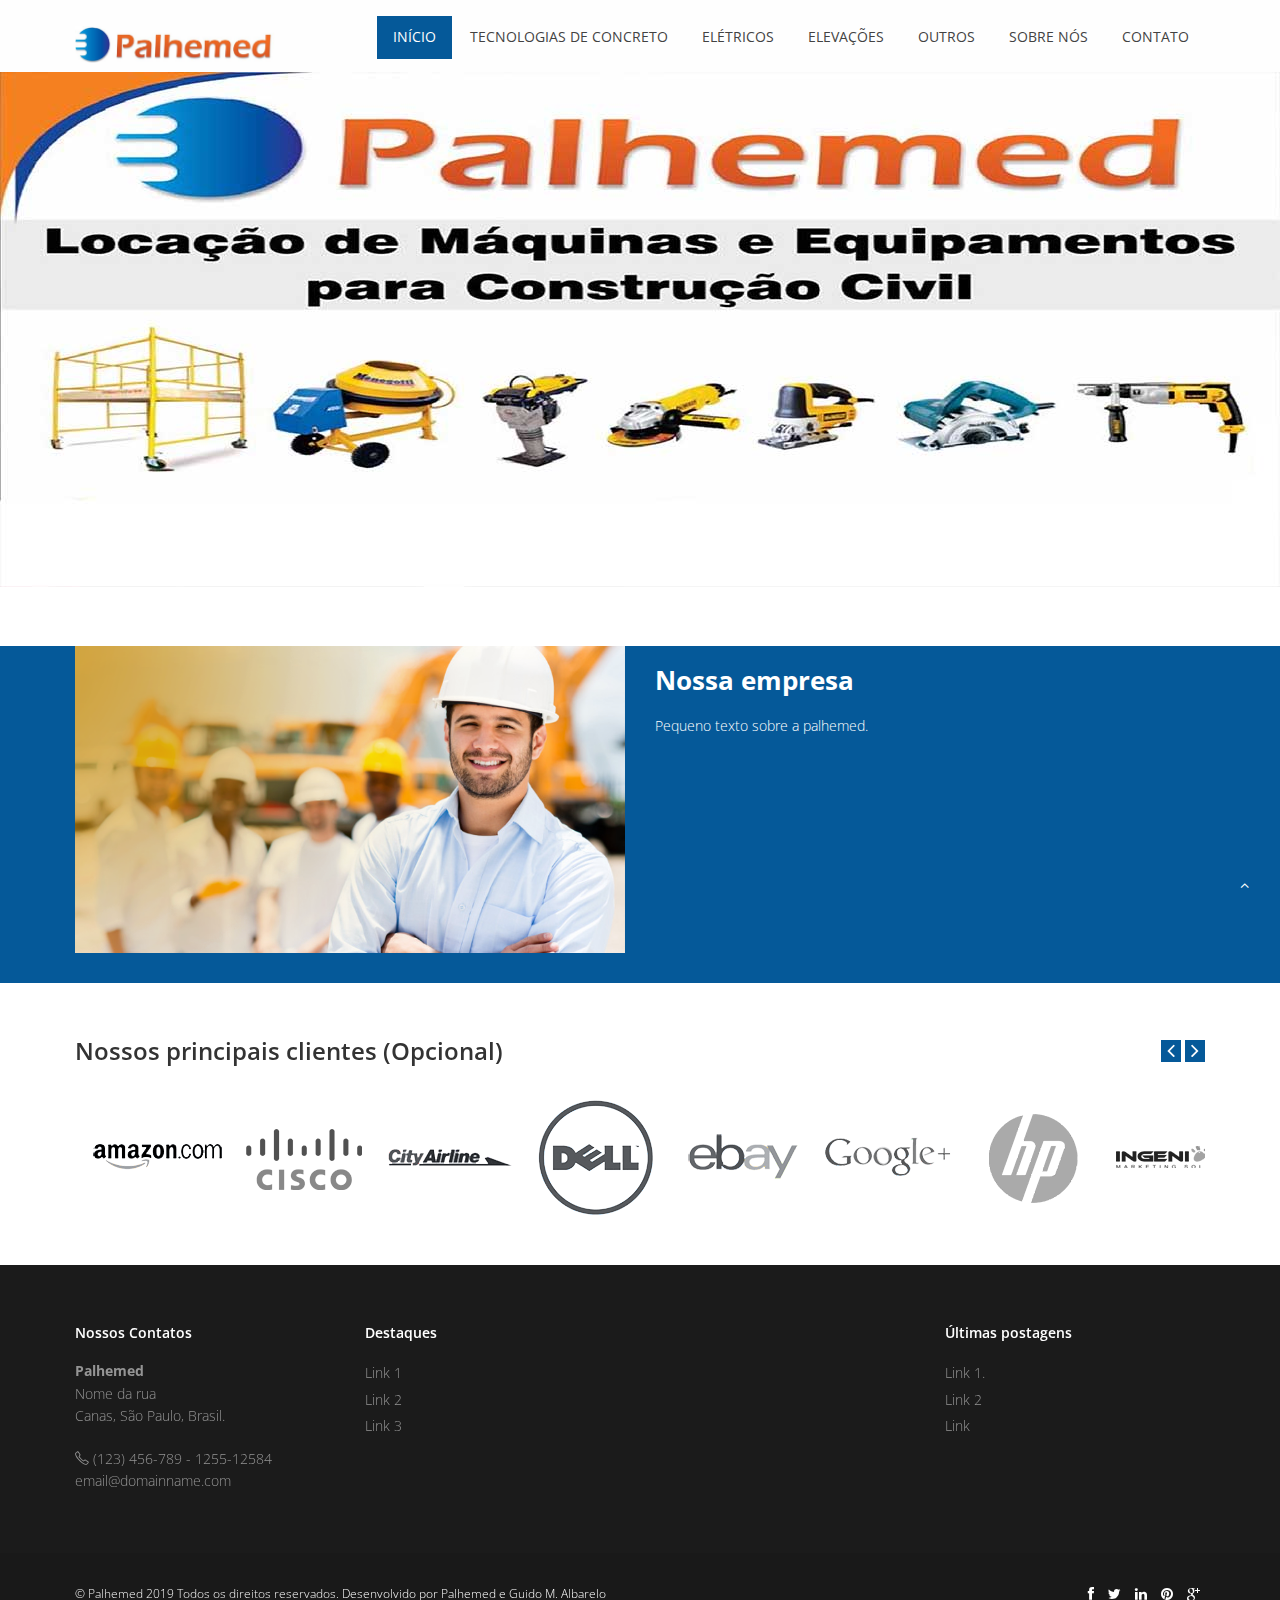
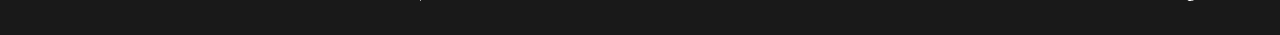
<file: index.html>
<!DOCTYPE html>
<html lang="en">
<head>
<meta charset="utf-8">
<title>Palhemed</title>
<meta name="viewport" content="width=device-width, initial-scale=1.0" />
<meta name="description" content="" />
<meta name="author" content="http://webthemez.com" />
<!-- css -->
<link href="css/bootstrap.min.css" rel="stylesheet" />
<link rel="stylesheet" href="simple-line-icons/css/simple-line-icons.css">
<link href="css/fancybox/jquery.fancybox.css" rel="stylesheet"> 
<link href="css/flexslider.css" rel="stylesheet" />
<link href="js/owl-carousel/owl.carousel.css" rel="stylesheet">
<link href="css/style.css" rel="stylesheet" />
 
<!-- HTML5 shim, for IE6-8 support of HTML5 elements -->
<!--[if lt IE 9]>
      <script src="http://html5shim.googlecode.com/svn/trunk/html5.js"></script>
    <![endif]-->
<link rel="shortcut icon" href="img/icone.png" >
</head>
<body>
<div id="wrapper" class="home-page">
	<!-- start header -->
	<header>
        <div class="navbar navbar-default navbar-static-top">
            <div class="container">
                <div class="navbar-header">
                    <button type="button" class="navbar-toggle" data-toggle="collapse" data-target=".navbar-collapse">
                        <span class="icon-bar"></span>
                        <span class="icon-bar"></span>
                        <span class="icon-bar"></span>
                    </button>
                    <a class="navbar-brand" href="index.html"><img src="img/logo.png" alt="logo"/></a>
                </div>
                <div class="navbar-collapse collapse ">
                    <ul class="nav navbar-nav">
                        <li  class="active"><a href="index.html">Início</a></li> 
					 	<li><a href="tecnologiaconcreto.html">Tecnologias de Concreto</a></li>
					 	<li><a href="eletricos.html">Elétricos</a></li>
					 	<li><a href="elevacoes.html">Elevações</a></li>
					 	<li><a href="outros.html">Outros</a></li> 
					 	<li><a href="about.html">Sobre Nós</a></li>
                        <li><a href="contact.html">Contato</a></li>
                    </ul>
                </div>
            </div>
        </div>
	</header>
	<!-- end header -->
	<section id="banner">

	<!-- Slider -->
        <div id="main-slider" class="flexslider">
            <ul class="slides">
              <li>
                <img src="img/slides/1.jpg" alt="flexslider" /> 
                <div class="flex-caption">
                    <h3></h3> 
					<p></p>  
                </div> 
              </li>
               <li>
                <img src="img/slides/1old.jpeg" alt="flexslider" /> 
                <div class="flex-caption">
                    <h3></h3> 
					<p></p>  
                </div> 
              </li>
              <li>
                <img src="img/slides/2.jpg" alt="flexslider" /> 
                <div class="flex-caption">
                    <h3></h3> 
					<p></p>  
                </div> 
              </li>
            </ul>
        </div>
		
	<!-- end slider -->
 
	</section>
	<section class="jumbobox">
	<div class="container">
		<div class="row">
			<div class="col-lg-12">
				<!-- <div><h1>Services</h1>Lorem ipsum dolor sit amet, consectetur adipisicing elit. Dolores quae porro consequatur aliquam, incidunt eius magni provident, doloribus omnis minus temporibus perferendis nesciunt quam repellendus nulla nemo ipsum odit corrupti consequuntur possimus, vero mollitia velit ad consectetur. Alias, laborum excepturi nihil autem nemo numquam, ipsa architecto non, magni consequuntur quam.</div> -->
				
			</div>
		</div>
	</div>
	</section>

	<!--
	<section id="content">
	
	
	<div class="container">
			<div class="row">
		<div class="skill-home"> <div class="skill-home-solid clearfix"> 
		<div class="col-md-3 text-center">
		<div class="box"> 
		<span class="icons c1"><i class="icon-settings icons"></i></span> <div class="box-area">
		<h3>Plumber</h3> <p>Lorem ipsum dolor sit amet, consectetur adipisicing elit. Dolores quae porro consequatur aliquam, incidunt eius magni provident</p> <p><a href="#">Learn More</a></p></div>
		</div></div>
		<div class="col-md-3 text-center"> 
		<div class="box"> 
		<span class="icons c2"><i class="icon-login icons"></i></span> <div class="box-area">
		<h3>Electrician</h3> <p>Lorem ipsum dolor sit amet, consectetur adipisicing elit. Dolores quae porro consequatur aliquam, incidunt eius magni provident</p> <p><a href="#">Learn More</a></p></div>
		</div></div>
		<div class="col-md-3 text-center"> 
		<div class="box"> 
		<span class="icons c3"><i class="icon-user icons"></i></span> <div class="box-area">
		<h3>Home Cleaning</h3> <p>Lorem ipsum dolor sit amet, consectetur adipisicing elit. Dolores quae porro consequatur aliquam, incidunt eius magni provident</p> <p><a href="#">Learn More</a></p></div>
		</div></div>
		<div class="col-md-3 text-center"> 
		<div class="box">
		<span class="icons c4"><i class="icon-home icons"></i></span> <div class="box-area">
		<h3>Packers</h3> <p>Lorem ipsum dolor sit amet, consectetur adipisicing elit. Dolores quae porro consequatur aliquam, incidunt eius magni provident</p> <p><a href="#">Learn More</a></p></div>
		</div></div>
		</div></div></div>
		</div> 
	 

	</div>
	</section> 
-->
		 
	
		<section class="aboutUs">
	<div class="container">
		<div class="row">
		<div class="col-md-6"><img src="img/img1.png" class="img-center" alt="" /></div>
			<div class="col-md-6">
				<div><h2>Nossa empresa</h2>
				<p>Pequeno texto sobre a palhemed.</p>
				<p></p>
				</div>
				<br/>
			</div>
		</div> 
	
	</div>
	</section> 
	 <section class="clients">
	 <div class="container">
	 	<div class="clients-slider">
				<h3 class="header-title">Nossos principais clientes (Opcional)</h3>
				<div class="clients-control pull-right">
					<a class="prev btn btn-gray btn-xs"><i class="fa fa-angle-left fa-2x"></i></a>
					<a class="next btn btn-gray btn-xs"><i class="fa fa-angle-right fa-2x"></i></a>
				</div>
				<span class="line"></span>
				<div id="clients-slider" class="owl-carousel">
					<div class="item">
						<a href="#">
						<img alt="Our Client" src="img/OurClients/amazon-grey.png">
						<img alt="Our Client" src="img/OurClients/amazon.png" class="colored">
						</a>
					</div>
					<div class="item">
						<a href="#">
						<img alt="Our Client" src="img/OurClients/cisco_grey.png">
						<img alt="Our Client" src="img/OurClients/cisco.png" class="colored">
						</a>
					</div>
					<div class="item">
						<a href="#">
						<img alt="Our Client" src="img/OurClients/cityairline-grey.png">
						<img alt="Our Client" src="img/OurClients/cityairline.png" class="colored">
						</a>
					</div>
					<div class="item">
						<a href="#">
						<img alt="Our Client" src="img/OurClients/dell-grey.png">
						<img alt="Our Client" src="img/OurClients/dell.png" class="colored">
						</a>
					</div>
					<div class="item">
						<a href="#">
						<img alt="Our Client" src="img/OurClients/ebay-grey.png">
						<img alt="Our Client" src="img/OurClients/ebay.png" class="colored">
						</a>
					</div> 
					<div class="item">
						<a href="#">
						<img alt="Our Client" src="img/OurClients/google-grey.png">
						<img alt="Our Client" src="img/OurClients/google.png" class="colored">
						</a>
					</div>
					<div class="item">
						<a href="#">
						<img alt="Our Client" src="img/OurClients/hp_grey.png">
						<img alt="Our Client" src="img/OurClients/hp.png" class="colored">
						</a>
					</div>
					<div class="item">
						<a href="#">
						<img alt="Our Client" src="img/OurClients/igneus_grey.png">
						<img alt="Our Client" src="img/OurClients/igneus.png" class="colored">
						</a>
					</div>
					<div class="item">
						<a href="#">
						<img alt="Our Client" src="img/OurClients/natural_grey.png">
						<img alt="Our Client" src="img/OurClients/natural.png" class="colored">
						</a>
					</div>
					<div class="item">
						<a href="#">
						<img alt="Our Client" src="img/OurClients/shell_grey.png">
						<img alt="Our Client" src="img/OurClients/shell.png" class="colored">
						</a>
					</div>
					<div class="item">
						<a href="#">
						<img alt="Our Client" src="img/OurClients/vadafone_grey.png">
						<img alt="Our Client" src="img/OurClients/vadafone.png" class="colored">
						</a>
					</div>
					<div class="item">
						<a href="#">
						<img alt="Our Client" src="img/OurClients/walmart_grey.png">
						<img alt="Our Client" src="img/OurClients/walmart.png" class="colored">
						</a>
					</div>
				</div>
				<div class="fullwidth margin-bottom-20">
				</div>
			</div>
		 </div>
	 </section>
	<footer>
	<div class="container">
		<div class="row">
			<div class="col-md-3">
				<div class="widget">
					<h5 class="widgetheading">Nossos Contatos</h5>
					<address>
					<strong>Palhemed</strong><br>
					Nome da rua<br>
					 Canas, São Paulo, Brasil.</address>
					<p>
						<i class="icon-phone"></i> (123) 456-789 - 1255-12584 <br>
						<i class="icon-envelope-alt"></i> email@domainname.com
					</p>
				</div>
			</div>
			
			<div class="col-md-3">
				<div class="widget">
					<h5 class="widgetheading">Destaques</h5>
					<ul class="link-list">
						<li><a href="#">Link 1</a></li>
						<li><a href="#">Link 2</a></li>
						<li><a href="#">Link 3</a></li>
						
					</ul>
				</div>
			</div>

			<div class="col-md-3">
				<div class="widget">
					<h5 class="widgetheading"></h5>
					<ul class="link-list">
						<li><a href="#"></a></li>
						<li><a href="#"></a></li>
						<li><a href="#"></a></li>
					</ul>
				</div>
			</div>
			<div class="col-md-3">
				<div class="widget">
					<h5 class="widgetheading">Últimas postagens</h5>
					<ul class="link-list">
						<li><a href="#">Link 1.</a></li>
						<li><a href="#">Link 2</a></li>
						<li><a href="#">Link</a></li>
					</ul>
				</div>
			</div>
		</div>
	</div>

	<div id="sub-footer">
		<div class="container">
			<div class="row">
				<div class="col-lg-6">
					<div class="copyright">
						<p>
							<span>&copy; Palhemed 2019 Todos os direitos reservados. <a href="http://webthemez.com/tag/free" target="_blank">Desenvolvido por Palhemed e Guido M. Albarelo</a></a>
						</p>
					</div>
				</div>
				<div class="col-lg-6">
					<ul class="social-network">
						<li><a href="#" data-placement="top" title="Facebook"><i class="fa fa-facebook"></i></a></li>
						<li><a href="#" data-placement="top" title="Twitter"><i class="fa fa-twitter"></i></a></li>
						<li><a href="#" data-placement="top" title="Linkedin"><i class="fa fa-linkedin"></i></a></li>
						<li><a href="#" data-placement="top" title="Pinterest"><i class="fa fa-pinterest"></i></a></li>
						<li><a href="#" data-placement="top" title="Google plus"><i class="fa fa-google-plus"></i></a></li>
					</ul>
				</div>
			</div>
		</div>
	</div>
	</footer>
</div>
<a href="#" class="scrollup"><i class="fa fa-angle-up active"></i></a>
<!-- javascript
    ================================================== -->
<!-- Placed at the end of the document so the pages load faster -->
<script src="js/jquery.js"></script>
<script src="js/jquery.easing.1.3.js"></script>
<script src="js/bootstrap.min.js"></script>
<script src="js/jquery.fancybox.pack.js"></script>
<script src="js/jquery.fancybox-media.js"></script> 
<script src="js/portfolio/jquery.quicksand.js"></script>
<script src="js/portfolio/setting.js"></script>
<script src="js/jquery.flexslider.js"></script>
<script src="js/animate.js"></script>
<script src="js/custom.js"></script>
<script src="js/owl-carousel/owl.carousel.js"></script>
</body>
</html>
</file>
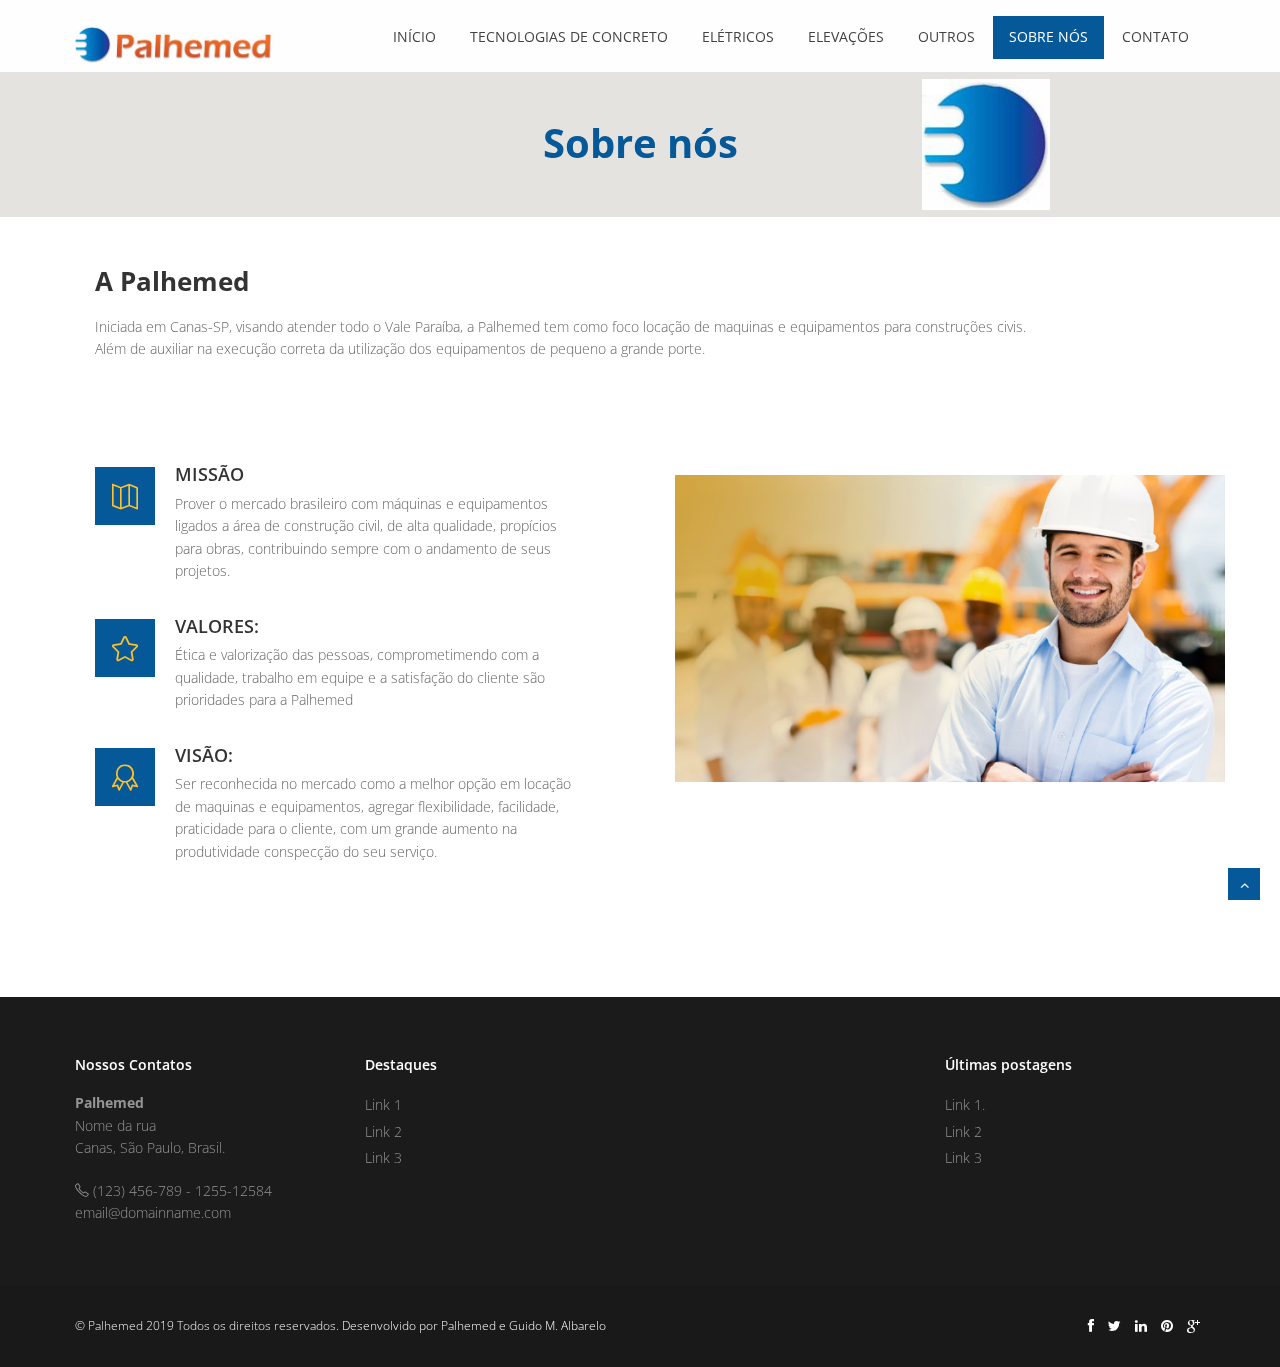
<file: about.html>
<!DOCTYPE html>
<html lang="en">
<head>
<meta charset="utf-8">
<title>Sobre Nós</title>
<meta name="viewport" content="width=device-width, initial-scale=1.0" />
<meta name="description" content="" />
<meta name="author" content="http://webthemez.com" />
<!-- css -->
<link href="css/bootstrap.min.css" rel="stylesheet" />
<link rel="stylesheet" href="simple-line-icons/css/simple-line-icons.css">
<link href="css/fancybox/jquery.fancybox.css" rel="stylesheet"> 
<link href="css/flexslider.css" rel="stylesheet" />
<link href="css/style.css" rel="stylesheet" />
 
<!-- HTML5 shim, for IE6-8 support of HTML5 elements -->
<!--[if lt IE 9]>
      <script src="http://html5shim.googlecode.com/svn/trunk/html5.js"></script>
    <![endif]-->

</head>
<body>
<div id="wrapper">

	<!-- start header -->
	<header>
        <div class="navbar navbar-default navbar-static-top">
            <div class="container">
                <div class="navbar-header">
                    <button type="button" class="navbar-toggle" data-toggle="collapse" data-target=".navbar-collapse">
                        <span class="icon-bar"></span>
                        <span class="icon-bar"></span>
                        <span class="icon-bar"></span>
                    </button>
                    <a class="navbar-brand" href="index.html"><img src="img/logo.png" alt="logo"/></a>
                </div>
                <div class="navbar-collapse collapse ">
                    <ul class="nav navbar-nav">
                        <li><a href="index.html">Início</a></li> 
					 	<li><a href="tecnologiaconcreto.html">Tecnologias de Concreto</a></li>
					 	<li><a href="eletricos.html">Elétricos</a></li>
					 	<li><a href="elevacoes.html">Elevações</a></li>
					 	<li><a href="outros.html">Outros</a></li> 
					 	<li  class="active"><a href="about.html">Sobre Nós</a></li>
                        <li><a href="contact.html">Contato</a></li>
                    </ul>
                </div>
            </div>
        </div>
	</header>
	<!-- end header -->
	<section id="inner-headline">
	<div class="container">
		<div class="row">
			<div class="col-lg-12">
				<h2 class="pageTitle">Sobre nós</h2>
			</div>
		</div>
	</div>
	</section>
	<section id="content">
	<div class="container">
					
					<div class="about">
				
						<section class="features">
        <div class="container">
		<div class="row">
			<div class="col-md-12">
				<div><h2>A Palhemed</h2>Iniciada em Canas-SP, visando atender todo o Vale Paraíba, a Palhemed tem
				como foco locação de maquinas e equipamentos para construções civis. <br>Além
				de auxiliar na execução correta da utilização dos equipamentos de pequeno a grande porte.</div>
				<br>
			</div>
		</div>
		  	<div class="row">
			<div class="col-md-12">
				
				<br/>
			</div>
		</div>
          <div class="row">         
            <div class="col-md-6">
              <div class="features-item">
                <div class="features">
                  <div class="icon">
                   <i class="icon-map icons"></i>
                  </div>
                  <div class="features-content">
                    <h3>Missão</h3>
                    <p>Prover o mercado brasileiro com máquinas e equipamentos ligados a área de
					construção civil, de alta qualidade, propícios para obras, contribuindo sempre
					com o andamento de seus projetos.</p>
                  </div>
                </div>
                <div class="features">
                  <div class="icon">
                    <i class="icon-star icons"></i>
                  </div>
                  <div class="features-content">
                    <h3>Valores:</h3>
                    <p>Ética e valorização das pessoas, comprometimendo com a qualidade, trabalho em equipe e a satisfação do cliente
                    são prioridades para a Palhemed</p>
                  </div>
                </div>
                <div class="features">
                  <div class="icon">
                    <i class="icon-badge icons"></i>
                  </div>
                  <div class="features-content">
                    <h3>Visão:</h3>
                    <p>Ser reconhecida no mercado como a melhor opção em locação de maquinas e
					equipamentos, agregar flexibilidade, facilidade, praticidade para o cliente, com
					um grande aumento na produtividade conspecção do seu serviço.</p>
                  </div>
                </div>
              </div>
            </div>
            <div class="col-md-6">
              <img class="img-responsive" src="img/img1.png" alt="">
            </div>
          </div>
        </div>
      </section>
						<!--
						<div class="row">
							<div class="col-md-4">
								
								<div class="block-heading-two">
									<h3><span>Why Choose Us?</span></h3>
								</div>
								<p>Sed ut perspiciaatis unde omnis iste natus error sit voluptatem accusantium doloremque laudantium, totam rem aperiam, eaque ipsa quae ab illo inventore veritatis et quasi architecto beatae vitae dicta sunt explicabo. Nemo enim ipsam voluptatem quia voluptas sit aspernatur. <br/><br/>Sed ut perspiciaatis iste natus error sit voluptatem probably haven't heard of them accusamus.</p>
							</div>
							<div class="col-md-4">
								<div class="block-heading-two">
									<h3><span>Our Solution</span></h3>
								</div>		
								
								<div class="panel-group" id="accordion-alt3">
								 
								  <div class="panel">	
								
									 <div class="panel-heading">
										<h4 class="panel-title">
										  <a data-toggle="collapse" data-parent="#accordion-alt3" href="#collapseOne-alt3">
											<i class="fa fa-angle-right"></i> Accordion Heading Text Item # 1
										  </a>
										</h4>
									 </div>
									 <div id="collapseOne-alt3" class="panel-collapse collapse">
										
										<div class="panel-body">
										  Sed ut perspiciaatis unde omnis iste natus error sit voluptatem accusantium doloremque laudantium, totam rem aperiam, eaque ipsa quae ab illo inventore veritatis et quasi architecto beatae vitae dicta sunt explicabo. Nemo enim ipsam voluptatem quia voluptas
										</div>
									 </div>
								  </div>
								  <div class="panel">
									 <div class="panel-heading">
										<h4 class="panel-title">
										  <a data-toggle="collapse" data-parent="#accordion-alt3" href="#collapseTwo-alt3">
											<i class="fa fa-angle-right"></i> Accordion Heading Text Item # 2
										  </a>
										</h4>
									 </div>
									 <div id="collapseTwo-alt3" class="panel-collapse collapse">
										<div class="panel-body">
										  Sed ut perspiciaatis unde omnis iste natus error sit voluptatem accusantium doloremque laudantium, totam rem aperiam, eaque ipsa quae ab illo inventore veritatis et quasi architecto beatae vitae dicta sunt explicabo. Nemo enim ipsam voluptatem quia voluptas
										</div>
									 </div>
								  </div>
								  <div class="panel">
									 <div class="panel-heading">
										<h4 class="panel-title">
										  <a data-toggle="collapse" data-parent="#accordion-alt3" href="#collapseThree-alt3">
											<i class="fa fa-angle-right"></i> Accordion Heading Text Item # 3
										  </a>
										</h4>
									 </div>
									 <div id="collapseThree-alt3" class="panel-collapse collapse">
										<div class="panel-body">
										  Sed ut perspiciaatis unde omnis iste natus error sit voluptatem accusantium doloremque laudantium, totam rem aperiam, eaque ipsa quae ab illo inventore veritatis et quasi architecto beatae vitae dicta sunt explicabo. Nemo enim ipsam voluptatem quia voluptas
										</div>
									 </div>
								  </div>
								  <div class="panel">
									 <div class="panel-heading">
										<h4 class="panel-title">
										  <a data-toggle="collapse" data-parent="#accordion-alt3" href="#collapseFour-alt3">
											<i class="fa fa-angle-right"></i> Accordion Heading Text Item # 4
										  </a>
										</h4>
									 </div>
									 <div id="collapseFour-alt3" class="panel-collapse collapse">
										<div class="panel-body">
										  Sed ut perspiciaatis unde omnis iste natus error sit voluptatem accusantium doloremque laudantium, totam rem aperiam, eaque ipsa quae ab illo inventore veritatis et quasi architecto beatae vitae dicta sunt explicabo. Nemo enim ipsam voluptatem quia voluptas
										</div>
									 </div>
								  </div>
								</div>
							
								
							</div>
							
							<div class="col-md-4">
								<div class="block-heading-two">
									<h3><span>Our Expertise</span></h3>
								</div>								
								<h6>Managment</h6>
								<div class="progress pb-sm">
								
								  <div class="progress-bar progress-bar-red" role="progressbar" aria-valuenow="40" aria-valuemin="0" aria-valuemax="100" style="width: 40%">
									 <span class="sr-only">40% Complete (success)</span>
								  </div>
								</div>
								<h6>Computerized</h6>
								<div class="progress pb-sm">
								  <div class="progress-bar progress-bar-green" role="progressbar" aria-valuenow="60" aria-valuemin="0" aria-valuemax="100" style="width: 60%">
									 <span class="sr-only">40% Complete (success)</span>
								  </div>
								</div>
								<h6>Finance</h6>
								<div class="progress pb-sm">
								  <div class="progress-bar progress-bar-lblue" role="progressbar" aria-valuenow="80" aria-valuemin="0" aria-valuemax="100" style="width: 80%">
									 <span class="sr-only">40% Complete (success)</span>
								  </div>
								</div>
								<h6>Managment</h6>
								<div class="progress pb-sm">
								  <div class="progress-bar progress-bar-yellow" role="progressbar" aria-valuenow="30" aria-valuemin="0" aria-valuemax="100" style="width: 30%">
									 <span class="sr-only">40% Complete (success)</span>
								  </div>
								</div>
							</div>
							
						</div>
						
						 						
						 -->
						
						<!-- 
				
						
						<div class="block-heading-six">
							<h4 class="bg-color">Our Team</h4>
						</div>
						<br>
						
					
						
						<div class="team-six">
							<div class="row">
								<div class="col-md-3 col-sm-6">
									
									<div class="team-member">
										
										<img class="img-responsive" src="img/team1.jpg" alt="">
										
										<h4>Johne Doe</h4>
										<span class="deg">Creative</span> 
									</div>
								</div>
								<div class="col-md-3 col-sm-6">
									
									<div class="team-member">
									
										<img class="img-responsive" src="img/team2.jpg" alt="">
									
										<h4>Jennifer</h4>
										<span class="deg">Programmer</span> 
									</div>
								</div>
								<div class="col-md-3 col-sm-6">
								
									<div class="team-member">
									
										<img class="img-responsive" src="img/team3.jpg" alt="">
									
										<h4>Christean</h4>
										<span class="deg">CEO</span> 
									</div>
								</div>
								<div class="col-md-3 col-sm-6">
							
									<div class="team-member">
							
										<img class="img-responsive" src="img/team4.jpg" alt="">
								
										<h4>Kerinele rase</h4>
										<span class="deg">Manager</span> 
									</div>
								</div>
							</div>
						</div>
						
					-->
					  
						
					</div>
									
				</div>
	</section>
	<footer>
	<div class="container">
		<div class="row">
			<div class="col-md-3">
				<div class="widget">
					<h5 class="widgetheading">Nossos Contatos</h5>
					<address>
					<strong>Palhemed</strong><br>
					Nome da rua<br>
					 Canas, São Paulo, Brasil.</address>
					<p>
						<i class="icon-phone"></i> (123) 456-789 - 1255-12584 <br>
						<i class="icon-envelope-alt"></i> email@domainname.com
					</p>
				</div>
			</div>
			
			<div class="col-md-3">
				<div class="widget">
					<h5 class="widgetheading">Destaques</h5>
					<ul class="link-list">
						<li><a href="#">Link 1</a></li>
						<li><a href="#">Link 2</a></li>
						<li><a href="#">Link 3</a></li>
						
					</ul>
				</div>
			</div>

			<div class="col-md-3">
				<div class="widget">
					<h5 class="widgetheading"></h5>
					<ul class="link-list">
						<li><a href="#"></a></li>
						<li><a href="#"></a></li>
						<li><a href="#"></a></li>
					</ul>
				</div>
			</div>
			<div class="col-md-3">
				<div class="widget">
					<h5 class="widgetheading">Últimas postagens</h5>
					<ul class="link-list">
						<li><a href="#">Link 1.</a></li>
						<li><a href="#">Link 2</a></li>
						<li><a href="#">Link 3</a></li>
					</ul>
				</div>
			</div>
		</div>
	</div>

	<div id="sub-footer">
		<div class="container">
			<div class="row">
				<div class="col-lg-6">
					<div class="copyright">
						<p>
							<span>&copy; Palhemed 2019 Todos os direitos reservados. <a href="http://webthemez.com/tag/free" target="_blank">Desenvolvido por Palhemed e Guido M. Albarelo</a></a>
						</p>
					</div>
				</div>
				<div class="col-lg-6">
					<ul class="social-network">
						<li><a href="#" data-placement="top" title="Facebook"><i class="fa fa-facebook"></i></a></li>
						<li><a href="#" data-placement="top" title="Twitter"><i class="fa fa-twitter"></i></a></li>
						<li><a href="#" data-placement="top" title="Linkedin"><i class="fa fa-linkedin"></i></a></li>
						<li><a href="#" data-placement="top" title="Pinterest"><i class="fa fa-pinterest"></i></a></li>
						<li><a href="#" data-placement="top" title="Google plus"><i class="fa fa-google-plus"></i></a></li>
					</ul>
				</div>
			</div>
		</div>
	</div>
	</footer>
</div>
<a href="#" class="scrollup"><i class="fa fa-angle-up active"></i></a>
<!-- javascript
    ================================================== -->
<!-- Placed at the end of the document so the pages load faster -->
<script src="js/jquery.js"></script>
<script src="js/jquery.easing.1.3.js"></script>
<script src="js/bootstrap.min.js"></script>
<script src="js/jquery.fancybox.pack.js"></script>
<script src="js/jquery.fancybox-media.js"></script> 
<script src="js/portfolio/jquery.quicksand.js"></script>
<script src="js/portfolio/setting.js"></script>
<script src="js/jquery.flexslider.js"></script>
<script src="js/animate.js"></script>
<script src="js/custom.js"></script>
</body>
</html>
</file>
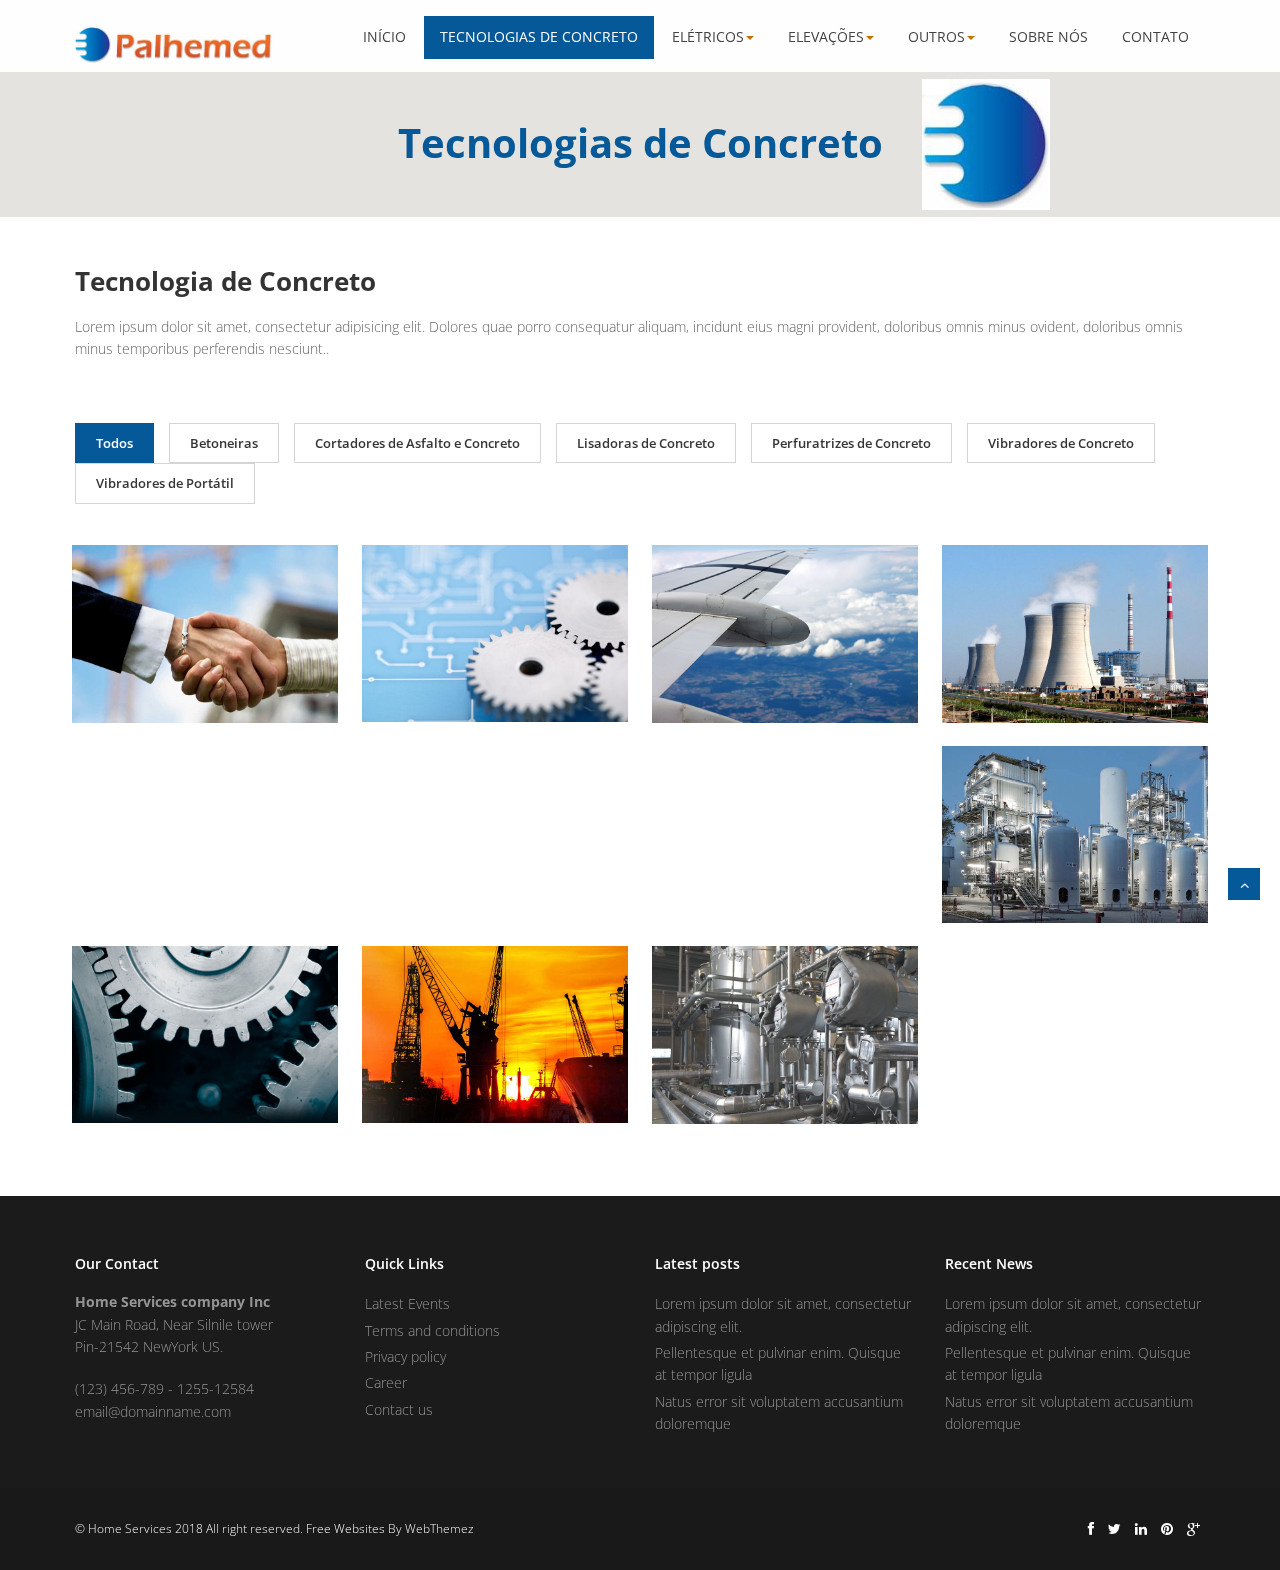
<file: betoneiras.html>
<!DOCTYPE html>
<html lang="en">
<head>
<meta charset="utf-8">
<title>Tecnologia de Concreto</title>
<meta name="viewport" content="width=device-width, initial-scale=1.0" />
<meta name="description" content="" />
<meta name="author" content="http://webthemez.com" />
<!-- css -->
<link href="css/bootstrap.min.css" rel="stylesheet" />
<link href="css/fancybox/jquery.fancybox.css" rel="stylesheet"> 
<link href="css/flexslider.css" rel="stylesheet" />
<link href="css/style.css" rel="stylesheet" />
 
<!-- HTML5 shim, for IE6-8 support of HTML5 elements -->
<!--[if lt IE 9]>
      <script src="http://html5shim.googlecode.com/svn/trunk/html5.js"></script>
    <![endif]-->
<link rel="shortcut icon" href="img/icone.png" >
</head>
<body>
<div id="wrapper">

	<!-- start header -->
		<header>
        <div class="navbar navbar-default navbar-static-top">
            <div class="container">
                <div class="navbar-header">
                    <button type="button" class="navbar-toggle" data-toggle="collapse" data-target=".navbar-collapse">
                        <span class="icon-bar"></span>
                        <span class="icon-bar"></span>
                        <span class="icon-bar"></span>
                    </button>
                    <a class="navbar-brand" href="index.html"><img src="img/logo.png" alt="logo"/></a>
                </div>
                <div class="navbar-collapse collapse ">
                    <ul class="nav navbar-nav">
                        <li><a href="index.html">Início</a></li> 
					 	<li  class="active"><a href="tecnologiaconcreto.html">Tecnologias de Concreto</a></li>
						<li class="dropdown">
                        <a href="#" data-toggle="dropdown" class="dropdown-toggle">Elétricos<b class="caret"></b></a>
                        <ul class="dropdown-menu">
                            <li><a href="about.html">Aspiradores de Pó</a></li>
                            <li><a href="#">Aparadores de Grama</a></li> 
                            <li><a href="#">Compressores Para Pintura</a></li>
                            <li><a href="#">Esmerilhadeiras</a></li>
                            <li><a href="#">Furadeiras</a></li>
                            <li><a href="#">Lavadoras de Alta Pressão</a></li>
                            <li><a href="#">Lixadeiras</a></li>
                            <li><a href="#">Marteletes</a></li>
                            <li><a href="#">Parafusadeiras</a></li>
                            <li><a href="#">Plainas</a></li>
                            <li><a href="#">Politrix</a></li>
                            <li><a href="#">Serras Circular</a></li>
                            <li><a href="#">Serras de Bancada</a></li>
                            <li><a href="#">Serras de Bancada</a></li>
                            <li><a href="#">Serras Mármore</a></li>
                            <li><a href="#">Serras Tico-Tico</a></li>
                            <li><a href="#">Tupias</a></li>
                        </ul>
                    </li> 
                        <li class="dropdown">
                        <a href="#" data-toggle="dropdown" class="dropdown-toggle">Elevações<b class="caret"></b></a>
                        <ul class="dropdown-menu">
                            <li><a href="about.html">Andaimes</a></li>
                            <li><a href="#">Empilhadeiras</a></li>
                            <li><a href="#">Escadas</a></li> 
                            <li><a href="#">Guinchos de Coluna</a></li>
                        </ul>
                    </li>
                    <li class="dropdown">
                        <a href="#" data-toggle="dropdown" class="dropdown-toggle">Outros<b class="caret"></b></a>
                        <ul class="dropdown-menu">
                            <li><a href="about.html">Bombas d'Água</a></li>
                            <li><a href="#">Compressores</a></li>
                            <li><a href="#">Containers</a></li> 
                            <li><a href="#">Cortadoras de Piso</a></li>
                            <li><a href="#">Escoras</a></li>
                            <li><a href="#">Geradores</a></li>
                            <li><a href="#">Perfuradores de Solo</a></li>
                            <li><a href="#">Policortes</a></li>
                            <li><a href="#">Roçadeiras</a></li>
                        </ul>
                    </li>
                        <li><a href="about.html">Sobre Nós</a></li>
                        <li><a href="contact.html">Contato</a></li>
                    </ul>
                </div>
            </div>
        </div>
	</header>
	<!-- end header -->
	<section id="inner-headline">
	<div class="container">
		<div class="row">
			<div class="col-lg-12">
				<h2 class="pageTitle">Tecnologias de Concreto</h2>
			</div>
		</div>
	</div>
	</section>
	<section id="content">
	<div class="container">
			<div class="row">
			<div class="col-md-12">
				<div><h2>Tecnologia de Concreto</h2>Lorem ipsum dolor sit amet, consectetur adipisicing elit. Dolores quae porro consequatur aliquam, incidunt eius magni provident, doloribus omnis minus ovident, doloribus omnis minus temporibus perferendis nesciunt..</div>
				<br>
			</div>
		</div>
		<div class="row">
			<div class="col-lg-12">
				<ul class="portfolio-categ filter">
					<li class="all active"><a href="#">Todos</a></li>
					<li class="betoneiras"><a href="#" title="">Betoneiras</a></li>
					<li class="cortadoresasfaltos"><a href="#" title="">Cortadores de Asfalto e Concreto</a></li>
					<li class="lisadoras"><a href="#" title="">Lisadoras de Concreto</a></li>
					<li class="perfuratrizes"><a href="#" title="">Perfuratrizes de Concreto</a></li>
					<li class="vibradoresdeconcreto"><a href="#" title="">Vibradores de Concreto</a></li>
					<li class="vibradoresportatil"><a href="#" title="">Vibradores de Portátil</a></li>
				</ul>
				<div class="clearfix">
				</div>
				<div class="row">
					<section id="projects">
					<ul id="thumbs" class="portfolio">
						<!-- Item Project and Filter Name -->
						<li class="item-thumbs design" data-id="id-0" data-type="betoneiras">
						<!-- Fancybox - Gallery Enabled - Title - Full Image -->
						<a class="hover-wrap fancybox" data-fancybox-group="gallery" title="Portfolio name" href="img/works/1.jpg">
						<span class="overlay-img"></span>
						<span class="overlay-img-thumb"><i class="icon-info-blocks fa fa-search"></i></span>
						</a>
						<!-- Thumb Image and Description -->
						<img src="img/works/1.jpg" alt="">
						</li>
						<!-- End Item Project -->
						<!-- Item Project and Filter Name -->
						<li class="item-thumbs design" data-id="id-1" data-type="icon">
						<!-- Fancybox - Gallery Enabled - Title - Full Image -->
						<a class="hover-wrap fancybox" data-fancybox-group="gallery" title="Portfolio name" href="img/works/2.jpg">
						<span class="overlay-img"></span>
						<span class="overlay-img-thumb"><i class="icon-info-blocks fa fa-search"></i></span>
						</a>
						<!-- Thumb Image and Description -->
						<img src="img/works/2.jpg" alt="">
						</li>
						<!-- End Item Project -->
						<!-- Item Project and Filter Name -->
						<li class="item-thumbs photography" data-id="id-2" data-type="graphic">
						<!-- Fancybox - Gallery Enabled - Title - Full Image -->
						<a class="hover-wrap fancybox" data-fancybox-group="gallery" title="Portfolio name" href="img/works/3.jpg">
						<span class="overlay-img"></span>
						<span class="overlay-img-thumb"><i class="icon-info-blocks fa fa-search"></i></span>
						</a>
						<!-- Thumb Image and Description -->
						<img src="img/works/3.jpg" alt="">
						</li>
						<!-- End Item Project -->
						<!-- Item Project and Filter Name -->
						<li class="item-thumbs design" data-id="id-0" data-type="web">
						<!-- Fancybox - Gallery Enabled - Title - Full Image -->
						<a class="hover-wrap fancybox" data-fancybox-group="gallery" title="Portfolio name" href="img/works/4.jpg">
						<span class="overlay-img"></span>
						<span class="overlay-img-thumb"><i class="icon-info-blocks fa fa-search"></i></span>
						</a>
						<!-- Thumb Image and Description -->
						<img src="img/works/4.jpg" alt="">
						</li>
						<!-- End Item Project -->
						<!-- Item Project and Filter Name -->
						<li class="item-thumbs photography" data-id="id-4" data-type="web">
						<!-- Fancybox - Gallery Enabled - Title - Full Image -->
						<a class="hover-wrap fancybox" data-fancybox-group="gallery" title="Portfolio name" href="img/works/5.jpg">
						<span class="overlay-img"></span>
						<span class="overlay-img-thumb"><i class="icon-info-blocks fa fa-search"></i></span>
						</a>
						<!-- Thumb Image and Description -->
						<img src="img/works/5.jpg" alt="">
						</li>
						<!-- End Item Project -->
						<!-- Item Project and Filter Name -->
						<li class="item-thumbs photography" data-id="id-5" data-type="icon">
						<!-- Fancybox - Gallery Enabled - Title - Full Image -->
						<a class="hover-wrap fancybox" data-fancybox-group="gallery" title="Portfolio name" href="img/works/6.jpg">
						<span class="overlay-img"></span>
						<span class="overlay-img-thumb"><i class="icon-info-blocks fa fa-search"></i></span>
						</a>
						<!-- Thumb Image and Description -->
						<img src="img/works/6.jpg" alt="">
						</li>
						<!-- End Item Project -->
						<li class="item-thumbs design" data-id="id-0" data-type="web">
						<!-- Fancybox - Gallery Enabled - Title - Full Image -->
						<a class="hover-wrap fancybox" data-fancybox-group="gallery" title="Portfolio name" href="img/works/7.jpg">
						<span class="overlay-img"></span>
						<span class="overlay-img-thumb"><i class="icon-info-blocks fa fa-search"></i></span>
						</a>
						<!-- Thumb Image and Description -->
						<img src="img/works/7.jpg" alt="">
						</li>
						<!-- End Item Project -->
						<!-- Item Project and Filter Name -->
						<li class="item-thumbs design" data-id="id-0" data-type="graphic">
						<!-- Fancybox - Gallery Enabled - Title - Full Image -->
						<a class="hover-wrap fancybox" data-fancybox-group="gallery" title="Portfolio name" href="img/works/8.jpg">
						<span class="overlay-img"></span>
						<span class="overlay-img-thumb"><i class="icon-info-blocks fa fa-search"></i></span>
						</a>
						<!-- Thumb Image and Description -->
						<img src="img/works/8.jpg" alt="">
						</li>
						<!-- End Item Project -->
					</ul>
					</section>
				</div>
			</div>
		</div>
	</div>
	</section>
	<footer>
	<div class="container">
		<div class="row">
			<div class="col-md-3">
				<div class="widget">
					<h5 class="widgetheading">Our Contact</h5>
					<address>
					<strong>Home Services company Inc</strong><br>
					JC Main Road, Near Silnile tower<br>
					 Pin-21542 NewYork US.</address>
					<p>
						<i class="icon-phone"></i> (123) 456-789 - 1255-12584 <br>
						<i class="icon-envelope-alt"></i> email@domainname.com
					</p>
				</div>
			</div>
			<div class="col-md-3">
				<div class="widget">
					<h5 class="widgetheading">Quick Links</h5>
					<ul class="link-list">
						<li><a href="#">Latest Events</a></li>
						<li><a href="#">Terms and conditions</a></li>
						<li><a href="#">Privacy policy</a></li>
						<li><a href="#">Career</a></li>
						<li><a href="#">Contact us</a></li>
					</ul>
				</div>
			</div>
			<div class="col-md-3">
				<div class="widget">
					<h5 class="widgetheading">Latest posts</h5>
					<ul class="link-list">
						<li><a href="#">Lorem ipsum dolor sit amet, consectetur adipiscing elit.</a></li>
						<li><a href="#">Pellentesque et pulvinar enim. Quisque at tempor ligula</a></li>
						<li><a href="#">Natus error sit voluptatem accusantium doloremque</a></li>
					</ul>
				</div>
			</div>
			<div class="col-md-3">
					<div class="widget">
					<h5 class="widgetheading">Recent News</h5>
					<ul class="link-list">
						<li><a href="#">Lorem ipsum dolor sit amet, consectetur adipiscing elit.</a></li>
						<li><a href="#">Pellentesque et pulvinar enim. Quisque at tempor ligula</a></li>
						<li><a href="#">Natus error sit voluptatem accusantium doloremque</a></li>
					</ul>
				</div>
			</div>
		</div>
	</div>
	<div id="sub-footer">
		<div class="container">
			<div class="row">
				<div class="col-lg-6">
					<div class="copyright">
						<p>
							<span>&copy; Home Services 2018 All right reserved. <a href="http://webthemez.com/tag/free" target="_blank">Free Websites</a> By WebThemez</a>
						</p>
					</div>
				</div>
				<div class="col-lg-6">
					<ul class="social-network">
						<li><a href="#" data-placement="top" title="Facebook"><i class="fa fa-facebook"></i></a></li>
						<li><a href="#" data-placement="top" title="Twitter"><i class="fa fa-twitter"></i></a></li>
						<li><a href="#" data-placement="top" title="Linkedin"><i class="fa fa-linkedin"></i></a></li>
						<li><a href="#" data-placement="top" title="Pinterest"><i class="fa fa-pinterest"></i></a></li>
						<li><a href="#" data-placement="top" title="Google plus"><i class="fa fa-google-plus"></i></a></li>
					</ul>
				</div>
			</div>
		</div>
	</div>
	</footer>
</div>
<a href="#" class="scrollup"><i class="fa fa-angle-up active"></i></a>
<!-- javascript
    ================================================== -->
<!-- Placed at the end of the document so the pages load faster -->
<script src="js/jquery.js"></script>
<script src="js/jquery.easing.1.3.js"></script>
<script src="js/bootstrap.min.js"></script>
<script src="js/jquery.fancybox.pack.js"></script>
<script src="js/jquery.fancybox-media.js"></script> 
<script src="js/portfolio/jquery.quicksand.js"></script>
<script src="js/portfolio/setting.js"></script>
<script src="js/jquery.flexslider.js"></script>
<script src="js/animate.js"></script>
<script src="js/custom.js"></script>
</body>
</html>
</file>
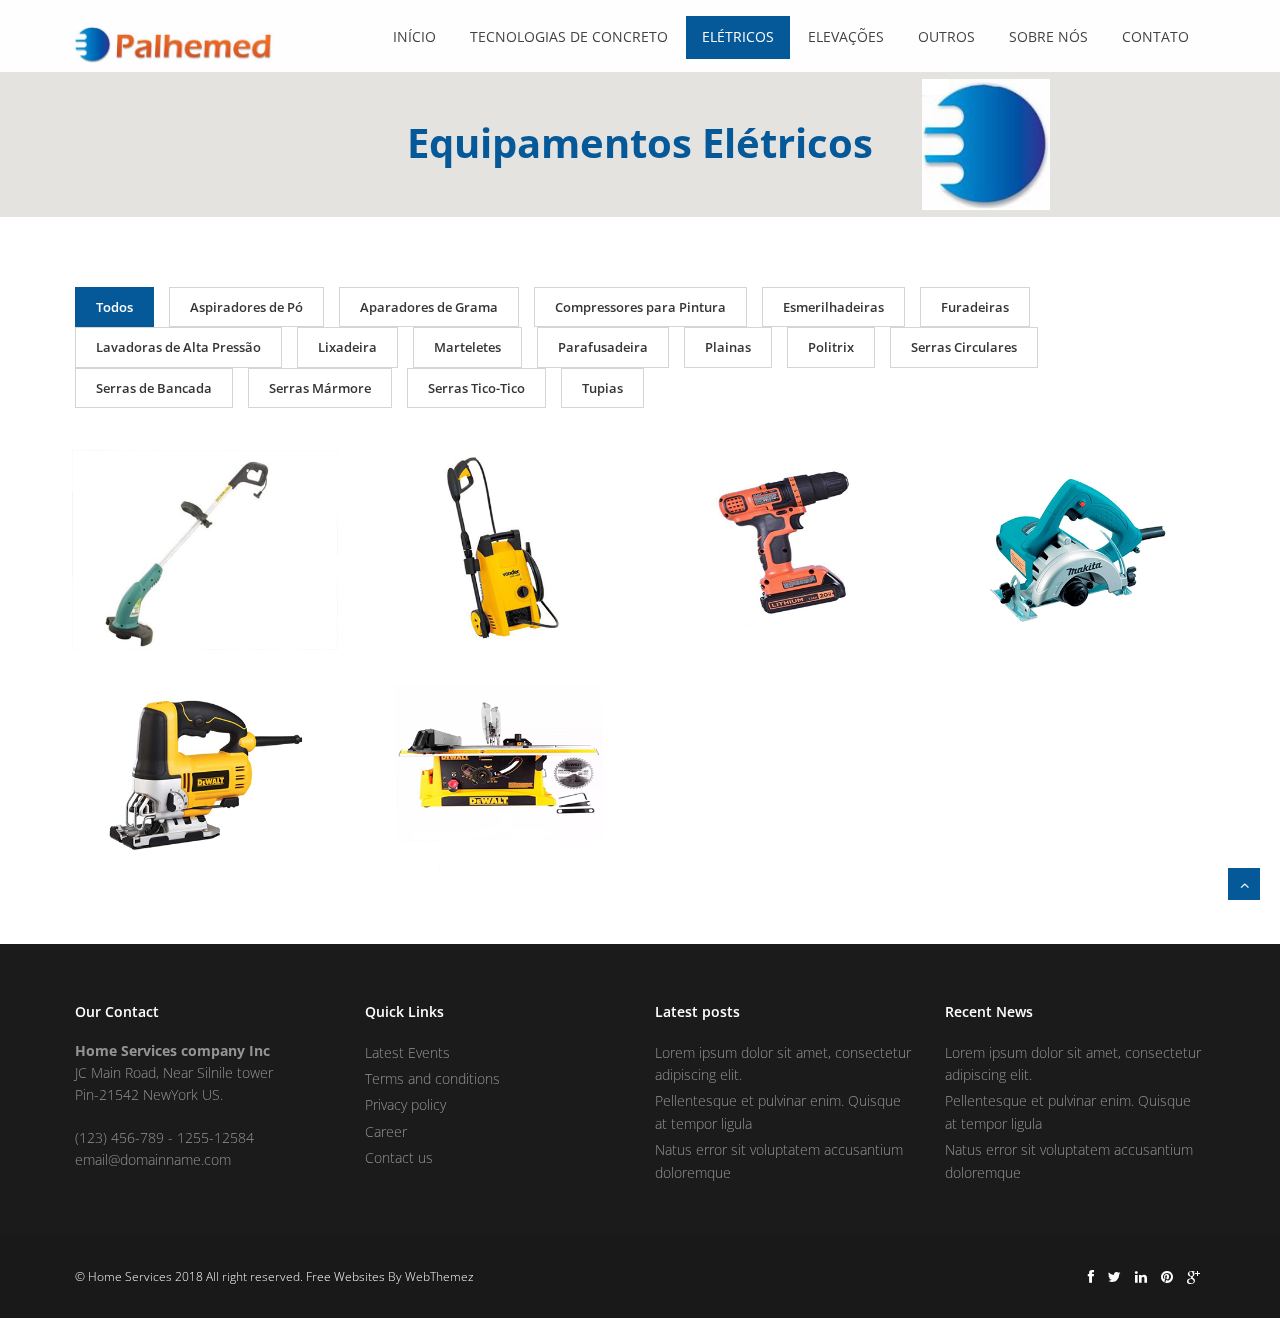
<file: eletricos.html>
<!DOCTYPE html>
<html lang="en">
<head>
<meta charset="utf-8">
<title>Elétricos</title>
<meta name="viewport" content="width=device-width, initial-scale=1.0" />
<meta name="description" content="" />
<meta name="author" content="http://webthemez.com" />
<!-- css -->
<link href="css/bootstrap.min.css" rel="stylesheet" />
<link href="css/fancybox/jquery.fancybox.css" rel="stylesheet"> 
<link href="css/flexslider.css" rel="stylesheet" />
<link href="css/style.css" rel="stylesheet" />
 
<!-- HTML5 shim, for IE6-8 support of HTML5 elements -->
<!--[if lt IE 9]>
      <script src="http://html5shim.googlecode.com/svn/trunk/html5.js"></script>
    <![endif]-->
<link rel="shortcut icon" href="img/icone.png" >
</head>
<body>
<div id="wrapper">

	<!-- start header -->
		<header>
        <div class="navbar navbar-default navbar-static-top">
            <div class="container">
                <div class="navbar-header">
                    <button type="button" class="navbar-toggle" data-toggle="collapse" data-target=".navbar-collapse">
                        <span class="icon-bar"></span>
                        <span class="icon-bar"></span>
                        <span class="icon-bar"></span>
                    </button>
                    <a class="navbar-brand" href="index.html"><img src="img/logo.png" alt="logo"/></a>
                </div>
                <div class="navbar-collapse collapse ">
                    <ul class="nav navbar-nav">
                        <li><a href="index.html">Início</a></li> 
					 	<li><a href="tecnologiaconcreto.html">Tecnologias de Concreto</a></li>
					 	<li  class="active"><a href="eletricos.html">Elétricos</a></li>
					 	<li><a href="elevacoes.html">Elevações</a></li>
					 	<li><a href="outros.html">Outros</a></li> 
					 	<li><a href="about.html">Sobre Nós</a></li>
                        <li><a href="contact.html">Contato</a></li>
                    </ul>
                </div>
            </div>
        </div>
	</header>
	<!-- end header -->
	<section id="inner-headline">
	<div class="container">
		<div class="row">
			<div class="col-lg-12">
				<h2 class="pageTitle">Equipamentos Elétricos</h2>
			</div>
		</div>
	</div>
	</section>
	<section id="content">
	<div class="container">
			<div class="row">
			
		</div>
		<div class="row">
			<div class="col-lg-12">
				<ul class="portfolio-categ filter">
					<li class="all active"><a href="#">Todos</a></li>
					<li class="aspiradoresdepo"><a href="#" title="">Aspiradores de Pó</a></li>
					<li class="aparadoresdegrama"><a href="#" title="">Aparadores de Grama</a></li>
					<li class="compressorparapintura"><a href="#" title="">Compressores para Pintura</a></li>
					<li class="esmerilhadeiras"><a href="#" title="">Esmerilhadeiras</a></li>
					<li class="furadeiras"><a href="#" title="">Furadeiras</a></li>
					<li class="lavadorasdealtapressao"><a href="#" title="">Lavadoras de Alta Pressão</a></li>
					<li class="lixadeiras"><a href="#" title="">Lixadeira</a></li>
					<li class="marteletes"><a href="#" title="">Marteletes</a></li>
					<li class="parafusadeiras"><a href="#" title="">Parafusadeira</a></li>
					<li class="plainas"><a href="#" title="">Plainas</a></li>
					<li class="politrix"><a href="#" title="">Politrix</a></li>
					<li class="serrascirculares"><a href="#" title="">Serras Circulares</a></li>
					<li class="serrasdebancada"><a href="#" title="">Serras de Bancada</a></li>
					<li class="serrasmarmore"><a href="#" title="">Serras Mármore</a></li>
					<li class="serrasticotico"><a href="#" title="">Serras Tico-Tico</a></li>
					<li class="tupias"><a href="#" title="">Tupias</a></li>
				</ul>
				<div class="clearfix">
				</div>
				<div class="row">
					<section id="projects">
					<ul id="thumbs" class="portfolio">
						<!-- Item Project and Filter Name -->
						<li class="item-thumbs design" data-id="id-0" data-type="aparadoresdegrama">
						<!-- Fancybox - Gallery Enabled - Title - Full Image -->
						<a class="hover-wrap fancybox" data-fancybox-group="gallery" title="Aparador de Grama Elétrico" href="img/works/eletrico/aparadordegramaeletrico.png">
						<span class="overlay-img"></span>
						<span class="overlay-img-thumb"><i class="icon-info-blocks fa fa-search"></i></span>
						</a>
						<!-- Thumb Image and Description -->
						<img src="img/works/eletrico/aparadordegramaeletrico.png" alt="">
						</li>
						<!-- End Item Project -->
						<!-- Item Project and Filter Name -->
						<li class="item-thumbs design" data-id="id-1" data-type="lavadorasdealtapressao">
						<!-- Fancybox - Gallery Enabled - Title - Full Image -->
						<a class="hover-wrap fancybox" data-fancybox-group="gallery" title="Lavadora Alta Pressão - Vonder" href="img/works/eletrico/lavadoraaltapressao.png">
						<span class="overlay-img"></span>
						<span class="overlay-img-thumb"><i class="icon-info-blocks fa fa-search"></i></span>
						</a>
						<!-- Thumb Image and Description -->
						<img src="img/works/eletrico/lavadoraaltapressao.png" alt="">
						</li>
						<!-- End Item Project -->
						<!-- Item Project and Filter Name -->
						<li class="item-thumbs photography" data-id="id-2" data-type="parafusadeiras">
						<!-- Fancybox - Gallery Enabled - Title - Full Image -->
						<a class="hover-wrap fancybox" data-fancybox-group="gallery" title="Parafusadeiras - Lithium 20v" href="img/works/eletrico/parafusadeira.png">
						<span class="overlay-img"></span>
						<span class="overlay-img-thumb"><i class="icon-info-blocks fa fa-search"></i></span>
						</a>
						<!-- Thumb Image and Description -->
						<img src="img/works/eletrico/parafusadeira.png" alt="">
						</li>
						<!-- End Item Project -->
						<!-- Item Project and Filter Name -->
						<li class="item-thumbs design" data-id="id-0" data-type="serrasmarmore">
						<!-- Fancybox - Gallery Enabled - Title - Full Image -->
						<a class="hover-wrap fancybox" data-fancybox-group="gallery" title="Serra Mármore - Makita" href="img/works/eletrico/serramarmore.png">
						<span class="overlay-img"></span>
						<span class="overlay-img-thumb"><i class="icon-info-blocks fa fa-search"></i></span>
						</a>
						<!-- Thumb Image and Description -->
						<img src="img/works/eletrico/serramarmore.png" alt="">
						</li>
						<!-- End Item Project -->
						<!-- Item Project and Filter Name -->
						<li class="item-thumbs photography" data-id="id-4" data-type="serrasticotico">
						<!-- Fancybox - Gallery Enabled - Title - Full Image -->
						<a class="hover-wrap fancybox" data-fancybox-group="gallery" title="Serra Tico-Tico - DeWalt" href="img/works/eletrico/serraticotico.png">
						<span class="overlay-img"></span>
						<span class="overlay-img-thumb"><i class="icon-info-blocks fa fa-search"></i></span>
						</a>
						<!-- Thumb Image and Description -->
						<img src="img/works/eletrico/serraticotico.png" alt="">
						</li>
						<!-- End Item Project -->
						<!-- Item Project and Filter Name -->						
						<!-- End Item Project -->
						<li class="item-thumbs design" data-id="id-0" data-type="serrasdebancada">
						<!-- Fancybox - Gallery Enabled - Title - Full Image -->
						<a class="hover-wrap fancybox" data-fancybox-group="gallery" title="Serras de Bancada - DeWalt" href="img/works/eletrico/serradebancada.png">
						<span class="overlay-img"></span>
						<span class="overlay-img-thumb"><i class="icon-info-blocks fa fa-search"></i></span>
						</a>
						<!-- Thumb Image and Description -->
						<img src="img/works/eletrico/serradebancada.png" alt="">
						</li>
						<!-- End Item Project -->
						<!-- Item Project and Filter Name -->
						
						<!-- End Item Project -->
					</ul>
					</section>
				</div>
			</div>
		</div>
	</div>
	</section>
	<footer>
	<div class="container">
		<div class="row">
			<div class="col-md-3">
				<div class="widget">
					<h5 class="widgetheading">Our Contact</h5>
					<address>
					<strong>Home Services company Inc</strong><br>
					JC Main Road, Near Silnile tower<br>
					 Pin-21542 NewYork US.</address>
					<p>
						<i class="icon-phone"></i> (123) 456-789 - 1255-12584 <br>
						<i class="icon-envelope-alt"></i> email@domainname.com
					</p>
				</div>
			</div>
			<div class="col-md-3">
				<div class="widget">
					<h5 class="widgetheading">Quick Links</h5>
					<ul class="link-list">
						<li><a href="#">Latest Events</a></li>
						<li><a href="#">Terms and conditions</a></li>
						<li><a href="#">Privacy policy</a></li>
						<li><a href="#">Career</a></li>
						<li><a href="#">Contact us</a></li>
					</ul>
				</div>
			</div>
			<div class="col-md-3">
				<div class="widget">
					<h5 class="widgetheading">Latest posts</h5>
					<ul class="link-list">
						<li><a href="#">Lorem ipsum dolor sit amet, consectetur adipiscing elit.</a></li>
						<li><a href="#">Pellentesque et pulvinar enim. Quisque at tempor ligula</a></li>
						<li><a href="#">Natus error sit voluptatem accusantium doloremque</a></li>
					</ul>
				</div>
			</div>
			<div class="col-md-3">
					<div class="widget">
					<h5 class="widgetheading">Recent News</h5>
					<ul class="link-list">
						<li><a href="#">Lorem ipsum dolor sit amet, consectetur adipiscing elit.</a></li>
						<li><a href="#">Pellentesque et pulvinar enim. Quisque at tempor ligula</a></li>
						<li><a href="#">Natus error sit voluptatem accusantium doloremque</a></li>
					</ul>
				</div>
			</div>
		</div>
	</div>
	<div id="sub-footer">
		<div class="container">
			<div class="row">
				<div class="col-lg-6">
					<div class="copyright">
						<p>
							<span>&copy; Home Services 2018 All right reserved. <a href="http://webthemez.com/tag/free" target="_blank">Free Websites</a> By WebThemez</a>
						</p>
					</div>
				</div>
				<div class="col-lg-6">
					<ul class="social-network">
						<li><a href="#" data-placement="top" title="Facebook"><i class="fa fa-facebook"></i></a></li>
						<li><a href="#" data-placement="top" title="Twitter"><i class="fa fa-twitter"></i></a></li>
						<li><a href="#" data-placement="top" title="Linkedin"><i class="fa fa-linkedin"></i></a></li>
						<li><a href="#" data-placement="top" title="Pinterest"><i class="fa fa-pinterest"></i></a></li>
						<li><a href="#" data-placement="top" title="Google plus"><i class="fa fa-google-plus"></i></a></li>
					</ul>
				</div>
			</div>
		</div>
	</div>
	</footer>
</div>
<a href="#" class="scrollup"><i class="fa fa-angle-up active"></i></a>
<!-- javascript
    ================================================== -->
<!-- Placed at the end of the document so the pages load faster -->
<script src="js/jquery.js"></script>
<script src="js/jquery.easing.1.3.js"></script>
<script src="js/bootstrap.min.js"></script>
<script src="js/jquery.fancybox.pack.js"></script>
<script src="js/jquery.fancybox-media.js"></script> 
<script src="js/portfolio/jquery.quicksand.js"></script>
<script src="js/portfolio/setting.js"></script>
<script src="js/jquery.flexslider.js"></script>
<script src="js/animate.js"></script>
<script src="js/custom.js"></script>
</body>
</html>
</file>
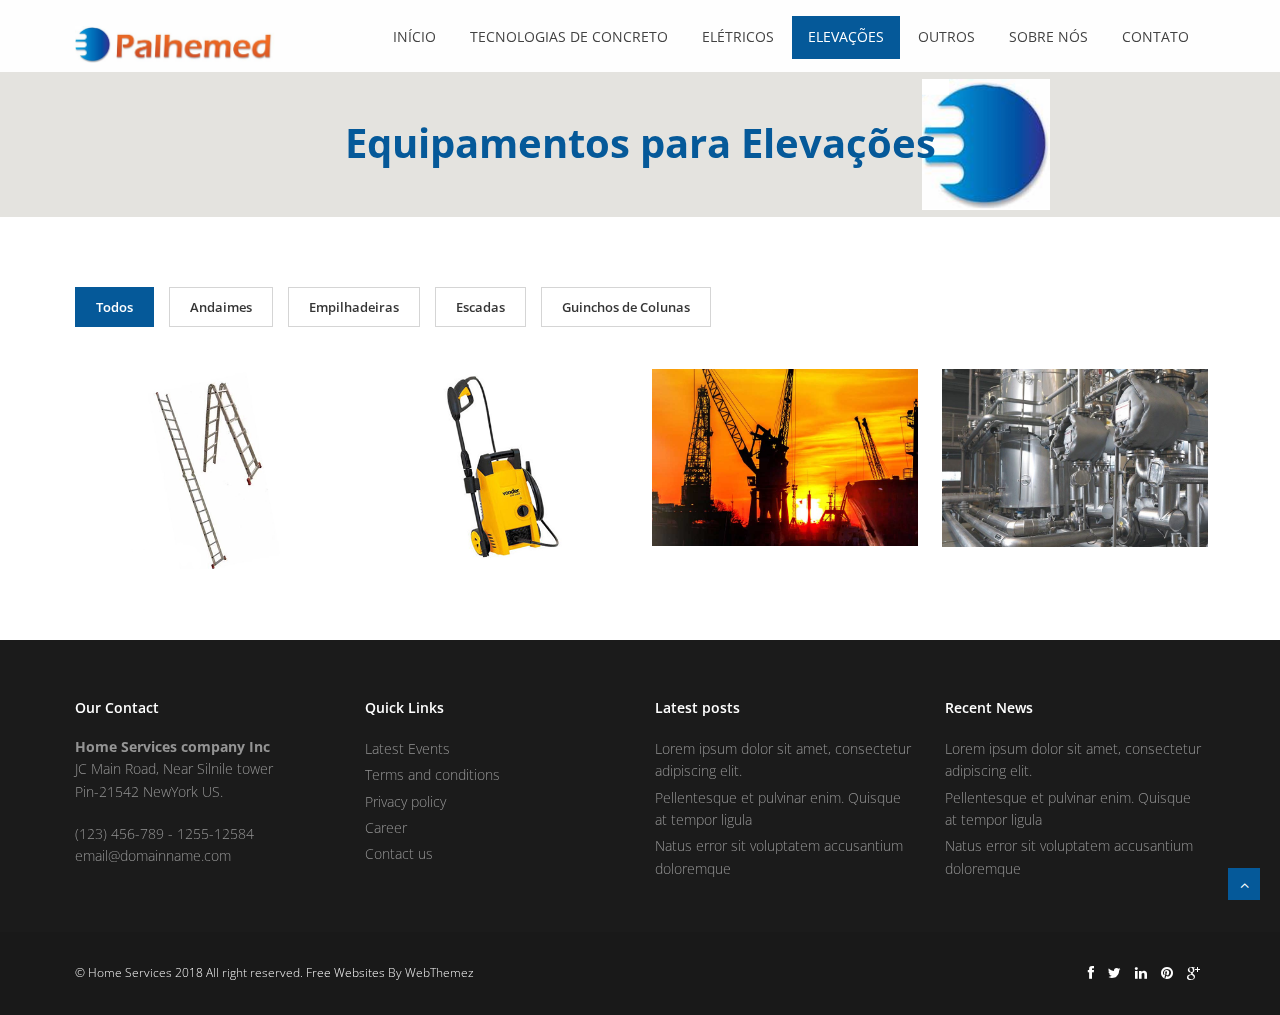
<file: elevacoes.html>
<!DOCTYPE html>
<html lang="en">
<head>
<meta charset="utf-8">
<title>Elevações</title>
<meta name="viewport" content="width=device-width, initial-scale=1.0" />
<meta name="description" content="" />
<meta name="author" content="http://webthemez.com" />
<!-- css -->
<link href="css/bootstrap.min.css" rel="stylesheet" />
<link href="css/fancybox/jquery.fancybox.css" rel="stylesheet"> 
<link href="css/flexslider.css" rel="stylesheet" />
<link href="css/style.css" rel="stylesheet" />
 
<!-- HTML5 shim, for IE6-8 support of HTML5 elements -->
<!--[if lt IE 9]>
      <script src="http://html5shim.googlecode.com/svn/trunk/html5.js"></script>
    <![endif]-->
<link rel="shortcut icon" href="img/icone.png" >
</head>
<body>
<div id="wrapper">

	<!-- start header -->
		<header>
        <div class="navbar navbar-default navbar-static-top">
            <div class="container">
                <div class="navbar-header">
                    <button type="button" class="navbar-toggle" data-toggle="collapse" data-target=".navbar-collapse">
                        <span class="icon-bar"></span>
                        <span class="icon-bar"></span>
                        <span class="icon-bar"></span>
                    </button>
                    <a class="navbar-brand" href="index.html"><img src="img/logo.png" alt="logo"/></a>
                </div>
                <div class="navbar-collapse collapse ">
                    <ul class="nav navbar-nav">
                        <li><a href="index.html">Início</a></li> 
					 	<li><a href="tecnologiaconcreto.html">Tecnologias de Concreto</a></li>
					 	<li><a href="eletricos.html">Elétricos</a></li>
					 	<li  class="active"><a href="elevacoes.html">Elevações</a></li>
					 	<li><a href="outros.html">Outros</a></li> 
					 	<li><a href="about.html">Sobre Nós</a></li>
                        <li><a href="contact.html">Contato</a></li>
                    </ul>
                </div>
            </div>
        </div>
	</header>
	<!-- end header -->
	<section id="inner-headline">
	<div class="container">
		<div class="row">
			<div class="col-lg-12">
				<h2 class="pageTitle">Equipamentos para Elevações</h2>
			</div>
		</div>
	</div>
	</section>
	<section id="content">
	<div class="container">
			<div class="row">
			
		</div>
		<div class="row">
			<div class="col-lg-12">
				<ul class="portfolio-categ filter">
					<li class="all active"><a href="#">Todos</a></li>
					<li class="andaimes"><a href="#" title="">Andaimes</a></li>
					<li class="empilhadeiras"><a href="#" title="">Empilhadeiras</a></li>
					<li class="escadas"><a href="#" title="">Escadas</a></li>
					<li class="guinchosdecolunas"><a href="#" title="">Guinchos de Colunas</a></li>
					
				</ul>
				<div class="clearfix">
				</div>
				<div class="row">
					<section id="projects">
					<ul id="thumbs" class="portfolio">
						<!-- Item Project and Filter Name -->
						<li class="item-thumbs design" data-id="id-0" data-type="escadas">
						<!-- Fancybox - Gallery Enabled - Title - Full Image -->
						<a class="hover-wrap fancybox" data-fancybox-group="gallery" title="Escada Extensiva" href="img/works/elevacoes/escadaextensiva.png">
						<span class="overlay-img"></span>
						<span class="overlay-img-thumb"><i class="icon-info-blocks fa fa-search"></i></span>
						</a>
						<!-- Thumb Image and Description -->
						<img src="img/works/elevacoes/escadaextensiva.png" alt="">
						</li>
						<!-- End Item Project -->
						<!-- Item Project and Filter Name -->
						<li class="item-thumbs design" data-id="id-1" data-type="lavadorasdealtapressao">
						<!-- Fancybox - Gallery Enabled - Title - Full Image -->
						<a class="hover-wrap fancybox" data-fancybox-group="gallery" title="Lavadora Alta Pressão - Vonder" href="img/works/eletrico/lavadoraaltapressao.png">
						<span class="overlay-img"></span>
						<span class="overlay-img-thumb"><i class="icon-info-blocks fa fa-search"></i></span>
						</a>
						<!-- Thumb Image and Description -->
						<img src="img/works/eletrico/lavadoraaltapressao.png" alt="">
						</li>
						<!-- End Item Project -->
						<!-- Item Project and Filter Name -->
						
						<!-- End Item Project -->
						<!-- Item Project and Filter Name -->
						
						<!-- End Item Project -->
						<!-- Item Project and Filter Name -->
						
						<!-- End Item Project -->
						<!-- Item Project and Filter Name -->						
						<!-- End Item Project -->
						<li class="item-thumbs design" data-id="id-0" data-type="web">
						<!-- Fancybox - Gallery Enabled - Title - Full Image -->
						<a class="hover-wrap fancybox" data-fancybox-group="gallery" title="Portfolio name" href="img/works/7.jpg">
						<span class="overlay-img"></span>
						<span class="overlay-img-thumb"><i class="icon-info-blocks fa fa-search"></i></span>
						</a>
						<!-- Thumb Image and Description -->
						<img src="img/works/7.jpg" alt="">
						</li>
						<!-- End Item Project -->
						<!-- Item Project and Filter Name -->
						<li class="item-thumbs design" data-id="id-0" data-type="graphic">
						<!-- Fancybox - Gallery Enabled - Title - Full Image -->
						<a class="hover-wrap fancybox" data-fancybox-group="gallery" title="Portfolio name" href="img/works/8.jpg">
						<span class="overlay-img"></span>
						<span class="overlay-img-thumb"><i class="icon-info-blocks fa fa-search"></i></span>
						</a>
						<!-- Thumb Image and Description -->
						<img src="img/works/8.jpg" alt="">
						</li>
						<!-- End Item Project -->
					</ul>
					</section>
				</div>
			</div>
		</div>
	</div>
	</section>
	<footer>
	<div class="container">
		<div class="row">
			<div class="col-md-3">
				<div class="widget">
					<h5 class="widgetheading">Our Contact</h5>
					<address>
					<strong>Home Services company Inc</strong><br>
					JC Main Road, Near Silnile tower<br>
					 Pin-21542 NewYork US.</address>
					<p>
						<i class="icon-phone"></i> (123) 456-789 - 1255-12584 <br>
						<i class="icon-envelope-alt"></i> email@domainname.com
					</p>
				</div>
			</div>
			<div class="col-md-3">
				<div class="widget">
					<h5 class="widgetheading">Quick Links</h5>
					<ul class="link-list">
						<li><a href="#">Latest Events</a></li>
						<li><a href="#">Terms and conditions</a></li>
						<li><a href="#">Privacy policy</a></li>
						<li><a href="#">Career</a></li>
						<li><a href="#">Contact us</a></li>
					</ul>
				</div>
			</div>
			<div class="col-md-3">
				<div class="widget">
					<h5 class="widgetheading">Latest posts</h5>
					<ul class="link-list">
						<li><a href="#">Lorem ipsum dolor sit amet, consectetur adipiscing elit.</a></li>
						<li><a href="#">Pellentesque et pulvinar enim. Quisque at tempor ligula</a></li>
						<li><a href="#">Natus error sit voluptatem accusantium doloremque</a></li>
					</ul>
				</div>
			</div>
			<div class="col-md-3">
					<div class="widget">
					<h5 class="widgetheading">Recent News</h5>
					<ul class="link-list">
						<li><a href="#">Lorem ipsum dolor sit amet, consectetur adipiscing elit.</a></li>
						<li><a href="#">Pellentesque et pulvinar enim. Quisque at tempor ligula</a></li>
						<li><a href="#">Natus error sit voluptatem accusantium doloremque</a></li>
					</ul>
				</div>
			</div>
		</div>
	</div>
	<div id="sub-footer">
		<div class="container">
			<div class="row">
				<div class="col-lg-6">
					<div class="copyright">
						<p>
							<span>&copy; Home Services 2018 All right reserved. <a href="http://webthemez.com/tag/free" target="_blank">Free Websites</a> By WebThemez</a>
						</p>
					</div>
				</div>
				<div class="col-lg-6">
					<ul class="social-network">
						<li><a href="#" data-placement="top" title="Facebook"><i class="fa fa-facebook"></i></a></li>
						<li><a href="#" data-placement="top" title="Twitter"><i class="fa fa-twitter"></i></a></li>
						<li><a href="#" data-placement="top" title="Linkedin"><i class="fa fa-linkedin"></i></a></li>
						<li><a href="#" data-placement="top" title="Pinterest"><i class="fa fa-pinterest"></i></a></li>
						<li><a href="#" data-placement="top" title="Google plus"><i class="fa fa-google-plus"></i></a></li>
					</ul>
				</div>
			</div>
		</div>
	</div>
	</footer>
</div>
<a href="#" class="scrollup"><i class="fa fa-angle-up active"></i></a>
<!-- javascript
    ================================================== -->
<!-- Placed at the end of the document so the pages load faster -->
<script src="js/jquery.js"></script>
<script src="js/jquery.easing.1.3.js"></script>
<script src="js/bootstrap.min.js"></script>
<script src="js/jquery.fancybox.pack.js"></script>
<script src="js/jquery.fancybox-media.js"></script> 
<script src="js/portfolio/jquery.quicksand.js"></script>
<script src="js/portfolio/setting.js"></script>
<script src="js/jquery.flexslider.js"></script>
<script src="js/animate.js"></script>
<script src="js/custom.js"></script>
</body>
</html>
</file>
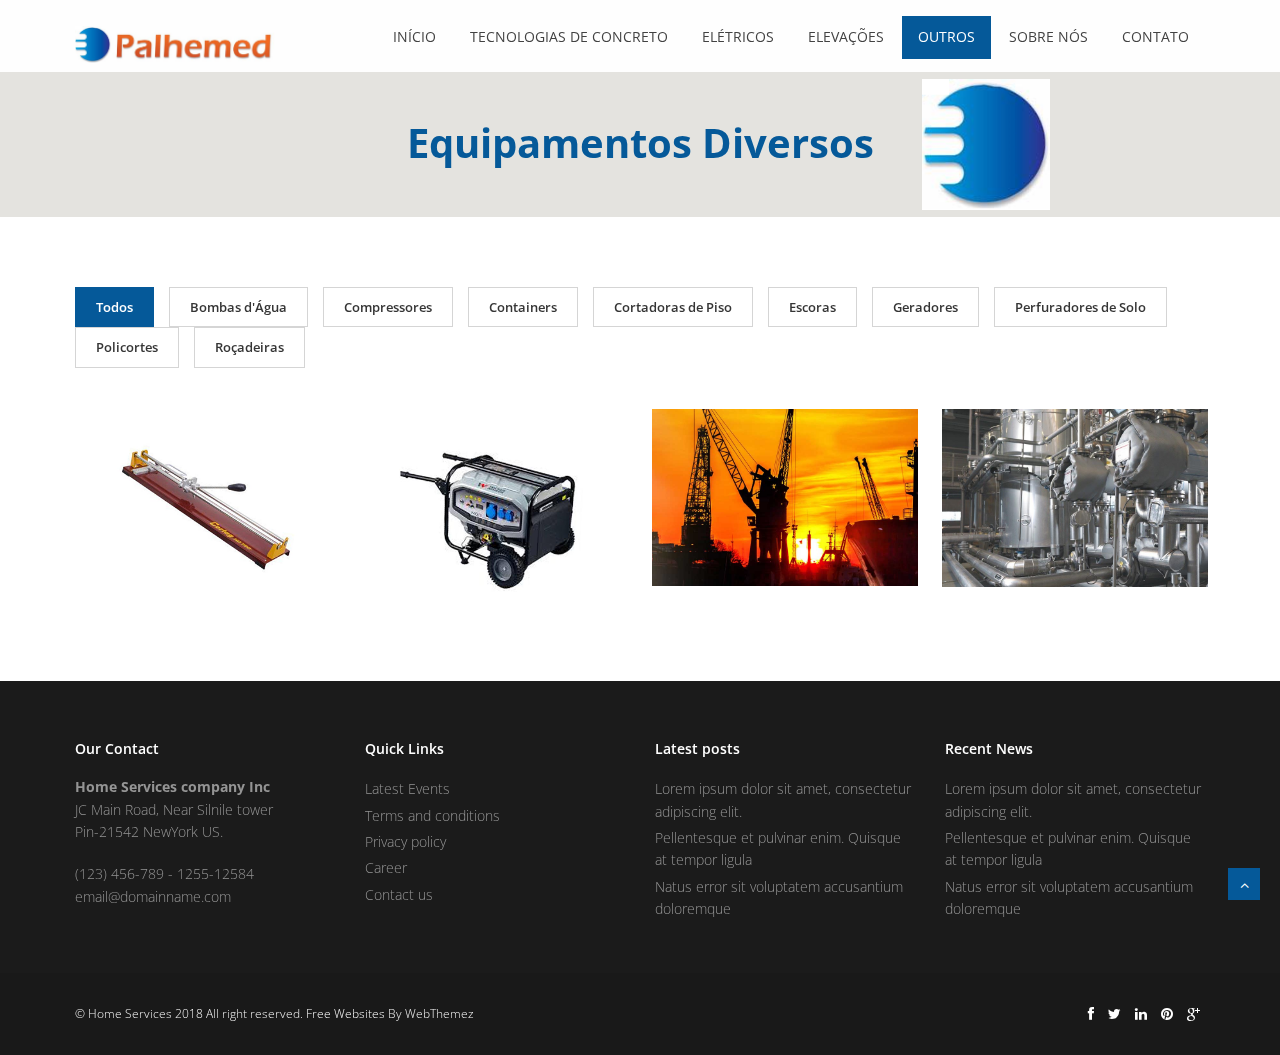
<file: outros.html>
<!DOCTYPE html>
<html lang="en">
<head>
<meta charset="utf-8">
<title>Elevações</title>
<meta name="viewport" content="width=device-width, initial-scale=1.0" />
<meta name="description" content="" />
<meta name="author" content="http://webthemez.com" />
<!-- css -->
<link href="css/bootstrap.min.css" rel="stylesheet" />
<link href="css/fancybox/jquery.fancybox.css" rel="stylesheet"> 
<link href="css/flexslider.css" rel="stylesheet" />
<link href="css/style.css" rel="stylesheet" />
 
<!-- HTML5 shim, for IE6-8 support of HTML5 elements -->
<!--[if lt IE 9]>
      <script src="http://html5shim.googlecode.com/svn/trunk/html5.js"></script>
    <![endif]-->
<link rel="shortcut icon" href="img/icone.png" >
</head>
<body>
<div id="wrapper">

	<!-- start header -->
		<header>
        <div class="navbar navbar-default navbar-static-top">
            <div class="container">
                <div class="navbar-header">
                    <button type="button" class="navbar-toggle" data-toggle="collapse" data-target=".navbar-collapse">
                        <span class="icon-bar"></span>
                        <span class="icon-bar"></span>
                        <span class="icon-bar"></span>
                    </button>
                    <a class="navbar-brand" href="index.html"><img src="img/logo.png" alt="logo"/></a>
                </div>
                <div class="navbar-collapse collapse ">
                    <ul class="nav navbar-nav">
                        <li><a href="index.html">Início</a></li> 
					 	<li><a href="tecnologiaconcreto.html">Tecnologias de Concreto</a></li>
					 	<li><a href="eletricos.html">Elétricos</a></li>
					 	<li><a href="elevacoes.html">Elevações</a></li>
					 	<li  class="active"><a href="outros.html">Outros</a></li> 
					 	<li><a href="about.html">Sobre Nós</a></li>
                        <li><a href="contact.html">Contato</a></li>
                    </ul>
                </div>
            </div>
        </div>
	</header>
	<!-- end header -->
	<section id="inner-headline">
	<div class="container">
		<div class="row">
			<div class="col-lg-12">
				<h2 class="pageTitle">Equipamentos Diversos</h2>
			</div>
		</div>
	</div>
	</section>
	<section id="content">
	<div class="container">
			<div class="row">
			
		</div>
		<div class="row">
			<div class="col-lg-12">
				<ul class="portfolio-categ filter">
					<li class="all active"><a href="#">Todos</a></li>
					<li class="bombasdagua"><a href="#" title="">Bombas d'Água</a></li>
					<li class="compressores"><a href="#" title="">Compressores</a></li>
					<li class="containers"><a href="#" title="">Containers</a></li>
					<li class="cortadorasdepiso"><a href="#" title="">Cortadoras de Piso</a></li>
					<li class="escoras"><a href="#" title="">Escoras</a></li>
					<li class="geradores"><a href="#" title="">Geradores</a></li>
					<li class="perfuradoresdesolo"><a href="#" title="">Perfuradores de Solo</a></li>
					<li class="policortes"><a href="#" title="">Policortes</a></li>
					<li class="roçadeiras"><a href="#" title="">Roçadeiras</a></li>
					
				</ul>
				<div class="clearfix">
				</div>
				<div class="row">
					<section id="projects">
					<ul id="thumbs" class="portfolio">
						<!-- Item Project and Filter Name -->
						<li class="item-thumbs design" data-id="id-0" data-type="cortadorasdepiso">
						<!-- Fancybox - Gallery Enabled - Title - Full Image -->
						<a class="hover-wrap fancybox" data-fancybox-group="gallery" title="Cortadoras de Piso - Cortag HD750" href="img/works/outros/cortadoradepiso.png">
						<span class="overlay-img"></span>
						<span class="overlay-img-thumb"><i class="icon-info-blocks fa fa-search"></i></span>
						</a>
						<!-- Thumb Image and Description -->
						<img src="img/works/outros/cortadoradepiso.png" alt="">
						</li>
						<!-- End Item Project -->
						<!-- Item Project and Filter Name -->
						<li class="item-thumbs design" data-id="id-1" data-type="geradores">
						<!-- Fancybox - Gallery Enabled - Title - Full Image -->
						<a class="hover-wrap fancybox" data-fancybox-group="gallery" title="Gerador - Wonder 110v/220v " href="img/works/outros/gerador.png">
						<span class="overlay-img"></span>
						<span class="overlay-img-thumb"><i class="icon-info-blocks fa fa-search"></i></span>
						</a>
						<!-- Thumb Image and Description -->
						<img src="img/works/outros/gerador.png" alt="">
						</li>
						<!-- End Item Project -->
						<!-- Item Project and Filter Name -->
						
						<!-- End Item Project -->
						<!-- Item Project and Filter Name -->
						
						<!-- End Item Project -->
						<!-- Item Project and Filter Name -->
						
						<!-- End Item Project -->
						<!-- Item Project and Filter Name -->						
						<!-- End Item Project -->
						<li class="item-thumbs design" data-id="id-0" data-type="web">
						<!-- Fancybox - Gallery Enabled - Title - Full Image -->
						<a class="hover-wrap fancybox" data-fancybox-group="gallery" title="Portfolio name" href="img/works/7.jpg">
						<span class="overlay-img"></span>
						<span class="overlay-img-thumb"><i class="icon-info-blocks fa fa-search"></i></span>
						</a>
						<!-- Thumb Image and Description -->
						<img src="img/works/7.jpg" alt="">
						</li>
						<!-- End Item Project -->
						<!-- Item Project and Filter Name -->
						<li class="item-thumbs design" data-id="id-0" data-type="graphic">
						<!-- Fancybox - Gallery Enabled - Title - Full Image -->
						<a class="hover-wrap fancybox" data-fancybox-group="gallery" title="Portfolio name" href="img/works/8.jpg">
						<span class="overlay-img"></span>
						<span class="overlay-img-thumb"><i class="icon-info-blocks fa fa-search"></i></span>
						</a>
						<!-- Thumb Image and Description -->
						<img src="img/works/8.jpg" alt="">
						</li>
						<!-- End Item Project -->
					</ul>
					</section>
				</div>
			</div>
		</div>
	</div>
	</section>
	<footer>
	<div class="container">
		<div class="row">
			<div class="col-md-3">
				<div class="widget">
					<h5 class="widgetheading">Our Contact</h5>
					<address>
					<strong>Home Services company Inc</strong><br>
					JC Main Road, Near Silnile tower<br>
					 Pin-21542 NewYork US.</address>
					<p>
						<i class="icon-phone"></i> (123) 456-789 - 1255-12584 <br>
						<i class="icon-envelope-alt"></i> email@domainname.com
					</p>
				</div>
			</div>
			<div class="col-md-3">
				<div class="widget">
					<h5 class="widgetheading">Quick Links</h5>
					<ul class="link-list">
						<li><a href="#">Latest Events</a></li>
						<li><a href="#">Terms and conditions</a></li>
						<li><a href="#">Privacy policy</a></li>
						<li><a href="#">Career</a></li>
						<li><a href="#">Contact us</a></li>
					</ul>
				</div>
			</div>
			<div class="col-md-3">
				<div class="widget">
					<h5 class="widgetheading">Latest posts</h5>
					<ul class="link-list">
						<li><a href="#">Lorem ipsum dolor sit amet, consectetur adipiscing elit.</a></li>
						<li><a href="#">Pellentesque et pulvinar enim. Quisque at tempor ligula</a></li>
						<li><a href="#">Natus error sit voluptatem accusantium doloremque</a></li>
					</ul>
				</div>
			</div>
			<div class="col-md-3">
					<div class="widget">
					<h5 class="widgetheading">Recent News</h5>
					<ul class="link-list">
						<li><a href="#">Lorem ipsum dolor sit amet, consectetur adipiscing elit.</a></li>
						<li><a href="#">Pellentesque et pulvinar enim. Quisque at tempor ligula</a></li>
						<li><a href="#">Natus error sit voluptatem accusantium doloremque</a></li>
					</ul>
				</div>
			</div>
		</div>
	</div>
	<div id="sub-footer">
		<div class="container">
			<div class="row">
				<div class="col-lg-6">
					<div class="copyright">
						<p>
							<span>&copy; Home Services 2018 All right reserved. <a href="http://webthemez.com/tag/free" target="_blank">Free Websites</a> By WebThemez</a>
						</p>
					</div>
				</div>
				<div class="col-lg-6">
					<ul class="social-network">
						<li><a href="#" data-placement="top" title="Facebook"><i class="fa fa-facebook"></i></a></li>
						<li><a href="#" data-placement="top" title="Twitter"><i class="fa fa-twitter"></i></a></li>
						<li><a href="#" data-placement="top" title="Linkedin"><i class="fa fa-linkedin"></i></a></li>
						<li><a href="#" data-placement="top" title="Pinterest"><i class="fa fa-pinterest"></i></a></li>
						<li><a href="#" data-placement="top" title="Google plus"><i class="fa fa-google-plus"></i></a></li>
					</ul>
				</div>
			</div>
		</div>
	</div>
	</footer>
</div>
<a href="#" class="scrollup"><i class="fa fa-angle-up active"></i></a>
<!-- javascript
    ================================================== -->
<!-- Placed at the end of the document so the pages load faster -->
<script src="js/jquery.js"></script>
<script src="js/jquery.easing.1.3.js"></script>
<script src="js/bootstrap.min.js"></script>
<script src="js/jquery.fancybox.pack.js"></script>
<script src="js/jquery.fancybox-media.js"></script> 
<script src="js/portfolio/jquery.quicksand.js"></script>
<script src="js/portfolio/setting.js"></script>
<script src="js/jquery.flexslider.js"></script>
<script src="js/animate.js"></script>
<script src="js/custom.js"></script>
</body>
</html>
</file>
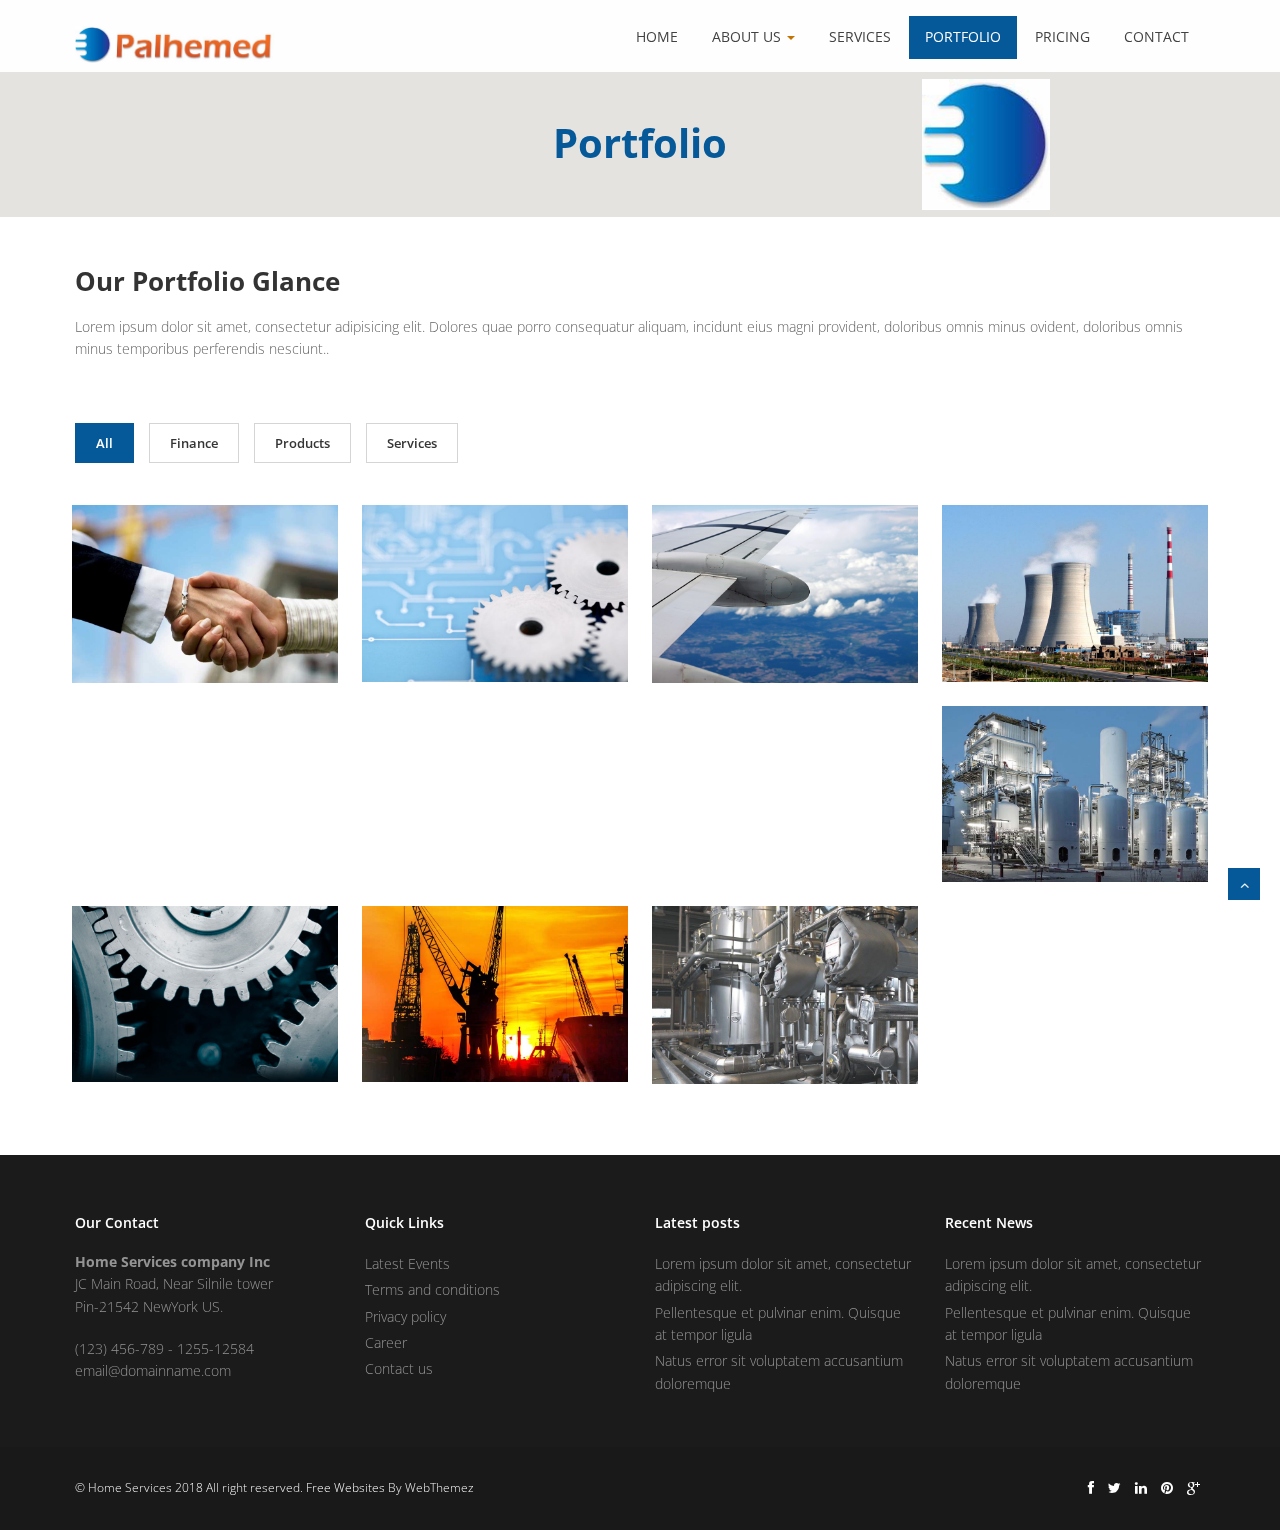
<file: portfolio.html>
<!DOCTYPE html>
<html lang="en">
<head>
<meta charset="utf-8">
<title>Home Services Corporate Free HTML5 website Template</title>
<meta name="viewport" content="width=device-width, initial-scale=1.0" />
<meta name="description" content="" />
<meta name="author" content="http://webthemez.com" />
<!-- css -->
<link href="css/bootstrap.min.css" rel="stylesheet" />
<link href="css/fancybox/jquery.fancybox.css" rel="stylesheet"> 
<link href="css/flexslider.css" rel="stylesheet" />
<link href="css/style.css" rel="stylesheet" />
 
<!-- HTML5 shim, for IE6-8 support of HTML5 elements -->
<!--[if lt IE 9]>
      <script src="http://html5shim.googlecode.com/svn/trunk/html5.js"></script>
    <![endif]-->

</head>
<body>
<div id="wrapper">

	<!-- start header -->
		<header>
        <div class="navbar navbar-default navbar-static-top">
            <div class="container">
                <div class="navbar-header">
                    <button type="button" class="navbar-toggle" data-toggle="collapse" data-target=".navbar-collapse">
                        <span class="icon-bar"></span>
                        <span class="icon-bar"></span>
                        <span class="icon-bar"></span>
                    </button>
                    <a class="navbar-brand" href="index.html"><img src="img/logo.png" alt="logo"/></a>
                </div>
                <div class="navbar-collapse collapse ">
                    <ul class="nav navbar-nav">
                        <li><a href="index.html">Home</a></li> 
							 <li class="dropdown">
                        <a href="#" data-toggle="dropdown" class="dropdown-toggle">About Us <b class="caret"></b></a>
                        <ul class="dropdown-menu">
                            <li><a href="about.html">Company</a></li>
                            <li><a href="#">Our Team</a></li>
                            <li><a href="#">News</a></li> 
                            <li><a href="#">Investors</a></li>
                        </ul>
                    </li>
						<li><a href="services.html">Services</a></li>
                        <li class="active"><a href="portfolio.html">Portfolio</a></li>
                        <li><a href="pricing.html">Pricing</a></li>
                        <li><a href="contact.html">Contact</a></li>
                    </ul>
                </div>
            </div>
        </div>
	</header><!-- end header -->
	<section id="inner-headline">
	<div class="container">
		<div class="row">
			<div class="col-lg-12">
				<h2 class="pageTitle">Portfolio</h2>
			</div>
		</div>
	</div>
	</section>
	<section id="content">
	<div class="container">
			<div class="row">
			<div class="col-md-12">
				<div><h2>Our Portfolio Glance</h2>Lorem ipsum dolor sit amet, consectetur adipisicing elit. Dolores quae porro consequatur aliquam, incidunt eius magni provident, doloribus omnis minus ovident, doloribus omnis minus temporibus perferendis nesciunt..</div>
				<br>
			</div>
		</div>
		<div class="row">
			<div class="col-lg-12">
				<ul class="portfolio-categ filter">
					<li class="all active"><a href="#">All</a></li>
					<li class="web"><a href="#" title="">Finance</a></li>
					<li class="icon"><a href="#" title="">Products</a></li>
					<li class="graphic"><a href="#" title="">Services</a></li>
				</ul>
				<div class="clearfix">
				</div>
				<div class="row">
					<section id="projects">
					<ul id="thumbs" class="portfolio">
						<!-- Item Project and Filter Name -->
						<li class="item-thumbs design" data-id="id-0" data-type="web">
						<!-- Fancybox - Gallery Enabled - Title - Full Image -->
						<a class="hover-wrap fancybox" data-fancybox-group="gallery" title="Portfolio name" href="img/works/1.jpg">
						<span class="overlay-img"></span>
						<span class="overlay-img-thumb"><i class="icon-info-blocks fa fa-search"></i></span>
						</a>
						<!-- Thumb Image and Description -->
						<img src="img/works/1.jpg" alt="">
						</li>
						<!-- End Item Project -->
						<!-- Item Project and Filter Name -->
						<li class="item-thumbs design" data-id="id-1" data-type="icon">
						<!-- Fancybox - Gallery Enabled - Title - Full Image -->
						<a class="hover-wrap fancybox" data-fancybox-group="gallery" title="Portfolio name" href="img/works/2.jpg">
						<span class="overlay-img"></span>
						<span class="overlay-img-thumb"><i class="icon-info-blocks fa fa-search"></i></span>
						</a>
						<!-- Thumb Image and Description -->
						<img src="img/works/2.jpg" alt="">
						</li>
						<!-- End Item Project -->
						<!-- Item Project and Filter Name -->
						<li class="item-thumbs photography" data-id="id-2" data-type="graphic">
						<!-- Fancybox - Gallery Enabled - Title - Full Image -->
						<a class="hover-wrap fancybox" data-fancybox-group="gallery" title="Portfolio name" href="img/works/3.jpg">
						<span class="overlay-img"></span>
						<span class="overlay-img-thumb"><i class="icon-info-blocks fa fa-search"></i></span>
						</a>
						<!-- Thumb Image and Description -->
						<img src="img/works/3.jpg" alt="">
						</li>
						<!-- End Item Project -->
						<!-- Item Project and Filter Name -->
						<li class="item-thumbs design" data-id="id-0" data-type="web">
						<!-- Fancybox - Gallery Enabled - Title - Full Image -->
						<a class="hover-wrap fancybox" data-fancybox-group="gallery" title="Portfolio name" href="img/works/4.jpg">
						<span class="overlay-img"></span>
						<span class="overlay-img-thumb"><i class="icon-info-blocks fa fa-search"></i></span>
						</a>
						<!-- Thumb Image and Description -->
						<img src="img/works/4.jpg" alt="">
						</li>
						<!-- End Item Project -->
						<!-- Item Project and Filter Name -->
						<li class="item-thumbs photography" data-id="id-4" data-type="web">
						<!-- Fancybox - Gallery Enabled - Title - Full Image -->
						<a class="hover-wrap fancybox" data-fancybox-group="gallery" title="Portfolio name" href="img/works/5.jpg">
						<span class="overlay-img"></span>
						<span class="overlay-img-thumb"><i class="icon-info-blocks fa fa-search"></i></span>
						</a>
						<!-- Thumb Image and Description -->
						<img src="img/works/5.jpg" alt="">
						</li>
						<!-- End Item Project -->
						<!-- Item Project and Filter Name -->
						<li class="item-thumbs photography" data-id="id-5" data-type="icon">
						<!-- Fancybox - Gallery Enabled - Title - Full Image -->
						<a class="hover-wrap fancybox" data-fancybox-group="gallery" title="Portfolio name" href="img/works/6.jpg">
						<span class="overlay-img"></span>
						<span class="overlay-img-thumb"><i class="icon-info-blocks fa fa-search"></i></span>
						</a>
						<!-- Thumb Image and Description -->
						<img src="img/works/6.jpg" alt="">
						</li>
						<!-- End Item Project -->
						<li class="item-thumbs design" data-id="id-0" data-type="web">
						<!-- Fancybox - Gallery Enabled - Title - Full Image -->
						<a class="hover-wrap fancybox" data-fancybox-group="gallery" title="Portfolio name" href="img/works/7.jpg">
						<span class="overlay-img"></span>
						<span class="overlay-img-thumb"><i class="icon-info-blocks fa fa-search"></i></span>
						</a>
						<!-- Thumb Image and Description -->
						<img src="img/works/7.jpg" alt="">
						</li>
						<!-- End Item Project -->
						<!-- Item Project and Filter Name -->
						<li class="item-thumbs design" data-id="id-0" data-type="graphic">
						<!-- Fancybox - Gallery Enabled - Title - Full Image -->
						<a class="hover-wrap fancybox" data-fancybox-group="gallery" title="Portfolio name" href="img/works/8.jpg">
						<span class="overlay-img"></span>
						<span class="overlay-img-thumb"><i class="icon-info-blocks fa fa-search"></i></span>
						</a>
						<!-- Thumb Image and Description -->
						<img src="img/works/8.jpg" alt="">
						</li>
						<!-- End Item Project -->
					</ul>
					</section>
				</div>
			</div>
		</div>
	</div>
	</section>
	<footer>
	<div class="container">
		<div class="row">
			<div class="col-md-3">
				<div class="widget">
					<h5 class="widgetheading">Our Contact</h5>
					<address>
					<strong>Home Services company Inc</strong><br>
					JC Main Road, Near Silnile tower<br>
					 Pin-21542 NewYork US.</address>
					<p>
						<i class="icon-phone"></i> (123) 456-789 - 1255-12584 <br>
						<i class="icon-envelope-alt"></i> email@domainname.com
					</p>
				</div>
			</div>
			<div class="col-md-3">
				<div class="widget">
					<h5 class="widgetheading">Quick Links</h5>
					<ul class="link-list">
						<li><a href="#">Latest Events</a></li>
						<li><a href="#">Terms and conditions</a></li>
						<li><a href="#">Privacy policy</a></li>
						<li><a href="#">Career</a></li>
						<li><a href="#">Contact us</a></li>
					</ul>
				</div>
			</div>
			<div class="col-md-3">
				<div class="widget">
					<h5 class="widgetheading">Latest posts</h5>
					<ul class="link-list">
						<li><a href="#">Lorem ipsum dolor sit amet, consectetur adipiscing elit.</a></li>
						<li><a href="#">Pellentesque et pulvinar enim. Quisque at tempor ligula</a></li>
						<li><a href="#">Natus error sit voluptatem accusantium doloremque</a></li>
					</ul>
				</div>
			</div>
			<div class="col-md-3">
					<div class="widget">
					<h5 class="widgetheading">Recent News</h5>
					<ul class="link-list">
						<li><a href="#">Lorem ipsum dolor sit amet, consectetur adipiscing elit.</a></li>
						<li><a href="#">Pellentesque et pulvinar enim. Quisque at tempor ligula</a></li>
						<li><a href="#">Natus error sit voluptatem accusantium doloremque</a></li>
					</ul>
				</div>
			</div>
		</div>
	</div>
	<div id="sub-footer">
		<div class="container">
			<div class="row">
				<div class="col-lg-6">
					<div class="copyright">
						<p>
							<span>&copy; Home Services 2018 All right reserved. <a href="http://webthemez.com/tag/free" target="_blank">Free Websites</a> By WebThemez</a>
						</p>
					</div>
				</div>
				<div class="col-lg-6">
					<ul class="social-network">
						<li><a href="#" data-placement="top" title="Facebook"><i class="fa fa-facebook"></i></a></li>
						<li><a href="#" data-placement="top" title="Twitter"><i class="fa fa-twitter"></i></a></li>
						<li><a href="#" data-placement="top" title="Linkedin"><i class="fa fa-linkedin"></i></a></li>
						<li><a href="#" data-placement="top" title="Pinterest"><i class="fa fa-pinterest"></i></a></li>
						<li><a href="#" data-placement="top" title="Google plus"><i class="fa fa-google-plus"></i></a></li>
					</ul>
				</div>
			</div>
		</div>
	</div>
	</footer>
</div>
<a href="#" class="scrollup"><i class="fa fa-angle-up active"></i></a>
<!-- javascript
    ================================================== -->
<!-- Placed at the end of the document so the pages load faster -->
<script src="js/jquery.js"></script>
<script src="js/jquery.easing.1.3.js"></script>
<script src="js/bootstrap.min.js"></script>
<script src="js/jquery.fancybox.pack.js"></script>
<script src="js/jquery.fancybox-media.js"></script> 
<script src="js/portfolio/jquery.quicksand.js"></script>
<script src="js/portfolio/setting.js"></script>
<script src="js/jquery.flexslider.js"></script>
<script src="js/animate.js"></script>
<script src="js/custom.js"></script>
</body>
</html>
</file>
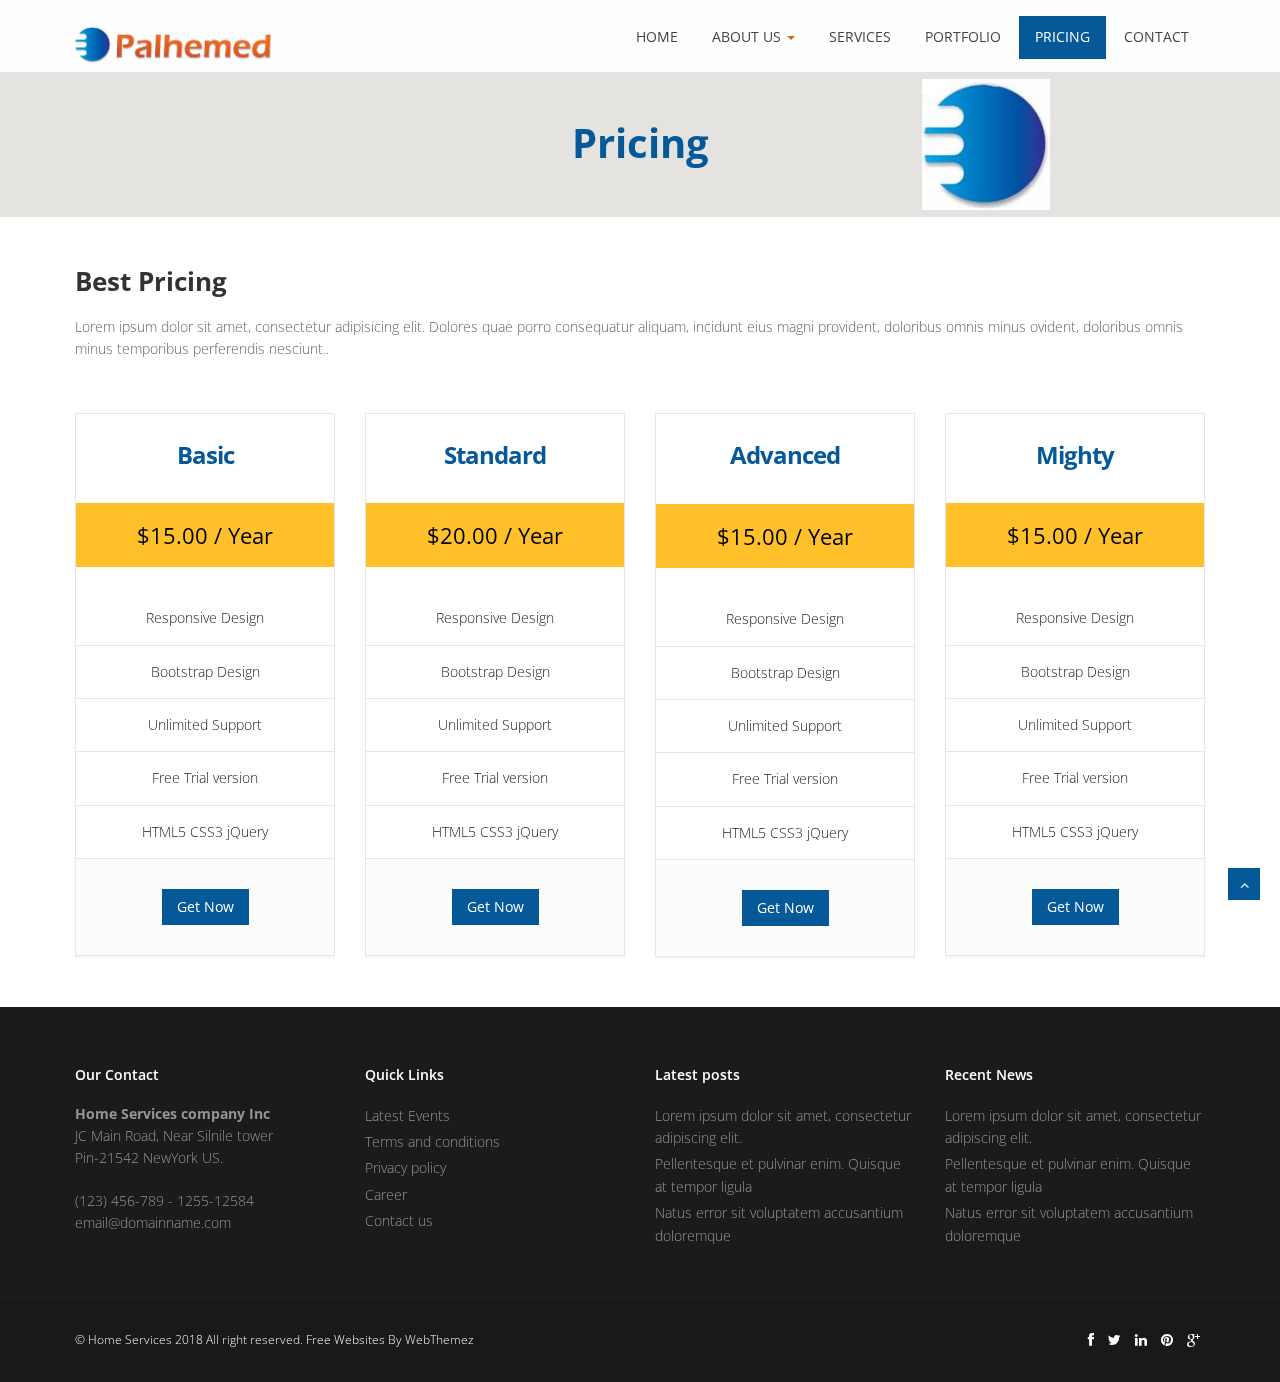
<file: pricing.html>
<!DOCTYPE html>
<html lang="en">
<head>
<meta charset="utf-8">
<title>Home Services Corporate HTML5 Website Template</title>
<meta name="viewport" content="width=device-width, initial-scale=1.0" />
<meta name="description" content="" />
<meta name="author" content="http://webthemez.com" />
<!-- css -->
<link href="css/bootstrap.min.css" rel="stylesheet" />
<link href="css/fancybox/jquery.fancybox.css" rel="stylesheet"> 
<link href="css/flexslider.css" rel="stylesheet" />
<link href="css/style.css" rel="stylesheet" />
 
<!-- HTML5 shim, for IE6-8 support of HTML5 elements -->
<!--[if lt IE 9]>
      <script src="http://html5shim.googlecode.com/svn/trunk/html5.js"></script>
    <![endif]-->

</head>
<body>
<div id="wrapper">
	<!-- start header -->
		<header>
        <div class="navbar navbar-default navbar-static-top">
            <div class="container">
                <div class="navbar-header">
                    <button type="button" class="navbar-toggle" data-toggle="collapse" data-target=".navbar-collapse">
                        <span class="icon-bar"></span>
                        <span class="icon-bar"></span>
                        <span class="icon-bar"></span>
                    </button>
                    <a class="navbar-brand" href="index.html"><img src="img/logo.png" alt="logo"/></a>
                </div>
                <div class="navbar-collapse collapse ">
                    <ul class="nav navbar-nav">
                        <li><a href="index.html">Home</a></li> 
							 <li class="dropdown">
                        <a href="#" data-toggle="dropdown" class="dropdown-toggle">About Us <b class="caret"></b></a>
                        <ul class="dropdown-menu">
                            <li><a href="about.html">Company</a></li>
                            <li><a href="#">Our Team</a></li>
                            <li><a href="#">News</a></li> 
                            <li><a href="#">Investors</a></li>
                        </ul>
                    </li>
						<li><a href="services.html">Services</a></li>
                        <li><a href="portfolio.html">Portfolio</a></li>
                        <li class="active"><a href="pricing.html">Pricing</a></li>
                        <li><a href="contact.html">Contact</a></li>
                    </ul>
                </div>
            </div>
        </div>
	</header><!-- end header -->
	<section id="inner-headline">
	<div class="container">
		<div class="row">
			<div class="col-lg-12">
				<h2 class="pageTitle">Pricing</h2>
			</div>
		</div>
	</div>
	</section>
	<section id="content">
	<div class="container">	 
		<!-- end divider -->
		<div class="row">
			<div class="col-md-12">
				<div><h2>Best Pricing</h2>Lorem ipsum dolor sit amet, consectetur adipisicing elit. Dolores quae porro consequatur aliquam, incidunt eius magni provident, doloribus omnis minus ovident, doloribus omnis minus temporibus perferendis nesciunt..</div>
				<br>
			</div>
		</div>
		<div class="row"> 
			<div class="col-md-3">
				<div class="pricing-box-item">
					<div class="pricing-heading">
						<h3><strong>Basic</strong></h3>
					</div>
					<div class="pricing-terms">
						<h6>&#36;15.00 / Year</h6>
					</div>
					<div class="pricing-container">
						<ul>
							<li><i class="icon-ok"></i> Responsive Design</li>
							<li><i class="icon-ok"></i> Bootstrap Design</li>
							<li><i class="icon-ok"></i> Unlimited Support</li>
							<li><i class="icon-ok"></i> Free Trial version</li>
							<li><i class="icon-ok"></i> HTML5 CSS3 jQuery</li>
						</ul>
					</div>
					<div class="pricing-action">
						<a href="#" class="btn btn-medium"><i class="icon-bolt"></i> Get Now</a>
					</div>
				</div>
			</div>
			<div class="col-md-3">
				<div class="pricing-box-item">
					<div class="pricing-heading">
						<h3><strong>Standard</strong></h3>
					</div>
					<div class="pricing-terms">
						<h6>&#36;20.00 / Year</h6>
					</div>
					<div class="pricing-container">
						<ul>
							<li><i class="icon-ok"></i> Responsive Design</li>
							<li><i class="icon-ok"></i> Bootstrap Design</li>
							<li><i class="icon-ok"></i> Unlimited Support</li>
							<li><i class="icon-ok"></i> Free Trial version</li>
							<li><i class="icon-ok"></i> HTML5 CSS3 jQuery</li>
						</ul>
					</div>
					<div class="pricing-action">
						<a href="#" class="btn btn-medium"><i class="icon-bolt"></i> Get Now</a>
					</div>
				</div>
			</div>
			<div class="col-md-3">
				<div class="pricing-box-item activeItem">
					<div class="pricing-heading">
						<h3><strong>Advanced</strong></h3>
					</div>
					<div class="pricing-terms">
						<h6>&#36;15.00 / Year</h6>
					</div>
					<div class="pricing-container">
						<ul>
							<li><i class="icon-ok"></i> Responsive Design</li>
							<li><i class="icon-ok"></i> Bootstrap Design</li>
							<li><i class="icon-ok"></i> Unlimited Support</li>
							<li><i class="icon-ok"></i> Free Trial version</li>
							<li><i class="icon-ok"></i> HTML5 CSS3 jQuery</li>
						</ul>
					</div>
					<div class="pricing-action">
						<a href="#" class="btn btn-medium"><i class="icon-bolt"></i> Get Now</a>
					</div>
				</div>
			</div>
			<div class="col-md-3">
				<div class="pricing-box-item">
					<div class="pricing-heading">
						<h3><strong>Mighty</strong></h3>
					</div>
					<div class="pricing-terms">
						<h6>&#36;15.00 / Year</h6>
					</div>
					<div class="pricing-container">
						<ul>
							<li><i class="icon-ok"></i> Responsive Design</li>
							<li><i class="icon-ok"></i> Bootstrap Design</li>
							<li><i class="icon-ok"></i> Unlimited Support</li>
							<li><i class="icon-ok"></i> Free Trial version</li>
							<li><i class="icon-ok"></i> HTML5 CSS3 jQuery</li>
						</ul>
					</div>
					<div class="pricing-action">
						<a href="#" class="btn btn-medium"><i class="icon-bolt"></i> Get Now</a>
					</div>
				</div>
			</div>
		</div>
	</div>
	</section>
	<footer>
	<div class="container">
		<div class="row">
			<div class="col-md-3">
				<div class="widget">
					<h5 class="widgetheading">Our Contact</h5>
					<address>
					<strong>Home Services company Inc</strong><br>
					JC Main Road, Near Silnile tower<br>
					 Pin-21542 NewYork US.</address>
					<p>
						<i class="icon-phone"></i> (123) 456-789 - 1255-12584 <br>
						<i class="icon-envelope-alt"></i> email@domainname.com
					</p>
				</div>
			</div>
			<div class="col-md-3">
				<div class="widget">
					<h5 class="widgetheading">Quick Links</h5>
					<ul class="link-list">
						<li><a href="#">Latest Events</a></li>
						<li><a href="#">Terms and conditions</a></li>
						<li><a href="#">Privacy policy</a></li>
						<li><a href="#">Career</a></li>
						<li><a href="#">Contact us</a></li>
					</ul>
				</div>
			</div>
			<div class="col-md-3">
				<div class="widget">
					<h5 class="widgetheading">Latest posts</h5>
					<ul class="link-list">
						<li><a href="#">Lorem ipsum dolor sit amet, consectetur adipiscing elit.</a></li>
						<li><a href="#">Pellentesque et pulvinar enim. Quisque at tempor ligula</a></li>
						<li><a href="#">Natus error sit voluptatem accusantium doloremque</a></li>
					</ul>
				</div>
			</div>
			<div class="col-md-3">
					<div class="widget">
					<h5 class="widgetheading">Recent News</h5>
					<ul class="link-list">
						<li><a href="#">Lorem ipsum dolor sit amet, consectetur adipiscing elit.</a></li>
						<li><a href="#">Pellentesque et pulvinar enim. Quisque at tempor ligula</a></li>
						<li><a href="#">Natus error sit voluptatem accusantium doloremque</a></li>
					</ul>
				</div>
			</div>
		</div>
	</div>
	<div id="sub-footer">
		<div class="container">
			<div class="row">
				<div class="col-lg-6">
					<div class="copyright">
						<p>
							<span>&copy; Home Services 2018 All right reserved. <a href="http://webthemez.com/tag/free" target="_blank">Free Websites</a> By WebThemez</a>
						</p>
					</div>
				</div>
				<div class="col-lg-6">
					<ul class="social-network">
						<li><a href="#" data-placement="top" title="Facebook"><i class="fa fa-facebook"></i></a></li>
						<li><a href="#" data-placement="top" title="Twitter"><i class="fa fa-twitter"></i></a></li>
						<li><a href="#" data-placement="top" title="Linkedin"><i class="fa fa-linkedin"></i></a></li>
						<li><a href="#" data-placement="top" title="Pinterest"><i class="fa fa-pinterest"></i></a></li>
						<li><a href="#" data-placement="top" title="Google plus"><i class="fa fa-google-plus"></i></a></li>
					</ul>
				</div>
			</div>
		</div>
	</div>
	</footer>
</div>
<a href="#" class="scrollup"><i class="fa fa-angle-up active"></i></a>
<!-- javascript
    ================================================== -->
<!-- Placed at the end of the document so the pages load faster -->
<script src="js/jquery.js"></script>
<script src="js/jquery.easing.1.3.js"></script>
<script src="js/bootstrap.min.js"></script>
<script src="js/jquery.fancybox.pack.js"></script>
<script src="js/jquery.fancybox-media.js"></script> 
<script src="js/portfolio/jquery.quicksand.js"></script>
<script src="js/portfolio/setting.js"></script>
<script src="js/jquery.flexslider.js"></script>
<script src="js/animate.js"></script>
<script src="js/custom.js"></script>
</body>
</html>
</file>
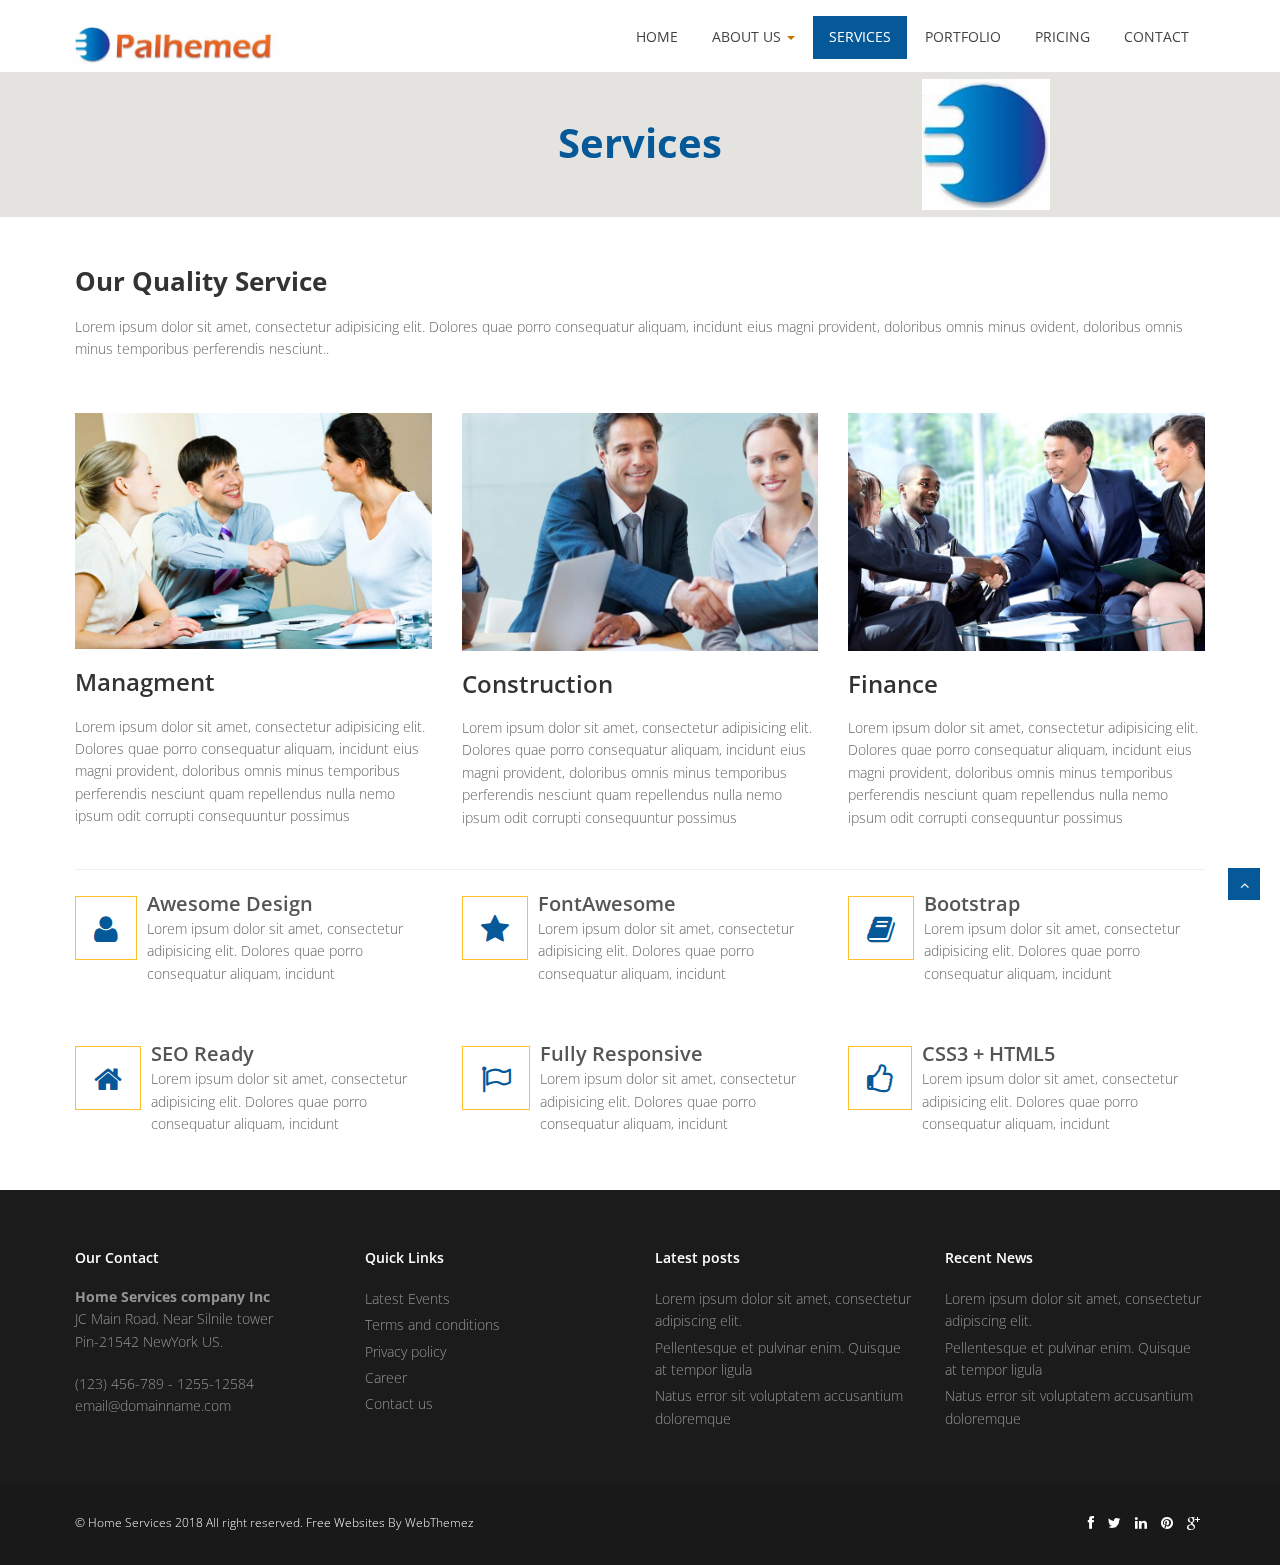
<file: services.html>
<!DOCTYPE html>
<html lang="en">
<head>
<meta charset="utf-8">
<title>Home Services Corporate Bootstrap Website Template</title>
<meta name="viewport" content="width=device-width, initial-scale=1.0" />
<meta name="description" content="" />
<meta name="author" content="http://webthemez.com" />
 
<link href="css/bootstrap.min.css" rel="stylesheet" />
<link href="css/fancybox/jquery.fancybox.css" rel="stylesheet"> 
<link href="css/flexslider.css" rel="stylesheet" />
<link href="css/style.css" rel="stylesheet" />
 
<!-- HTML5 shim, for IE6-8 support of HTML5 elements -->
<!--[if lt IE 9]>
      <script src="http://html5shim.googlecode.com/svn/trunk/html5.js"></script>
    <![endif]-->

</head>
<body>
<div id="wrapper">

	<!-- start header -->
		<header>
        <div class="navbar navbar-default navbar-static-top">
            <div class="container">
                <div class="navbar-header">
                    <button type="button" class="navbar-toggle" data-toggle="collapse" data-target=".navbar-collapse">
                        <span class="icon-bar"></span>
                        <span class="icon-bar"></span>
                        <span class="icon-bar"></span>
                    </button>
                    <a class="navbar-brand" href="index.html"><img src="img/logo.png" alt="logo"/></a>
                </div>
                <div class="navbar-collapse collapse ">
                    <ul class="nav navbar-nav">
                        <li><a href="index.html">Home</a></li> 
							 <li class="dropdown">
                        <a href="#" data-toggle="dropdown" class="dropdown-toggle">About Us <b class="caret"></b></a>
                        <ul class="dropdown-menu">
                            <li><a href="about.html">Company</a></li>
                            <li><a href="#">Our Team</a></li>
                            <li><a href="#">News</a></li> 
                            <li><a href="#">Investors</a></li>
                        </ul>
                    </li>
						<li class="active"><a href="services.html">Services</a></li>
                        <li><a href="portfolio.html">Portfolio</a></li>
                        <li><a href="pricing.html">Pricing</a></li>
                        <li><a href="contact.html">Contact</a></li>
                    </ul>
                </div>
            </div>
        </div>
	</header><!-- end header -->
	<section id="inner-headline">
	<div class="container">
		<div class="row">
			<div class="col-lg-12">
				<h2 class="pageTitle">Services</h2>
			</div>
		</div>
	</div>
	</section>
	<section id="content">
		<div class="container content">	
<div class="row">
			<div class="col-md-12">
				<div><h2>Our Quality Service</h2>Lorem ipsum dolor sit amet, consectetur adipisicing elit. Dolores quae porro consequatur aliquam, incidunt eius magni provident, doloribus omnis minus ovident, doloribus omnis minus temporibus perferendis nesciunt..</div>
				<br>
			</div>
		</div>		
        <!-- Service Blcoks -->
        <div class="row service-v1 margin-bottom-40">
            <div class="col-md-4 md-margin-bottom-40">
               <img class="img-responsive" src="img/service1.jpg" alt="">   
                <h3>Managment</h3>
                <p>Lorem ipsum dolor sit amet, consectetur adipisicing elit. Dolores quae porro consequatur aliquam, incidunt eius magni provident, doloribus omnis minus temporibus perferendis nesciunt quam repellendus nulla nemo ipsum odit corrupti consequuntur possimus</p>        
            </div>
            <div class="col-md-4">
                <img class="img-responsive" src="img/service2.jpg" alt="">            
                <h3>Construction</h3>
                <p>Lorem ipsum dolor sit amet, consectetur adipisicing elit. Dolores quae porro consequatur aliquam, incidunt eius magni provident, doloribus omnis minus temporibus perferendis nesciunt quam repellendus nulla nemo ipsum odit corrupti consequuntur possimus</p>        
            </div>
            <div class="col-md-4 md-margin-bottom-40">
              <img class="img-responsive" src="img/service3.jpg" alt="">  
                <h3>Finance</h3>
                <p>Lorem ipsum dolor sit amet, consectetur adipisicing elit. Dolores quae porro consequatur aliquam, incidunt eius magni provident, doloribus omnis minus temporibus perferendis nesciunt quam repellendus nulla nemo ipsum odit corrupti consequuntur possimus</p>        
            </div>
        </div>
        <!-- End Service Blcoks -->

        <hr class="margin-bottom-50">

        <!-- Info Blcoks -->
        <div class="row">
            <div class="col-sm-4 info-blocks">
                <i class="icon-info-blocks fa fa-user"></i>
                <div class="info-blocks-in">
                    <h3>Awesome Design</h3>
                    <p>Lorem ipsum dolor sit amet, consectetur adipisicing elit. Dolores quae porro consequatur aliquam, incidunt</p>
                </div>
            </div>
            <div class="col-sm-4 info-blocks">
                <i class="icon-info-blocks fa fa-star"></i>
                <div class="info-blocks-in">
                    <h3>FontAwesome</h3>
                    <p>Lorem ipsum dolor sit amet, consectetur adipisicing elit. Dolores quae porro consequatur aliquam, incidunt</p>
                </div>
            </div>
            <div class="col-sm-4 info-blocks">
                <i class="icon-info-blocks fa fa-book"></i>
                <div class="info-blocks-in">
                    <h3>Bootstrap</h3>
                    <p>Lorem ipsum dolor sit amet, consectetur adipisicing elit. Dolores quae porro consequatur aliquam, incidunt</p>
                </div>
            </div>
        </div>
        <!-- End Info Blcoks -->

       
        <!-- Info Blcoks -->
        <div class="row">
            <div class="col-sm-4 info-blocks">
                <i class="icon-info-blocks fa fa-home"></i>
                <div class="info-blocks-in">
                    <h3>SEO Ready</h3>
                    <p>Lorem ipsum dolor sit amet, consectetur adipisicing elit. Dolores quae porro consequatur aliquam, incidunt</p>
                </div>
            </div>
            <div class="col-sm-4 info-blocks">
                <i class="icon-info-blocks fa fa-flag-o"></i>
                <div class="info-blocks-in">
                    <h3>Fully Responsive</h3>
                    <p>Lorem ipsum dolor sit amet, consectetur adipisicing elit. Dolores quae porro consequatur aliquam, incidunt</p>
                </div>
            </div>
            <div class="col-sm-4 info-blocks">
                <i class="icon-info-blocks fa fa-thumbs-o-up"></i>
                <div class="info-blocks-in">
                    <h3>CSS3 + HTML5</h3>
                    <p>Lorem ipsum dolor sit amet, consectetur adipisicing elit. Dolores quae porro consequatur aliquam, incidunt</p>
                </div>
            </div>
        </div>
        <!-- End Info Blcoks -->

        
    </div>
    </section>
	<footer>
	<div class="container">
		<div class="row">
			<div class="col-md-3">
				<div class="widget">
					<h5 class="widgetheading">Our Contact</h5>
					<address>
					<strong>Home Services company Inc</strong><br>
					JC Main Road, Near Silnile tower<br>
					 Pin-21542 NewYork US.</address>
					<p>
						<i class="icon-phone"></i> (123) 456-789 - 1255-12584 <br>
						<i class="icon-envelope-alt"></i> email@domainname.com
					</p>
				</div>
			</div>
			<div class="col-md-3">
				<div class="widget">
					<h5 class="widgetheading">Quick Links</h5>
					<ul class="link-list">
						<li><a href="#">Latest Events</a></li>
						<li><a href="#">Terms and conditions</a></li>
						<li><a href="#">Privacy policy</a></li>
						<li><a href="#">Career</a></li>
						<li><a href="#">Contact us</a></li>
					</ul>
				</div>
			</div>
			<div class="col-md-3">
				<div class="widget">
					<h5 class="widgetheading">Latest posts</h5>
					<ul class="link-list">
						<li><a href="#">Lorem ipsum dolor sit amet, consectetur adipiscing elit.</a></li>
						<li><a href="#">Pellentesque et pulvinar enim. Quisque at tempor ligula</a></li>
						<li><a href="#">Natus error sit voluptatem accusantium doloremque</a></li>
					</ul>
				</div>
			</div>
			<div class="col-md-3">
					<div class="widget">
					<h5 class="widgetheading">Recent News</h5>
					<ul class="link-list">
						<li><a href="#">Lorem ipsum dolor sit amet, consectetur adipiscing elit.</a></li>
						<li><a href="#">Pellentesque et pulvinar enim. Quisque at tempor ligula</a></li>
						<li><a href="#">Natus error sit voluptatem accusantium doloremque</a></li>
					</ul>
				</div>
			</div>
		</div>
	</div>
	<div id="sub-footer">
		<div class="container">
			<div class="row">
				<div class="col-lg-6">
					<div class="copyright">
						<p>
							<span>&copy; Home Services 2018 All right reserved. <a href="http://webthemez.com/tag/free" target="_blank">Free Websites</a> By WebThemez</a>
						</p>
					</div>
				</div>
				<div class="col-lg-6">
					<ul class="social-network">
						<li><a href="#" data-placement="top" title="Facebook"><i class="fa fa-facebook"></i></a></li>
						<li><a href="#" data-placement="top" title="Twitter"><i class="fa fa-twitter"></i></a></li>
						<li><a href="#" data-placement="top" title="Linkedin"><i class="fa fa-linkedin"></i></a></li>
						<li><a href="#" data-placement="top" title="Pinterest"><i class="fa fa-pinterest"></i></a></li>
						<li><a href="#" data-placement="top" title="Google plus"><i class="fa fa-google-plus"></i></a></li>
					</ul>
				</div>
			</div>
		</div>
	</div>
	</footer>
</div>
<a href="#" class="scrollup"><i class="fa fa-angle-up active"></i></a>
<!-- javascript
    ================================================== -->
<!-- Placed at the end of the document so the pages load faster -->
<script src="js/jquery.js"></script>
<script src="js/jquery.easing.1.3.js"></script>
<script src="js/bootstrap.min.js"></script>
<script src="js/jquery.fancybox.pack.js"></script>
<script src="js/jquery.fancybox-media.js"></script> 
<script src="js/portfolio/jquery.quicksand.js"></script>
<script src="js/portfolio/setting.js"></script>
<script src="js/jquery.flexslider.js"></script>
<script src="js/animate.js"></script>
<script src="js/custom.js"></script>
</body>
</html>
</file>
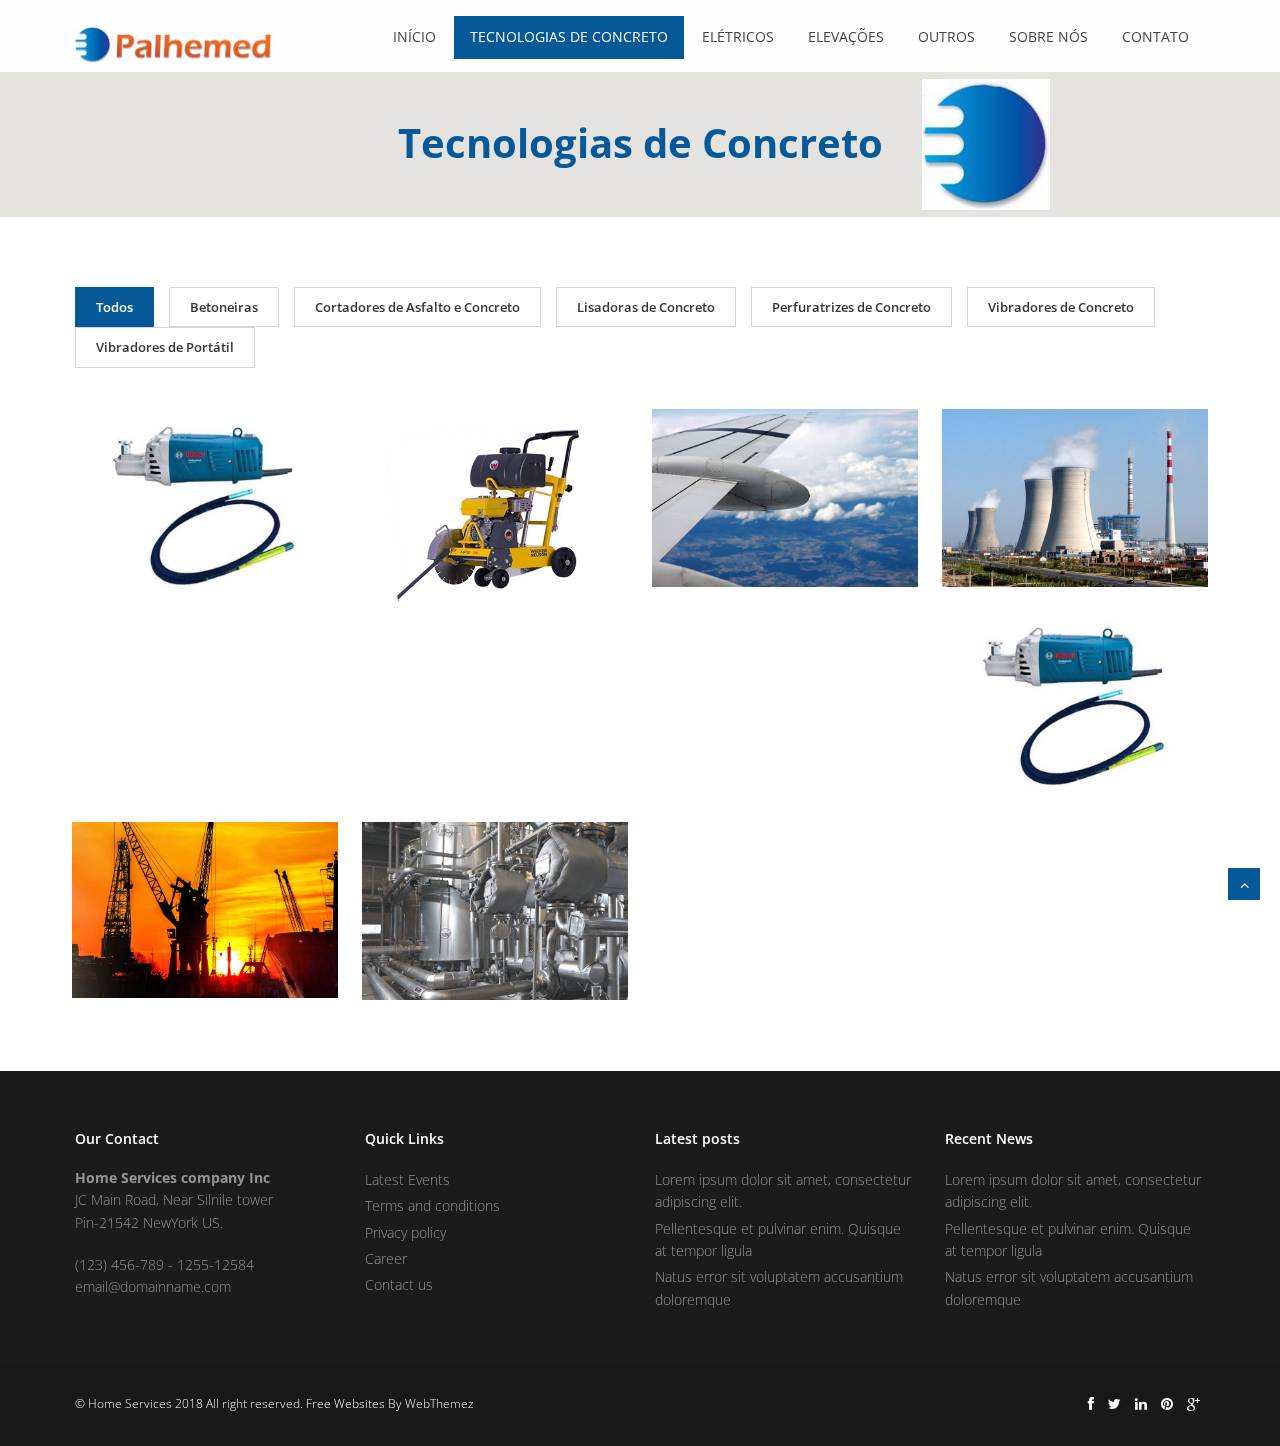
<file: tecnologiaconcreto.html>
<!DOCTYPE html>
<html lang="en">
<head>
<meta charset="utf-8">
<title>Tecnologia de Concreto</title>
<meta name="viewport" content="width=device-width, initial-scale=1.0" />
<meta name="description" content="" />
<meta name="author" content="http://webthemez.com" />
<!-- css -->
<link href="css/bootstrap.min.css" rel="stylesheet" />
<link href="css/fancybox/jquery.fancybox.css" rel="stylesheet"> 
<link href="css/flexslider.css" rel="stylesheet" />
<link href="css/style.css" rel="stylesheet" />
 
<!-- HTML5 shim, for IE6-8 support of HTML5 elements -->
<!--[if lt IE 9]>
      <script src="http://html5shim.googlecode.com/svn/trunk/html5.js"></script>
    <![endif]-->
<link rel="shortcut icon" href="img/icone.png" >
</head>
<body>
<div id="wrapper">

	<!-- start header -->
		<header>
        <div class="navbar navbar-default navbar-static-top">
            <div class="container">
                <div class="navbar-header">
                    <button type="button" class="navbar-toggle" data-toggle="collapse" data-target=".navbar-collapse">
                        <span class="icon-bar"></span>
                        <span class="icon-bar"></span>
                        <span class="icon-bar"></span>
                    </button>
                    <a class="navbar-brand" href="index.html"><img src="img/logo.png" alt="logo"/></a>
                </div>
                <div class="navbar-collapse collapse ">
                    <ul class="nav navbar-nav">
                        <li><a href="index.html">Início</a></li> 
					 	<li  class="active"><a href="tecnologiaconcreto.html">Tecnologias de Concreto</a></li>
					 	<li><a href="eletricos.html">Elétricos</a></li>
					 	<li><a href="elevacoes.html">Elevações</a></li>
					 	<li><a href="outros.html">Outros</a></li> 
					 	<li><a href="about.html">Sobre Nós</a></li>
                        <li><a href="contact.html">Contato</a></li>
                    </ul>
                </div>
            </div>
        </div>
	</header>
	<!-- end header -->
	<section id="inner-headline">
	<div class="container">
		<div class="row">
			<div class="col-lg-12">
				<h2 class="pageTitle">Tecnologias de Concreto</h2>
			</div>
		</div>
	</div>
	</section>
	<section id="content">
	<div class="container">
			<div class="row">
			
		</div>
		<div class="row">
			<div class="col-lg-12">
				<ul class="portfolio-categ filter">
					<li class="all active"><a href="#">Todos</a></li>
					<li class="betoneiras"><a href="#" title="">Betoneiras</a></li>
					<li class="cortadoresasfaltos"><a href="#" title="">Cortadores de Asfalto e Concreto</a></li>
					<li class="lisadoras"><a href="#" title="">Lisadoras de Concreto</a></li>
					<li class="perfuratrizes"><a href="#" title="">Perfuratrizes de Concreto</a></li>
					<li class="vibradoresdeconcreto"><a href="#" title="">Vibradores de Concreto</a></li>
					<li class="vibradoresportatil"><a href="#" title="">Vibradores de Portátil</a></li>
				</ul>
				<div class="clearfix">
				</div>
				<div class="row">
					<section id="projects">
					<ul id="thumbs" class="portfolio">
						<!-- Item Project and Filter Name -->
						<li class="item-thumbs design" data-id="id-0" data-type="vibradoresdeconcreto">
						<!-- Fancybox - Gallery Enabled - Title - Full Image -->
						<a class="hover-wrap fancybox" data-fancybox-group="gallery" title="Vibrador de Concreto - Bosch" href="img/works/tecnologiadeconcreto/vibradordeconcreto.png">
						<span class="overlay-img"></span>
						<span class="overlay-img-thumb"><i class="icon-info-blocks fa fa-search"></i></span>
						</a>
						<!-- Thumb Image and Description -->
						<img src="img/works/tecnologiadeconcreto/vibradordeconcreto.png" alt="">
						</li>
						<!-- End Item Project -->
						<!-- Item Project and Filter Name -->
						<li class="item-thumbs design" data-id="id-1" data-type="cortadoresasfaltos">
						<!-- Fancybox - Gallery Enabled - Title - Full Image -->
						<a class="hover-wrap fancybox" data-fancybox-group="gallery" title="Cortadora de Asfalto e Concreto - Wacker Neuson" href="img/works/tecnologiadeconcreto/cortadoradeasfaltoepiso.png">
						<span class="overlay-img"></span>
						<span class="overlay-img-thumb"><i class="icon-info-blocks fa fa-search"></i></span>
						</a>
						<!-- Thumb Image and Description -->
						<img src="img/works/tecnologiadeconcreto/cortadoradeasfaltoepiso.png" alt="">
						</li>
						<!-- End Item Project -->
						<!-- Item Project and Filter Name -->
						<li class="item-thumbs photography" data-id="id-2" data-type="graphic">
						<!-- Fancybox - Gallery Enabled - Title - Full Image -->
						<a class="hover-wrap fancybox" data-fancybox-group="gallery" title="Portfolio name" href="img/works/3.jpg">
						<span class="overlay-img"></span>
						<span class="overlay-img-thumb"><i class="icon-info-blocks fa fa-search"></i></span>
						</a>
						<!-- Thumb Image and Description -->
						<img src="img/works/3.jpg" alt="">
						</li>
						<!-- End Item Project -->
						<!-- Item Project and Filter Name -->
						<li class="item-thumbs design" data-id="id-0" data-type="web">
						<!-- Fancybox - Gallery Enabled - Title - Full Image -->
						<a class="hover-wrap fancybox" data-fancybox-group="gallery" title="Portfolio name" href="img/works/4.jpg">
						<span class="overlay-img"></span>
						<span class="overlay-img-thumb"><i class="icon-info-blocks fa fa-search"></i></span>
						</a>
						<!-- Thumb Image and Description -->
						<img src="img/works/4.jpg" alt="">
						</li>
						<!-- End Item Project -->
						<!-- Item Project and Filter Name -->
						
						<!-- End Item Project -->
						<!-- Item Project and Filter Name -->
						<li class="item-thumbs photography" data-id="id-5" data-type="">
						<!-- Fancybox - Gallery Enabled - Title - Full Image -->
						<a class="hover-wrap fancybox" data-fancybox-group="gallery" title="Vibrador de Concreto - Bosch" href="img/works/6.png">
						<span class="overlay-img"></span>
						<span class="overlay-img-thumb"><i class="icon-info-blocks fa fa-search"></i></span>
						</a>
						<!-- Thumb Image and Description -->
						<img src="img/works/6.png" alt="">
						</li>
						<!-- End Item Project -->
						<li class="item-thumbs design" data-id="id-0" data-type="web">
						<!-- Fancybox - Gallery Enabled - Title - Full Image -->
						<a class="hover-wrap fancybox" data-fancybox-group="gallery" title="Portfolio name" href="img/works/7.jpg">
						<span class="overlay-img"></span>
						<span class="overlay-img-thumb"><i class="icon-info-blocks fa fa-search"></i></span>
						</a>
						<!-- Thumb Image and Description -->
						<img src="img/works/7.jpg" alt="">
						</li>
						<!-- End Item Project -->
						<!-- Item Project and Filter Name -->
						<li class="item-thumbs design" data-id="id-0" data-type="graphic">
						<!-- Fancybox - Gallery Enabled - Title - Full Image -->
						<a class="hover-wrap fancybox" data-fancybox-group="gallery" title="Portfolio name" href="img/works/8.jpg">
						<span class="overlay-img"></span>
						<span class="overlay-img-thumb"><i class="icon-info-blocks fa fa-search"></i></span>
						</a>
						<!-- Thumb Image and Description -->
						<img src="img/works/8.jpg" alt="">
						</li>
						<!-- End Item Project -->
					</ul>
					</section>
				</div>
			</div>
		</div>
	</div>
	</section>
	<footer>
	<div class="container">
		<div class="row">
			<div class="col-md-3">
				<div class="widget">
					<h5 class="widgetheading">Our Contact</h5>
					<address>
					<strong>Home Services company Inc</strong><br>
					JC Main Road, Near Silnile tower<br>
					 Pin-21542 NewYork US.</address>
					<p>
						<i class="icon-phone"></i> (123) 456-789 - 1255-12584 <br>
						<i class="icon-envelope-alt"></i> email@domainname.com
					</p>
				</div>
			</div>
			<div class="col-md-3">
				<div class="widget">
					<h5 class="widgetheading">Quick Links</h5>
					<ul class="link-list">
						<li><a href="#">Latest Events</a></li>
						<li><a href="#">Terms and conditions</a></li>
						<li><a href="#">Privacy policy</a></li>
						<li><a href="#">Career</a></li>
						<li><a href="#">Contact us</a></li>
					</ul>
				</div>
			</div>
			<div class="col-md-3">
				<div class="widget">
					<h5 class="widgetheading">Latest posts</h5>
					<ul class="link-list">
						<li><a href="#">Lorem ipsum dolor sit amet, consectetur adipiscing elit.</a></li>
						<li><a href="#">Pellentesque et pulvinar enim. Quisque at tempor ligula</a></li>
						<li><a href="#">Natus error sit voluptatem accusantium doloremque</a></li>
					</ul>
				</div>
			</div>
			<div class="col-md-3">
					<div class="widget">
					<h5 class="widgetheading">Recent News</h5>
					<ul class="link-list">
						<li><a href="#">Lorem ipsum dolor sit amet, consectetur adipiscing elit.</a></li>
						<li><a href="#">Pellentesque et pulvinar enim. Quisque at tempor ligula</a></li>
						<li><a href="#">Natus error sit voluptatem accusantium doloremque</a></li>
					</ul>
				</div>
			</div>
		</div>
	</div>
	<div id="sub-footer">
		<div class="container">
			<div class="row">
				<div class="col-lg-6">
					<div class="copyright">
						<p>
							<span>&copy; Home Services 2018 All right reserved. <a href="http://webthemez.com/tag/free" target="_blank">Free Websites</a> By WebThemez</a>
						</p>
					</div>
				</div>
				<div class="col-lg-6">
					<ul class="social-network">
						<li><a href="#" data-placement="top" title="Facebook"><i class="fa fa-facebook"></i></a></li>
						<li><a href="#" data-placement="top" title="Twitter"><i class="fa fa-twitter"></i></a></li>
						<li><a href="#" data-placement="top" title="Linkedin"><i class="fa fa-linkedin"></i></a></li>
						<li><a href="#" data-placement="top" title="Pinterest"><i class="fa fa-pinterest"></i></a></li>
						<li><a href="#" data-placement="top" title="Google plus"><i class="fa fa-google-plus"></i></a></li>
					</ul>
				</div>
			</div>
		</div>
	</div>
	</footer>
</div>
<a href="#" class="scrollup"><i class="fa fa-angle-up active"></i></a>
<!-- javascript
    ================================================== -->
<!-- Placed at the end of the document so the pages load faster -->
<script src="js/jquery.js"></script>
<script src="js/jquery.easing.1.3.js"></script>
<script src="js/bootstrap.min.js"></script>
<script src="js/jquery.fancybox.pack.js"></script>
<script src="js/jquery.fancybox-media.js"></script> 
<script src="js/portfolio/jquery.quicksand.js"></script>
<script src="js/portfolio/setting.js"></script>
<script src="js/jquery.flexslider.js"></script>
<script src="js/animate.js"></script>
<script src="js/custom.js"></script>
</body>
</html>
</file>
<file: simple-line-icons/css/simple-line-icons.css>
@font-face {
  font-family: 'simple-line-icons';
  src: url('../fonts/Simple-Line-Icons.eot?-i3a2kk');
  src: url('../fonts/Simple-Line-Icons.eot?#iefix-i3a2kk') format('embedded-opentype'), url('../fonts/Simple-Line-Icons.ttf?-i3a2kk') format('truetype'), url('../fonts/Simple-Line-Icons.woff2?-i3a2kk') format('woff2'), url('../fonts/Simple-Line-Icons.woff?-i3a2kk') format('woff'), url('../fonts/Simple-Line-Icons.svg?-i3a2kk#simple-line-icons') format('svg');
  font-weight: normal;
  font-style: normal;
}
/*
 Use the following CSS code if you want to have a class per icon.
 Instead of a list of all class selectors, you can use the generic [class*="icon-"] selector, but it's slower: 
*/
.icon-user,
.icon-people,
.icon-user-female,
.icon-user-follow,
.icon-user-following,
.icon-user-unfollow,
.icon-login,
.icon-logout,
.icon-emotsmile,
.icon-phone,
.icon-call-end,
.icon-call-in,
.icon-call-out,
.icon-map,
.icon-location-pin,
.icon-direction,
.icon-directions,
.icon-compass,
.icon-layers,
.icon-menu,
.icon-list,
.icon-options-vertical,
.icon-options,
.icon-arrow-down,
.icon-arrow-left,
.icon-arrow-right,
.icon-arrow-up,
.icon-arrow-up-circle,
.icon-arrow-left-circle,
.icon-arrow-right-circle,
.icon-arrow-down-circle,
.icon-check,
.icon-clock,
.icon-plus,
.icon-close,
.icon-trophy,
.icon-screen-smartphone,
.icon-screen-desktop,
.icon-plane,
.icon-notebook,
.icon-mustache,
.icon-mouse,
.icon-magnet,
.icon-energy,
.icon-disc,
.icon-cursor,
.icon-cursor-move,
.icon-crop,
.icon-chemistry,
.icon-speedometer,
.icon-shield,
.icon-screen-tablet,
.icon-magic-wand,
.icon-hourglass,
.icon-graduation,
.icon-ghost,
.icon-game-controller,
.icon-fire,
.icon-eyeglass,
.icon-envelope-open,
.icon-envelope-letter,
.icon-bell,
.icon-badge,
.icon-anchor,
.icon-wallet,
.icon-vector,
.icon-speech,
.icon-puzzle,
.icon-printer,
.icon-present,
.icon-playlist,
.icon-pin,
.icon-picture,
.icon-handbag,
.icon-globe-alt,
.icon-globe,
.icon-folder-alt,
.icon-folder,
.icon-film,
.icon-feed,
.icon-drop,
.icon-drawar,
.icon-docs,
.icon-doc,
.icon-diamond,
.icon-cup,
.icon-calculator,
.icon-bubbles,
.icon-briefcase,
.icon-book-open,
.icon-basket-loaded,
.icon-basket,
.icon-bag,
.icon-action-undo,
.icon-action-redo,
.icon-wrench,
.icon-umbrella,
.icon-trash,
.icon-tag,
.icon-support,
.icon-frame,
.icon-size-fullscreen,
.icon-size-actual,
.icon-shuffle,
.icon-share-alt,
.icon-share,
.icon-rocket,
.icon-question,
.icon-pie-chart,
.icon-pencil,
.icon-note,
.icon-loop,
.icon-home,
.icon-grid,
.icon-graph,
.icon-microphone,
.icon-music-tone-alt,
.icon-music-tone,
.icon-earphones-alt,
.icon-earphones,
.icon-equalizer,
.icon-like,
.icon-dislike,
.icon-control-start,
.icon-control-rewind,
.icon-control-play,
.icon-control-pause,
.icon-control-forward,
.icon-control-end,
.icon-volume-1,
.icon-volume-2,
.icon-volume-off,
.icon-calender,
.icon-bulb,
.icon-chart,
.icon-ban,
.icon-bubble,
.icon-camrecorder,
.icon-camera,
.icon-cloud-download,
.icon-cloud-upload,
.icon-envelope,
.icon-eye,
.icon-flag,
.icon-heart,
.icon-info,
.icon-key,
.icon-link,
.icon-lock,
.icon-lock-open,
.icon-magnifier,
.icon-magnifier-add,
.icon-magnifier-remove,
.icon-paper-clip,
.icon-paper-plane,
.icon-power,
.icon-refresh,
.icon-reload,
.icon-settings,
.icon-star,
.icon-symble-female,
.icon-symbol-male,
.icon-target,
.icon-credit-card,
.icon-paypal,
.icon-social-tumblr,
.icon-social-twitter,
.icon-social-facebook,
.icon-social-instagram,
.icon-social-linkedin,
.icon-social-pintarest,
.icon-social-github,
.icon-social-gplus,
.icon-social-reddit,
.icon-social-skype,
.icon-social-dribbble,
.icon-social-behance,
.icon-social-foursqare,
.icon-social-soundcloud,
.icon-social-spotify,
.icon-social-stumbleupon,
.icon-social-youtube,
.icon-social-dropbox {
  font-family: 'simple-line-icons';
  speak: none;
  font-style: normal;
  font-weight: normal;
  font-variant: normal;
  text-transform: none;
  line-height: 1;
  /* Better Font Rendering =========== */
  -webkit-font-smoothing: antialiased;
  -moz-osx-font-smoothing: grayscale;
}
.icon-user:before {
  content: "\e005";
}
.icon-people:before {
  content: "\e001";
}
.icon-user-female:before {
  content: "\e000";
}
.icon-user-follow:before {
  content: "\e002";
}
.icon-user-following:before {
  content: "\e003";
}
.icon-user-unfollow:before {
  content: "\e004";
}
.icon-login:before {
  content: "\e066";
}
.icon-logout:before {
  content: "\e065";
}
.icon-emotsmile:before {
  content: "\e021";
}
.icon-phone:before {
  content: "\e600";
}
.icon-call-end:before {
  content: "\e048";
}
.icon-call-in:before {
  content: "\e047";
}
.icon-call-out:before {
  content: "\e046";
}
.icon-map:before {
  content: "\e033";
}
.icon-location-pin:before {
  content: "\e096";
}
.icon-direction:before {
  content: "\e042";
}
.icon-directions:before {
  content: "\e041";
}
.icon-compass:before {
  content: "\e045";
}
.icon-layers:before {
  content: "\e034";
}
.icon-menu:before {
  content: "\e601";
}
.icon-list:before {
  content: "\e067";
}
.icon-options-vertical:before {
  content: "\e602";
}
.icon-options:before {
  content: "\e603";
}
.icon-arrow-down:before {
  content: "\e604";
}
.icon-arrow-left:before {
  content: "\e605";
}
.icon-arrow-right:before {
  content: "\e606";
}
.icon-arrow-up:before {
  content: "\e607";
}
.icon-arrow-up-circle:before {
  content: "\e078";
}
.icon-arrow-left-circle:before {
  content: "\e07a";
}
.icon-arrow-right-circle:before {
  content: "\e079";
}
.icon-arrow-down-circle:before {
  content: "\e07b";
}
.icon-check:before {
  content: "\e080";
}
.icon-clock:before {
  content: "\e081";
}
.icon-plus:before {
  content: "\e095";
}
.icon-close:before {
  content: "\e082";
}
.icon-trophy:before {
  content: "\e006";
}
.icon-screen-smartphone:before {
  content: "\e010";
}
.icon-screen-desktop:before {
  content: "\e011";
}
.icon-plane:before {
  content: "\e012";
}
.icon-notebook:before {
  content: "\e013";
}
.icon-mustache:before {
  content: "\e014";
}
.icon-mouse:before {
  content: "\e015";
}
.icon-magnet:before {
  content: "\e016";
}
.icon-energy:before {
  content: "\e020";
}
.icon-disc:before {
  content: "\e022";
}
.icon-cursor:before {
  content: "\e06e";
}
.icon-cursor-move:before {
  content: "\e023";
}
.icon-crop:before {
  content: "\e024";
}
.icon-chemistry:before {
  content: "\e026";
}
.icon-speedometer:before {
  content: "\e007";
}
.icon-shield:before {
  content: "\e00e";
}
.icon-screen-tablet:before {
  content: "\e00f";
}
.icon-magic-wand:before {
  content: "\e017";
}
.icon-hourglass:before {
  content: "\e018";
}
.icon-graduation:before {
  content: "\e019";
}
.icon-ghost:before {
  content: "\e01a";
}
.icon-game-controller:before {
  content: "\e01b";
}
.icon-fire:before {
  content: "\e01c";
}
.icon-eyeglass:before {
  content: "\e01d";
}
.icon-envelope-open:before {
  content: "\e01e";
}
.icon-envelope-letter:before {
  content: "\e01f";
}
.icon-bell:before {
  content: "\e027";
}
.icon-badge:before {
  content: "\e028";
}
.icon-anchor:before {
  content: "\e029";
}
.icon-wallet:before {
  content: "\e02a";
}
.icon-vector:before {
  content: "\e02b";
}
.icon-speech:before {
  content: "\e02c";
}
.icon-puzzle:before {
  content: "\e02d";
}
.icon-printer:before {
  content: "\e02e";
}
.icon-present:before {
  content: "\e02f";
}
.icon-playlist:before {
  content: "\e030";
}
.icon-pin:before {
  content: "\e031";
}
.icon-picture:before {
  content: "\e032";
}
.icon-handbag:before {
  content: "\e035";
}
.icon-globe-alt:before {
  content: "\e036";
}
.icon-globe:before {
  content: "\e037";
}
.icon-folder-alt:before {
  content: "\e039";
}
.icon-folder:before {
  content: "\e089";
}
.icon-film:before {
  content: "\e03a";
}
.icon-feed:before {
  content: "\e03b";
}
.icon-drop:before {
  content: "\e03e";
}
.icon-drawar:before {
  content: "\e03f";
}
.icon-docs:before {
  content: "\e040";
}
.icon-doc:before {
  content: "\e085";
}
.icon-diamond:before {
  content: "\e043";
}
.icon-cup:before {
  content: "\e044";
}
.icon-calculator:before {
  content: "\e049";
}
.icon-bubbles:before {
  content: "\e04a";
}
.icon-briefcase:before {
  content: "\e04b";
}
.icon-book-open:before {
  content: "\e04c";
}
.icon-basket-loaded:before {
  content: "\e04d";
}
.icon-basket:before {
  content: "\e04e";
}
.icon-bag:before {
  content: "\e04f";
}
.icon-action-undo:before {
  content: "\e050";
}
.icon-action-redo:before {
  content: "\e051";
}
.icon-wrench:before {
  content: "\e052";
}
.icon-umbrella:before {
  content: "\e053";
}
.icon-trash:before {
  content: "\e054";
}
.icon-tag:before {
  content: "\e055";
}
.icon-support:before {
  content: "\e056";
}
.icon-frame:before {
  content: "\e038";
}
.icon-size-fullscreen:before {
  content: "\e057";
}
.icon-size-actual:before {
  content: "\e058";
}
.icon-shuffle:before {
  content: "\e059";
}
.icon-share-alt:before {
  content: "\e05a";
}
.icon-share:before {
  content: "\e05b";
}
.icon-rocket:before {
  content: "\e05c";
}
.icon-question:before {
  content: "\e05d";
}
.icon-pie-chart:before {
  content: "\e05e";
}
.icon-pencil:before {
  content: "\e05f";
}
.icon-note:before {
  content: "\e060";
}
.icon-loop:before {
  content: "\e064";
}
.icon-home:before {
  content: "\e069";
}
.icon-grid:before {
  content: "\e06a";
}
.icon-graph:before {
  content: "\e06b";
}
.icon-microphone:before {
  content: "\e063";
}
.icon-music-tone-alt:before {
  content: "\e061";
}
.icon-music-tone:before {
  content: "\e062";
}
.icon-earphones-alt:before {
  content: "\e03c";
}
.icon-earphones:before {
  content: "\e03d";
}
.icon-equalizer:before {
  content: "\e06c";
}
.icon-like:before {
  content: "\e068";
}
.icon-dislike:before {
  content: "\e06d";
}
.icon-control-start:before {
  content: "\e06f";
}
.icon-control-rewind:before {
  content: "\e070";
}
.icon-control-play:before {
  content: "\e071";
}
.icon-control-pause:before {
  content: "\e072";
}
.icon-control-forward:before {
  content: "\e073";
}
.icon-control-end:before {
  content: "\e074";
}
.icon-volume-1:before {
  content: "\e09f";
}
.icon-volume-2:before {
  content: "\e0a0";
}
.icon-volume-off:before {
  content: "\e0a1";
}
.icon-calender:before {
  content: "\e075";
}
.icon-bulb:before {
  content: "\e076";
}
.icon-chart:before {
  content: "\e077";
}
.icon-ban:before {
  content: "\e07c";
}
.icon-bubble:before {
  content: "\e07d";
}
.icon-camrecorder:before {
  content: "\e07e";
}
.icon-camera:before {
  content: "\e07f";
}
.icon-cloud-download:before {
  content: "\e083";
}
.icon-cloud-upload:before {
  content: "\e084";
}
.icon-envelope:before {
  content: "\e086";
}
.icon-eye:before {
  content: "\e087";
}
.icon-flag:before {
  content: "\e088";
}
.icon-heart:before {
  content: "\e08a";
}
.icon-info:before {
  content: "\e08b";
}
.icon-key:before {
  content: "\e08c";
}
.icon-link:before {
  content: "\e08d";
}
.icon-lock:before {
  content: "\e08e";
}
.icon-lock-open:before {
  content: "\e08f";
}
.icon-magnifier:before {
  content: "\e090";
}
.icon-magnifier-add:before {
  content: "\e091";
}
.icon-magnifier-remove:before {
  content: "\e092";
}
.icon-paper-clip:before {
  content: "\e093";
}
.icon-paper-plane:before {
  content: "\e094";
}
.icon-power:before {
  content: "\e097";
}
.icon-refresh:before {
  content: "\e098";
}
.icon-reload:before {
  content: "\e099";
}
.icon-settings:before {
  content: "\e09a";
}
.icon-star:before {
  content: "\e09b";
}
.icon-symble-female:before {
  content: "\e09c";
}
.icon-symbol-male:before {
  content: "\e09d";
}
.icon-target:before {
  content: "\e09e";
}
.icon-credit-card:before {
  content: "\e025";
}
.icon-paypal:before {
  content: "\e608";
}
.icon-social-tumblr:before {
  content: "\e00a";
}
.icon-social-twitter:before {
  content: "\e009";
}
.icon-social-facebook:before {
  content: "\e00b";
}
.icon-social-instagram:before {
  content: "\e609";
}
.icon-social-linkedin:before {
  content: "\e60a";
}
.icon-social-pintarest:before {
  content: "\e60b";
}
.icon-social-github:before {
  content: "\e60c";
}
.icon-social-gplus:before {
  content: "\e60d";
}
.icon-social-reddit:before {
  content: "\e60e";
}
.icon-social-skype:before {
  content: "\e60f";
}
.icon-social-dribbble:before {
  content: "\e00d";
}
.icon-social-behance:before {
  content: "\e610";
}
.icon-social-foursqare:before {
  content: "\e611";
}
.icon-social-soundcloud:before {
  content: "\e612";
}
.icon-social-spotify:before {
  content: "\e613";
}
.icon-social-stumbleupon:before {
  content: "\e614";
}
.icon-social-youtube:before {
  content: "\e008";
}
.icon-social-dropbox:before {
  content: "\e00c";
}
</file>
<file: css/style.css>
/*
Author URI: http://webthemez.com/
Note: 
Licence under Creative Commons Attribution 3.0 
Do not remove the back-link in this web template 
-------------------------------------------------------*/

@import url('http://fonts.googleapis.com/css?family=Noto+Serif:400,400italic,700|Open+Sans:400,600,700'); 
@import url('font-awesome.css');  
@import url('animate.css');

body {
	font-family:'Open Sans', Arial, sans-serif;
	font-size:14px;
	font-weight:300;
	line-height:1.6em;
	color:#656565;
	/* background: #EFEFEF; */
}

a:active {
	outline:0;
}

.clear {
	clear:both;
}

h1,h2, h3, h4, h5, h6 {
	font-family:'Open Sans', Arial, sans-serif;
	font-weight: 600;
	line-height:1.1em;
	color:#333;
	margin-bottom: 20px;
}
 h2{
    font-size: 26px;
    font-weight: 700;
}
.container {
	padding:0 20px 0 20px;
	position:relative;
}
.help-block ul li {
    color: red;
}
#wrapper{
	width:100%;
	margin:0;	
	padding:0;
}
.navbar-toggle {
    position: relative;
    float: right;
    padding: 9px 10px;
    margin-top: 8px;
    margin-right: 15px;
    margin-bottom: 8px;
    background-color: transparent;
    background-image: none;
    border: 0;
    border-radius: 4px;
}
.row,.row-fluid {
	margin-bottom:30px;
}

.row .row,.row-fluid .row-fluid{
	margin-bottom:30px;
}

.row.nomargin,.row-fluid.nomargin {
	margin-bottom:0;
}

img.img-polaroid {
	margin:0 0 20px 0;
}
.img-box {
	max-width:100%;
}
.flex-control-nav li{
display:none;
}
/*  Header
==================================== */
 
header .navbar {
    margin-bottom: 0;
}

.navbar-default {
    border: none;
}

.navbar-brand {
    color: #222;
	text-transform: uppercase;
    font-size: 24px;
    font-weight: 700;
    line-height: 1em;
	letter-spacing: -1px; 
    padding: 0 0 15 15px;
}
.navbar-default .navbar-brand{
color: #1891EC;
}
.navbar-default .navbar-brand img{
width:200px;
}
header .navbar-collapse  ul.navbar-nav {
    float: right;
    margin-right: 0;
}
header .navbar {min-height: 70px;padding: 18px 0;background: #fefefe;}
.home-page header .navbar-default{
    background: #fefefe;
    /* position: absolute; */
    width: 100%;
}

header .nav li a:hover,
header .nav li a:focus,
header .nav li.active a,
header .nav li.active a:hover,
header .nav li a.dropdown-toggle:hover,
header .nav li a.dropdown-toggle:focus,
header .nav li.active ul.dropdown-menu li a:hover,
header .nav li.active ul.dropdown-menu li.active a{
    -webkit-transition: all .3s ease;
    -moz-transition: all .3s ease;
    -ms-transition: all .3s ease;
    -o-transition: all .3s ease;
    transition: all .3s ease;
}


header .navbar-default .navbar-nav > .open > a,
header .navbar-default .navbar-nav > .open > a:hover,
header .navbar-default .navbar-nav > .open > a:focus {
    -webkit-transition: all .3s ease;
    -moz-transition: all .3s ease;
    -ms-transition: all .3s ease;
    -o-transition: all .3s ease;
    transition: all .3s ease;
}


header .navbar {
    min-height: 70px;
    padding: 11px 0;
}

header .navbar-nav > li  {
    padding-top: 5px;
}

header  .navbar-nav > li > a {
    padding-bottom: 6px;
    padding-top: 5px;
    margin-left: 2px;
    line-height: 30px;
	font-weight: 700;
    -webkit-transition: all .3s ease;
    -moz-transition: all .3s ease;
    -ms-transition: all .3s ease;
    -o-transition: all .3s ease;
    transition: all .3s ease;
}


.dropdown-menu li a:hover {
    color: #fff !important;
}

header .nav .caret {
    border-bottom-color: #f5f5f5;
    border-top-color: #f5f5f5;
}
.navbar-default .navbar-nav > .active > a,
.navbar-default .navbar-nav > .active > a:hover,
.navbar-default .navbar-nav > .active > a:focus {
  background-color: #fff;
}
.navbar-default .navbar-nav > .open > a,
.navbar-default .navbar-nav > .open > a:hover,
.navbar-default .navbar-nav > .open > a:focus {
  background-color:  #fff;
}	
	

.dropdown-menu  {
    box-shadow: none;
    border-radius: 0;
	border: none;
}

.dropdown-menu li:last-child  {
	padding-bottom: 0 !important;
	margin-bottom: 0;
}

header .nav li .dropdown-menu  {
   padding: 0;
}

header .nav li .dropdown-menu li a {
   line-height: 28px;
   padding: 3px 12px;
}

/*Client Slider*/
.clients{
	padding:35px 0;
}
.clients-control{
	    position: absolute;
    right: 20px;
    top: 5px;
}
.clients-slider .owl-item{margin:0 10px; display:inline-block;}
.clients-slider .item img{
	
display: block;
	
/* background-color:#fafafa; */
}
.clients-slider .item img.colored {
	top: 0;
	display: none;
	/* background-color:#f5f5f5; */
}
.clients-slider .item {
    margin: 1px;
}
.clients-slider .item:hover img.colored{display:block;}
.clients-slider .item:hover img{display:none;}
.clients-control .btn,
.clients-control .btn{
	margin-bottom:0px;
	margin-top: 17px;
	padding: 0px 6px;
	font-size: 11px;
}


/* --- menu --- */

header .navigation {
	float:right;
}

header ul.nav li {
	border:none;
	margin:0;
}

header ul.nav li a {	
	font-size:12px;
	border:none;
	font-weight:700;
	text-transform:uppercase;
}

header ul.nav li ul li a {	
	font-size:12px;
	border:none;
	font-weight:300;
	text-transform:uppercase;
}


.navbar .nav > li > a {
  color: #424242;
  text-shadow: none;
  border: 1px solid rgba(255, 255, 255, 0) !important;
  font-size: 14px;
  font-weight: normal;
}

.navbar .nav a:hover {
	background:none;
	color: #055999 !important;
}

.navbar .nav > .active > a,.navbar .nav > .active > a:hover {
	background:none;
	color: #ffffff !important;
	border: 1px solid #055999 !important;
	background: #055999;
}

.navbar .nav > .active > a:active,.navbar .nav > .active > a:focus {
	background:none;
	outline:0;
	font-weight:700;
}

.navbar .nav li .dropdown-menu {
	z-index:2000;
}

header ul.nav li ul {
	margin-top:1px;
}
header ul.nav li ul li ul {
	margin:1px 0 0 1px;
}
.dropdown-menu .dropdown i {
	position:absolute;
	right:0;
	margin-top:3px;
	padding-left:20px;
}

.navbar .nav > li > .dropdown-menu:before {
  display: inline-block;
  border-right: none;
  border-bottom: none;
  border-left: none;
  border-bottom-color: none;
  content:none;
}
.navbar-default .navbar-nav>.active>a, .navbar-default .navbar-nav>.active>a:hover, .navbar-default .navbar-nav>.active>a:focus {color: #FFFFFF;/* border: 1px solid #FFFFFF !important; */}


ul.nav li.dropdown a {
	z-index:1000;
	display:block;
}

 select.selectmenu {
	display:none;
}
.pageTitle{
color: #fff;
margin: 30px 0 3px;
display: inline-block;
}
 
#banner{
	width: 100%;
	background:#000;
	position:relative;
	margin:0;
	padding:0;
	float: left;
	width: 100%;
}

/*  Sliders
==================================== */
/* --- flexslider --- */
#main-slider:before {/* content: ''; *//* width: 100%; *//* height: 100%; *//* background: rgba(0, 148, 255, 0.74); *//* z-index: 1; *//* position: absolute; */}
.flex-direction-nav a{
display:none;
}
.flexslider {
	padding:0;
	position: relative;
	zoom:1;
	background: #055999;
}
.flex-direction-nav .flex-prev{
left:0px; 
}
.flex-direction-nav .flex-next{ 
right:0px;
}
.flex-caption {zoom: 1;bottom: 0;background-color: transparent;color: #fff;margin: 0;padding: 25px 25px 25px 30px;position: absolute;left: 0;text-align: left;margin: 10px auto;right: 0px;display: inline-block;margin-left: 12%;}
.flex-caption h3 {color: #055999;margin-bottom: 15px;text-transform: uppercase;font-size: 38px;font-weight: bold;}
.flex-caption p {margin: 12px 0 56px;font-size: 20px;color: #4a4a4a;}
.skill-home{margin-bottom:50px;float: left;width: 100%;}
.c1{
/* border: #ed5441 1px solid; */
/* background:#ed5441; */
}
.c2{
/* border: #24DB5A 1px solid; */
/* background: #24DB5A; */
}
.c3{
/* border: #EC1890 1px solid; */
/* background: #EC1890; */
}
.c4{
/* border: #609cec 1px solid; */
/* background:#609cec; */
}
.skill-home .icons {padding: 36px 0 14px 0px;width: 100%;color: #ffc02a;font-size: 42px;font-size: 68px;text-align: center;-ms-border-radius: 50%;-moz-border-radius: 50%;-webkit-border-radius: 50%;border-radius: 0;display: inline-table;float: left;}
.skill-home h2 {
padding-top: 20px;
font-size: 36px;
font-weight: 700;
} 
.skill-home h3 { 
font-size: 20px;
font-weight: 600;
}
.skill-home a {color: #ffffff;text-decoration: none;font-size: 13px;background: #055999;padding: 7px 20px;margin-top: 10px;display: inline-block;}
.skill-home .box:hover{
	/* background: #ffc02a; */
	/* cursor:pointer; */
	/* color: #fff; */
}
.skill-home .box:hover .icons,
.skill-home .box:hover h3, .skill-home .box:hover a {
	/* color:#fff; */
}
.testimonial-solid {
padding: 50px 0 60px 0;
margin: 0 0 0 0;
background: #FFFFFF;
text-align: center;
}
.testi-icon-area {
text-align: center;
position: absolute;
top: -84px;
margin: 0 auto; 
width: 100%;
}
.testi-icon-area .quote {
padding: 15px 0 0 0;
margin: 0 0 0 0;
background: #ffffff;
text-align: center;
color: #1891EC;
display: inline-table;
width: 70px;
height: 70px;
-ms-border-radius: 50%;
-moz-border-radius: 50%;
-webkit-border-radius: 50%;
border-radius: 50%;
font-size: 42px; 
border: 1px solid #1891EC;
display: none;
}

.testi-icon-area .carousel-inner { 
margin: 20px 0;
}
.carousel-indicators {
bottom: -30px;
}
.text-center img {
margin: auto;
}
.aboutUs{padding: 80px 0 0;background: #055999;color: #fff;}
img.img-center {
margin: 0 auto;
display: block;
max-width: 100%;
}
.aboutUs h2 {
    color: #fff;
}
/* Testimonial
----------------------------------*/
.testimonial-area {
padding: 0 0 0 0;
margin:0;
background: url(../img/low-poly01.jpg) fixed center center;
background-size: cover;
-webkit-background-size: cover;
-moz-background-size: cover;
-ms-background-size: cover;
}
.testimonial-solid p {
color: #000000;
font-size: 16px;
line-height: 30px;
font-style: italic;
} 
section.jumbobox {
	background:#fff;
	padding: 28px 0 0 0;
	float: left;
	width: 100%;
	text-align: center;
}
.team-member{
	text-align:center;
}
.team-member h4{
	padding:10px 0 0;
	text-align:center;
	margin:0;
}
/* Clients
------------------------------------ */
#clients {
  padding: 67px 0; }
  #clients .client .img {
    height: 76px;
    width: 138px;
    cursor: pointer;
    -webkit-transition: box-shadow .1s linear;
    -moz-transition: box-shadow .1s linear;
    transition: box-shadow .1s linear; }
    #clients .client .img:hover {
      cursor: pointer;
      /*box-shadow: 0px 0px 2px 0px rgb(155, 155, 155);*/
      border-radius: 8px; }
  #clients .client .client1 {
    background: url("../img/client1.png") 0 -75px; }
    #clients .client .client1:hover {
      background-position: 1px 0px; }
  #clients .client .client2 {
    background: url("../img/client2.png") 0 -75px; }
    #clients .client .client2:hover {
      background-position: -1px 0px; }
  #clients .client .client3 {
    background: url("../img/client3.png") 0 -76px; }
    #clients .client .client3:hover {
      background-position: 0px 0px; }


/* Content
==================================== */

#content {
	position:relative;
	/* background:#fff; */
	padding: 30px 0 0px 0;
}

#content img {
	max-width:100%;
	height:auto;
}
 
.cta-text {
	text-align: center;
	margin-top:10px;
}


.big-cta .cta {
	margin-top:10px;
}
 
.box {
	width: 100%;
	/* border: 1px solid #D4D4D4; */
	display: inline-block;
	background: #efefef;
	padding-bottom: 20px;
}
.box-gray  {
	background: #f8f8f8;
	padding: 20px 20px 30px;
}
.box-gray  h4,.box-gray  i {
	margin-bottom: 20px;
}
.box-bottom {
	padding: 20px 0;
	text-align: center;
}
.box-bottom a {
	color: #fff;
	font-weight: 700;
}
.box-bottom a:hover {
	color: #eee;
	text-decoration: none;
}


/* Bottom
==================================== */

#bottom {
	background:#fcfcfc;
	padding:50px 0 0;

}
/* twitter */
#twitter-wrapper {
    text-align: center;
    width: 70%;
    margin: 0 auto;
}
#twitter em {
    font-style: normal;
    font-size: 13px;
}

#twitter em.twitterTime a {
	font-weight:600;
}

#twitter ul {
    padding: 0;
	list-style:none;
}
#twitter ul li {
    font-size: 20px;
    line-height: 1.6em;
    font-weight: 300;
    margin-bottom: 20px;
    position: relative;
    word-break: break-word;
}

.features .features-item {
  padding: 0 0 70px 0;
}
.features .features-item .features {
  margin-bottom: 34px;
}
.features .features-item .features .icon {
  float: left;
}
.features .features-item .features .icon i {
  z-index: 99;
  font-size: 26px;
  margin: 2px 8px 0 0;
  color: #ffc02a;
  background: #055999;
  padding: 16px;
  height: 58px;
  display: inline-block;
  border: 1px solid #055999;
}
.features .features-item .features-content {
  margin-left: 80px;
  padding-right: 68px;
}
.features .features-item .features-content h3 {
  padding-bottom: 8px;
  text-transform: uppercase;
  margin: 0;
  font-size: 18px;
}
.features .features-item .features:hover .icon-radius:after {
  -webkit-transform: scale(1);
  -moz-transform: scale(1);
  -ms-transform: scale(1);
  -o-transform: scale(1);
  transform: scale(1);
}
.features img{

margin: 10px 0 0 0;
}
/* page headline
==================================== */

#inner-headline{background: #e4e3df url(../img/icone.png) top 50% right 20%;position: relative;margin: 0;padding: 14px 0;background-size: 10%;background-repeat: no-repeat;}
#inner-headline:before{content:'';position: absolute;/* background: rgba(0, 0, 0, 0.42); */z-index: 1;top: 0;left: 0;right: 0;bottom: 0;}

#inner-headline h2.pageTitle{
	color: #055999;
	padding: 5px 0;
	text-align:center;
	display:block;
	font-size: 40px;
	font-weight: 700;
	position: relative;
	z-index: 3;
}

/* --- breadcrumbs --- */
#inner-headline ul.breadcrumb {
	margin:40px 0;
	float:left;
}

#inner-headline ul.breadcrumb li {
	margin-bottom:0;
	padding-bottom:0;
}
#inner-headline ul.breadcrumb li {
	font-size:13px;
	color:#fff;
}

#inner-headline ul.breadcrumb li i{
	color:#dedede;
}

#inner-headline ul.breadcrumb li a {
	color:#fff;
}

ul.breadcrumb li a:hover {
	text-decoration:none;
}
.fancybox-title-inside-wrap {
    padding: 3px 30px 6px;
    background: #2F2F2F;
    text-align: center; 
}
.fancybox-title-inside-wrap h4{
    font-size: 18px;	
}
.fancybox-nav span { 
    background-color: transparent;
}
/* Forms
============================= */

/* --- contact form  ---- */
form#contactform input[type="text"] {
  width: 100%;
  border: 1px solid #f5f5f5;
  min-height: 40px;
  padding-left:20px;
  font-size:13px;
  padding-right:20px;
  -webkit-box-sizing: border-box;
     -moz-box-sizing: border-box;
          box-sizing: border-box;

}

form#contactform textarea {
border: 1px solid #f5f5f5;
  width: 100%;
  padding-left:20px;
  padding-top:10px;
  font-size:13px;
  padding-right:20px;
  -webkit-box-sizing: border-box;
     -moz-box-sizing: border-box;
          box-sizing: border-box;

}

form#contactform .validation {
	font-size:11px;
}

#sendmessage {
	border:1px solid #e6e6e6;
	background:#f6f6f6;
	display:none;
	text-align:center;
	padding:15px 12px 15px 65px;
	margin:10px 0;
	font-weight:600;
	margin-bottom:30px;

}

#sendmessage.show,.show  {
	display:block;
}
 
form#commentform input[type="text"] {
  width: 100%;
  min-height: 40px;
  padding-left:20px;
  font-size:13px;
  padding-right:20px;
  -webkit-box-sizing: border-box;
     -moz-box-sizing: border-box;
          box-sizing: border-box;
	-webkit-border-radius: 2px 2px 2px 2px;
		-moz-border-radius: 2px 2px 2px 2px;
			border-radius: 2px 2px 2px 2px;

}

form#commentform textarea {
  width: 100%;
  padding-left:20px;
  padding-top:10px;
  font-size:13px;
  padding-right:20px;
  -webkit-box-sizing: border-box;
     -moz-box-sizing: border-box;
          box-sizing: border-box;
	-webkit-border-radius: 2px 2px 2px 2px;
		-moz-border-radius: 2px 2px 2px 2px;
			border-radius: 2px 2px 2px 2px;
}


/* --- search form --- */
.search{
	float:right;
	margin:35px 0 0;
	padding-bottom:0;
}

#inner-headline form.input-append {
	margin:0;
	padding:0;
}



/*  Portfolio
================================ */

.work-nav #filters {
	margin: 0;
	padding: 0;
	list-style: none;
}

.work-nav #filters li {
	margin: 0 10px 30px 0;
	padding: 0;
	float:left;
}

.work-nav #filters li a {
	color: #7F8289;
	font-size: 16px;
	display: block;	
}

.work-nav #filters li a:hover {

}

.work-nav #filters li a.selected {
	color: #DE5E60;
}

#thumbs {
	margin: 0;
	padding: 0;	
}

#thumbs li {
	list-style-type: none;
}
 

.item-thumbs a + img {
	width: 100%;	
}

.item-thumbs .hover-wrap {
	position: absolute;
	display: block;
	width: 100%;
	height: 100%;
	
	opacity: 0;
	filter: alpha(opacity=0);
	
	-webkit-transition: all 450ms ease-out 0s;	
	   -moz-transition: all 450ms ease-out 0s;
		 -o-transition: all 450ms ease-out 0s;
		    transition: all 450ms ease-out 0s;
		  
	-webkit-transform: rotateY(180deg) scale(0.5,0.5);
	   -moz-transform: rotateY(180deg) scale(0.5,0.5);
		-ms-transform: rotateY(180deg) scale(0.5,0.5);
		 -o-transform: rotateY(180deg) scale(0.5,0.5);
			transform: rotateY(180deg) scale(0.5,0.5);	
}

.item-thumbs:hover .hover-wrap,
.item-thumbs.active .hover-wrap {
	opacity: 1;
	filter: alpha(opacity=100);
	
	-webkit-transform: rotateY(0deg) scale(1,1);
	   -moz-transform: rotateY(0deg) scale(1,1);
		-ms-transform: rotateY(0deg) scale(1,1);
		 -o-transform: rotateY(0deg) scale(1,1);
		    transform: rotateY(0deg) scale(1,1);
}

.item-thumbs .hover-wrap .overlay-img {
	position: absolute;
	width: 100%;
	height: 100%;
	opacity: 0.80;
	filter: alpha(opacity=80);
	background: rgba(228, 137, 7, 0.64);
}

.item-thumbs .hover-wrap .overlay-img-thumb {
	position: absolute;
	border-radius: 60px;
	top: 50%;
	left: 50%;
	margin: -16px 0 0 -16px;
	color: #fff;
	font-size: 32px;
	line-height: 1em;
	opacity: 1;
	filter: alpha(opacity=100);
}
 
ul.portfolio-categ{
	margin:10px 0 30px 0;
	padding:0;
	float:left;
	list-style:none;
}

ul.portfolio-categ li{
margin: 0; 
float: left;
list-style: none;
font-size: 13px;
font-weight: 600;
border: 1px solid #D5D5D5;
margin-right: 15px;
}

ul.portfolio-categ li a{
	display:block;
	padding: 8px 20px;
	color:#353535;
}
ul.portfolio-categ li.active{

border: 1px solid #055999;

background-color: #055999;

color: #0F0F29 !important;
}
ul.portfolio-categ li.active a:hover, ul.portfolio-categ li a:hover,ul.portfolio-categ li a:focus,ul.portfolio-categ li a:active {
	text-decoration:none;
	outline:0; 
}
ul.portfolio-categ li.active a{
color: #fff;}
  #accordion-alt3 .panel-heading h4 {
font-size: 13px;
line-height: 28px;
}
.panel .panel-heading h4 {
font-weight: 400;
}
.panel-title {
margin-top: 0;
margin-bottom: 0;
font-size: 15px;
color: inherit;
}
.panel-group .panel {
margin-bottom: 0;
border-radius: 2px;
}
.panel {
margin-bottom: 18px;
background-color: #F4F4F4;
border: 1px solid transparent;
border-radius: 2px;
-webkit-box-shadow: 0 1px 1px rgba(0,0,0,0.05);
box-shadow: 0 1px 1px rgba(0,0,0,0.05);
}
#accordion-alt3 .panel-heading h4 a i {font-size: 13px;line-height: 18px;width: 18px;height: 18px;margin-right: 5px;color: #055999;text-align: center;border-radius: 50%;margin-left: 6px;}  
.progress.pb-sm {
height: 6px!important;
}
.progress {
box-shadow: inset 0 0 2px rgba(0,0,0,.1);
}
.progress {
overflow: hidden;
height: 18px;
margin-bottom: 18px;
background-color: #f5f5f5;
border-radius: 2px;
-webkit-box-shadow: inset 0 1px 2px rgba(0,0,0,0.1);
box-shadow: inset 0 1px 2px rgba(0,0,0,0.1);
}
.progress .progress-bar.progress-bar-red {
background: #ed5441;
} 
.progress .progress-bar.progress-bar-green {
background: #51d466;
}
.progress .progress-bar.progress-bar-lblue {
background: #32c8de;
}
/* --- portfolio detail --- */
.top-wrapper {
	margin-bottom:20px;
}
.info-blocks {
margin-bottom: 15px;
}
.info-blocks i.icon-info-blocks {float: left;color: #055999;font-size: 30px;min-width: 50px;margin-top: 6px;text-align: center;background: #FFFFFF;height: 64px;padding: 18px;border: 1px solid #ffc02a;}
.info-blocks .info-blocks-in {
padding: 0 10px;
overflow: hidden;
}
.info-blocks .info-blocks-in h3 {
color: #555;
font-size: 20px;
line-height: 28px;
margin:0px;
}
.info-blocks .info-blocks-in p {
font-size: 14px;
}
  
blockquote {
	font-size:16px;
	font-weight:400;
	font-family:'Noto Serif', serif;
	font-style:italic;
	padding-left:0;
	color:#a2a2a2;
	line-height:1.6em;
	border:none;
}

blockquote cite 							{ display:block; font-size:12px; color:#666; margin-top:10px; }
blockquote cite:before 					{ content:"\2014 \0020"; }
blockquote cite a,
blockquote cite a:visited,
blockquote cite a:visited 				{ color:#555; }

/* --- pullquotes --- */

.pullquote-left {
	display:block;
	color:#a2a2a2;
	font-family:'Noto Serif', serif;
	font-size:14px;
	line-height:1.6em;
	padding-left:20px;
}

.pullquote-right {
	display:block;
	color:#a2a2a2;
	font-family:'Noto Serif', serif;
	font-size:14px;
	line-height:1.6em;
	padding-right:20px;
}

/* --- button --- */
.btn{text-align: center;background: #055999;color: #fff;border-radius: 0;border: none;padding: 8px 15px;}
.btn-theme {
	color: #fff;
	background: transparent;
	border: 1px solid #FFFFFF;
	padding: 12px 30px;
	font-weight: bold;
	border-radius: 10px;
}
.btn-theme:hover {
	color: #eee;
}

/* --- list style --- */

ul.general {
	list-style:none;
	margin-left:0;
}

ul.link-list{
	margin:0;
	padding:0;
	list-style:none;
}

ul.link-list li{
	margin:0;
	padding:2px 0 2px 0;
	list-style:none;
}
footer{
background: #1B1B1B;
}
footer ul.link-list li a{
	color: #949494;
}
footer ul.link-list li a:hover {
	color:#eee;
}
/* --- Heading style --- */

h4.heading {
	font-weight:700;
}

.heading { margin-bottom: 30px; }

.heading {
	position: relative;
	
}


.widgetheading {
	width:100%;

	padding:0;
}

#bottom .widgetheading {
	position: relative;
	border-bottom: #e6e6e6 1px solid;
	padding-bottom: 9px;
}

aside .widgetheading {
	position: relative;
	border-bottom: #e9e9e9 1px solid;
	padding-bottom: 9px;
}

footer .widgetheading {
	position: relative;
}

footer .widget .social-network {
	position:relative;
}


#bottom .widget .widgetheading span, aside .widget .widgetheading span, footer .widget .widgetheading span {	
	position: absolute;
	width: 60px;
	height: 1px;
	bottom: -1px;
	right:0;

}
.box-area{padding: 0 0;/* padding-top: 0; *//* height: 125px; */float: left;text-align: center;padding: 0px 20px;width: 100%;}
/* --- Map --- */
.map{
	position:relative;
	margin-top:-50px;
	margin-bottom:40px;
}

.map iframe{
	width:100%;
	height:450px;
	border:none;
}

.map-grid iframe{
	width:100%;
	height:350px;
	border:none;
	margin:0 0 -5px 0;
	padding:0;
}

 
ul.team-detail{
	margin:-10px 0 0 0;
	padding:0;
	list-style:none;
}

ul.team-detail li{
	border-bottom:1px dotted #e9e9e9;
	margin:0 0 15px 0;
	padding:0 0 15px 0;
	list-style:none;
}

ul.team-detail li label {
	font-size:13px;
}

ul.team-detail li h4, ul.team-detail li label{
	margin-bottom:0;
}

ul.team-detail li ul.social-network {
	border:none;
	margin:0;
	padding:0;
}

ul.team-detail li ul.social-network li {
	border:none;	
	margin:0;
}
ul.team-detail li ul.social-network li i {
	margin:0;
}

 
.pricing-title{
	background:#fff;
	text-align:center;
	padding:10px 0 10px 0;
}

.pricing-title h3{
	font-weight:600;
	margin-bottom:0;
}

.pricing-offer{
	background: #fcfcfc;
	text-align: center;
	padding:40px 0 40px 0;
	font-size:18px;
	border-top:1px solid #e6e6e6;
	border-bottom:1px solid #e6e6e6;
}

.pricing-box.activeItem .pricing-offer{
	color:#fff;
}

.pricing-offer strong{
	font-size:78px;
	line-height:89px;
}

.pricing-offer sup{
	font-size:28px;
}

.pricing-container{
	background: #fff;
	text-align:center;
	font-size:14px;
}

.pricing-container strong{
color:#353535;
}

.pricing-container ul{
	list-style:none;
	padding:0;
	margin:0;
}

.pricing-container ul li{
	border-bottom: 1px solid #E6E6E6;
	list-style: none;
	padding: 15px 0 15px 0;
	margin: 0 0 0 0;
	color: #222;
}

.pricing-action{
	margin:0;
	background: #fcfcfc;
	text-align:center;
	padding:20px 0 30px 0;
}

.pricing-wrapp{
	margin:0 auto;
	width:100%;
	background:#fd0000;
}
 .pricing-box-item {
border: 1px solid #e6e6e6;
	
	position:relative;
	margin:0 0 20px 0;
	padding:0;
  -webkit-box-shadow: 0 2px 0 rgba(0,0,0,0.03);
  -moz-box-shadow: 0 2px 0 rgba(0,0,0,0.03);
  box-shadow: 0 2px 0 rgba(0,0,0,0.03);
  -webkit-box-sizing: border-box;
  -moz-box-sizing: border-box;
  box-sizing: border-box;
}

.pricing-box-item .pricing-heading {
	text-align: center;
	padding:0px 0 0px 0;
	display:block;
}
.pricing-box-item.activeItem .pricing-heading {
	text-align: center;
	padding:0px 0 1px 0;
	border-bottom:none;
	display:block;
	color:#fff;
}
.pricing-box-item.activeItem .pricing-heading h3 {
	 
}

.pricing-box-item .pricing-heading h3 strong {
	font-size: 24px;
	font-weight: bold;
	letter-spacing:-1px;
	color: #055999;
}
.pricing-box-item .pricing-heading h3 {
	font-size:32px;
	font-weight:300;
	letter-spacing:-1px;
	margin-bottom: 0;
}

.pricing-box-item .pricing-terms {
	text-align: center;
	display: block;
	overflow: hidden;
	padding: 11px 0 5px; 
}

.pricing-box-item .pricing-terms  h6 {
	margin-top: 20px;
	color: #000;
	font-size: 22px;
	font-weight: normal;
	background: #ffc02a;
	padding: 20px 0;
}

.pricing-box-item .icon .price-circled {
    margin: 10px 10px 10px 0;
    display: inline-block !important;
    text-align: center !important;
    color: #fff;
    width: 68px;
    height: 68px;
	padding:12px;
    font-size: 16px;
	font-weight:700;
    line-height: 68px;
    text-shadow:none;
    cursor: pointer;
    background-color: #888;
    border-radius: 64px;
    -moz-border-radius: 64px;
    -webkit-border-radius: 64px;
}

.pricing-box-item  .pricing-action{
	margin:0;
	text-align:center;
	padding: 30px 15px;
}
 .pricing-action a:hover {
    color: #fff;
}
/* ===== Widgets ===== */

/* --- flickr --- */
.widget .flickr_badge {
	width:100%;
}
.widget .flickr_badge img { margin: 0 9px 20px 0; }

footer .widget .flickr_badge {
    width: 100%;
}
footer .widget .flickr_badge img {
    margin: 0 9px 20px 0;
}

.flickr_badge img {
    width: 50px;
    height: 50px;
    float: left;
	margin: 0 9px 20px 0;
}
 
/* --- Recent post widget --- */

.recent-post{
	margin:20px 0 0 0;
	padding:0;
	line-height:18px;
}

.recent-post h5 a:hover {
	text-decoration:none;
}

.recent-post .text h5 a {
	color:#353535;
}

  
footer{
	padding:50px 0 0 0;
	color: #949494;
}

footer a {
	color:#fff;
}

footer a:hover {
	color:#eee;
}

footer h1, footer h2, footer h3, footer h4, footer h5, footer h6{
	color: #FFFFFF;
}

footer address {
	line-height:1.6em;
}

footer h5 a:hover, footer a:hover {
	text-decoration:none;
}

ul.social-network {
	list-style:none;
	margin:0;
}

ul.social-network li {
	display:inline;
	margin: 0 5px;
}

#sub-footer{
	text-shadow:none;
	color:#f5f5f5;
	padding:0;
	padding-top:30px;
	margin:20px 0 0 0;
	background: #191919;
}

#sub-footer p{
	margin:0;
	padding:0;
}

#sub-footer span{
	color:#f5f5f5;
}

.copyright {
	text-align:left;
	font-size:12px;
}

#sub-footer ul.social-network {
	float:right;
}

  

/* scroll to top */
.scrollup{
    position:fixed;
    width:32px;
    height:32px;
    bottom:0px;
    right:20px;
    background: #055999;
}

a.scrollup {
	outline:0;
	text-align: center;
}

a.scrollup:hover,a.scrollup:active,a.scrollup:focus {
	opacity:1;
	text-decoration:none;
}
a.scrollup i {
	margin-top: 10px;
	color: #fff;
}
a.scrollup i:hover {
	text-decoration:none;
}



 
.absolute{
	position:absolute;
}

.relative{
	position:relative;
}

.aligncenter{
	text-align:center;
}

.aligncenter span{
	margin-left:0;
}

.floatright {
	float:right;
}

.floatleft {
	float:left;
}

.floatnone {
	float:none;
}

.aligncenter {
	text-align:center;
}
 
img.pull-left, .align-left{
	float:left;
	margin:0 15px 15px 0;
}

.widget img.pull-left {
	float:left;
	margin:0 15px 15px 0;
}

img.pull-right, .align-right {
	float:right;
	margin:0 0 15px 15px;
}

article img.pull-left, article .align-left{
	float:left;
	margin:5px 15px 15px 0;
}

article img.pull-right, article .align-right{
	float:right;
	margin:5px 0 15px 15px;
}
 ============================= */

.clear-marginbot{
	margin-bottom:0;
}

.marginbot10{
	margin-bottom:10px;
}
.marginbot20{
	margin-bottom:20px;
}
.marginbot30{
	margin-bottom:30px;
}
.marginbot40{
	margin-bottom:40px;
}

.clear-margintop{
	margin-top:0;
}

.margintop10{
	margin-top:10px;
}

.margintop20{
	margin-top:20px;
}

.margintop30{
	margin-top:30px;
}

.margintop40{
	margin-top:40px;
}
header .nav .caret {
    border-bottom-color: #f5f5f5;
    border-top-color: #c37300;
}

/*  Media queries 
============================= */

@media (min-width: 768px) and (max-width: 979px) {

	a.detail{
		background:none;
		width:100%;
	}


	
	footer .widget form  input#appendedInputButton {
		  display: block;
		  width: 91%;
		  -webkit-border-radius: 4px 4px 4px 4px;
			 -moz-border-radius: 4px 4px 4px 4px;
				  border-radius: 4px 4px 4px 4px;
	}
	
	footer .widget form  .input-append .btn {
		  display: block;
		  width: 100%;
		  padding-right: 0;
		  padding-left: 0;
		  -webkit-box-sizing: border-box;
			 -moz-box-sizing: border-box;
				  box-sizing: border-box;
				  margin-top:10px;
	}

	ul.related-folio li{
		width:156px;
		margin:0 20px 0 0;
	}	
}

@media (max-width: 767px) {
.navbar-default .navbar-collapse{
border-color: none;/* background: #202021; */}
.navbar-default .navbar-toggle .icon-bar {background-color: #055999;border-radius: 0;}
.navbar-default .navbar-toggle:hover, .navbar-default .navbar-toggle:focus {background-color: rgba(221, 221, 221, 0);/* margin-top: 12px; */}
.navbar-default .navbar-collapse, .navbar-default .navbar-form {
border-color: rgba(255, 255, 255, 0.58);
margin-top: 15px;
}

  body {
    padding-right: 0;
    padding-left: 0;
  }
	.navbar-brand { 
		border-bottom: none;
	}
	.navbar-header {
		border-bottom: none;
	}
	
	.navbar-nav {
		border-top: none;
		float: none;
		width: 100%;
	}
.navbar .nav > .active > a, .navbar .nav > .active > a:hover {

font-weight: 700;
color: #FFFFFF;
}
	header .navbar-nav > li {
padding-bottom: 2px;
padding-top: 3px;
}
	header .nav li .dropdown-menu  {
		margin-top: 0;
	}

	.dropdown-menu {
	  position: absolute;
	  top: 0;
	  left: 40px;
	  z-index: 1000;
	  display: none;
	  float: left;
	  min-width: 160px;
	  padding: 5px 0;
	  margin: 2px 0 0;
	  font-size: 13px;
	  list-style: none;
	  background-color: #fff;
	  background-clip: padding-box;
	  border: 1px solid #f5f5f5;
	  border: 1px solid rgba(0, 0, 0, .15);
	  border-radius: 0;
	  -webkit-box-shadow: 0 6px 12px rgba(0, 0, 0, .175);
			  box-shadow: 0 6px 12px rgba(0, 0, 0, .175);
	}
	

	
	li.active  {
		border: none;
		overflow: hidden;
}

	
	.box {
		border-bottom:1px solid #e9e9e9;
		padding-bottom:20px;
	}

	.flexslider .slide-caption {
		width: 90%; 
		padding: 2%; 
		position: absolute; 
		left: 0; 
		bottom: -40px; 
	}


	#inner-headline .breadcrumb {
		float:left;
		clear:both;
		width:100%;
	}

	.breadcrumb > li {
		font-size:13px;
	}

	
	ul.portfolio li article a i.icon-48{
		width:20px;
		height:20px;
		font-size:16px;
		line-height:20px;
	}


	.left-sidebar{
		border-right:none;
		padding:0 0 0 0;
		border-bottom: 1px dotted #e6e6e6;
		padding-bottom:10px;
		margin-bottom:40px;
	}
	
	.right-sidebar{
		margin-top:30px;
		border-left:none;
		padding:0 0 0 0;
	}
	
	
	footer .col-lg-1, footer .col-lg-2, footer .col-md-3, footer .col-lg-4, footer .col-lg-5, footer .col-lg-6, 
	footer .col-lg-7, footer .col-lg-8, footer .col-lg-9, footer .col-lg-10, footer .col-lg-11, footer .col-lg-12{
		margin-bottom:20px;
	}

	#sub-footer ul.social-network {
		float:left;
	}
	

	
  [class*="span"] {
		margin-bottom:20px;
  }

}
@media (min-width:768px){
	.item-thumbs {
    position: relative;
    overflow: hidden;
    margin-bottom: 30px;
    cursor: pointer;
    width: 48%;
    float: left;
    margin: 1%;
}
}
@media (max-width: 480px) {
	.bottom-article a.pull-right {
		float:left;
		margin-top:20px;
	}

	.search{
		float:left;
	}

	.flexslider .flex-caption {
		display:none;
	}


	.cta-text {
		margin:0 auto;
		text-align:center;	
	}
	
	ul.portfolio li article a i{
		width:20px;
		height:20px;
		font-size:14px;
	}


}

 
    /*==========  Mobile First Method  ==========*/
 
    /* Extra Small Devices, Phones */ 
    @media only screen and (min-width : 480px) {

		.item-thumbs {
			position: relative;
			overflow: hidden;
			margin-bottom: 30px;
			cursor: pointer;
			width: 98%;
			float: left;
			margin: 1%;
		}
    }

    /* Small Devices, Tablets */
    @media only screen and (min-width : 768px) {
		.item-thumbs {
			position: relative;
			overflow: hidden;
			margin-bottom: 30px;
			cursor: pointer;
			width: 46%;
			float: left;
			margin: 1%;
		}
    }

    /* Medium Devices, Desktops */
    @media only screen and (min-width : 992px) {

		.item-thumbs {
			position: relative;
			overflow: hidden;
			margin-bottom: 30px;
			cursor: pointer;
			width: 23%;
			float: left;
			margin: 1%;
		}
    }

    /* Large Devices, Wide Screens */
    @media only screen and (min-width : 1200px) {

		.item-thumbs {
			position: relative;
			overflow: hidden;
			margin-bottom: 30px;
			cursor: pointer;
			width: 23%;
			float: left;
			margin: 1%;
		}
    }
</file>
